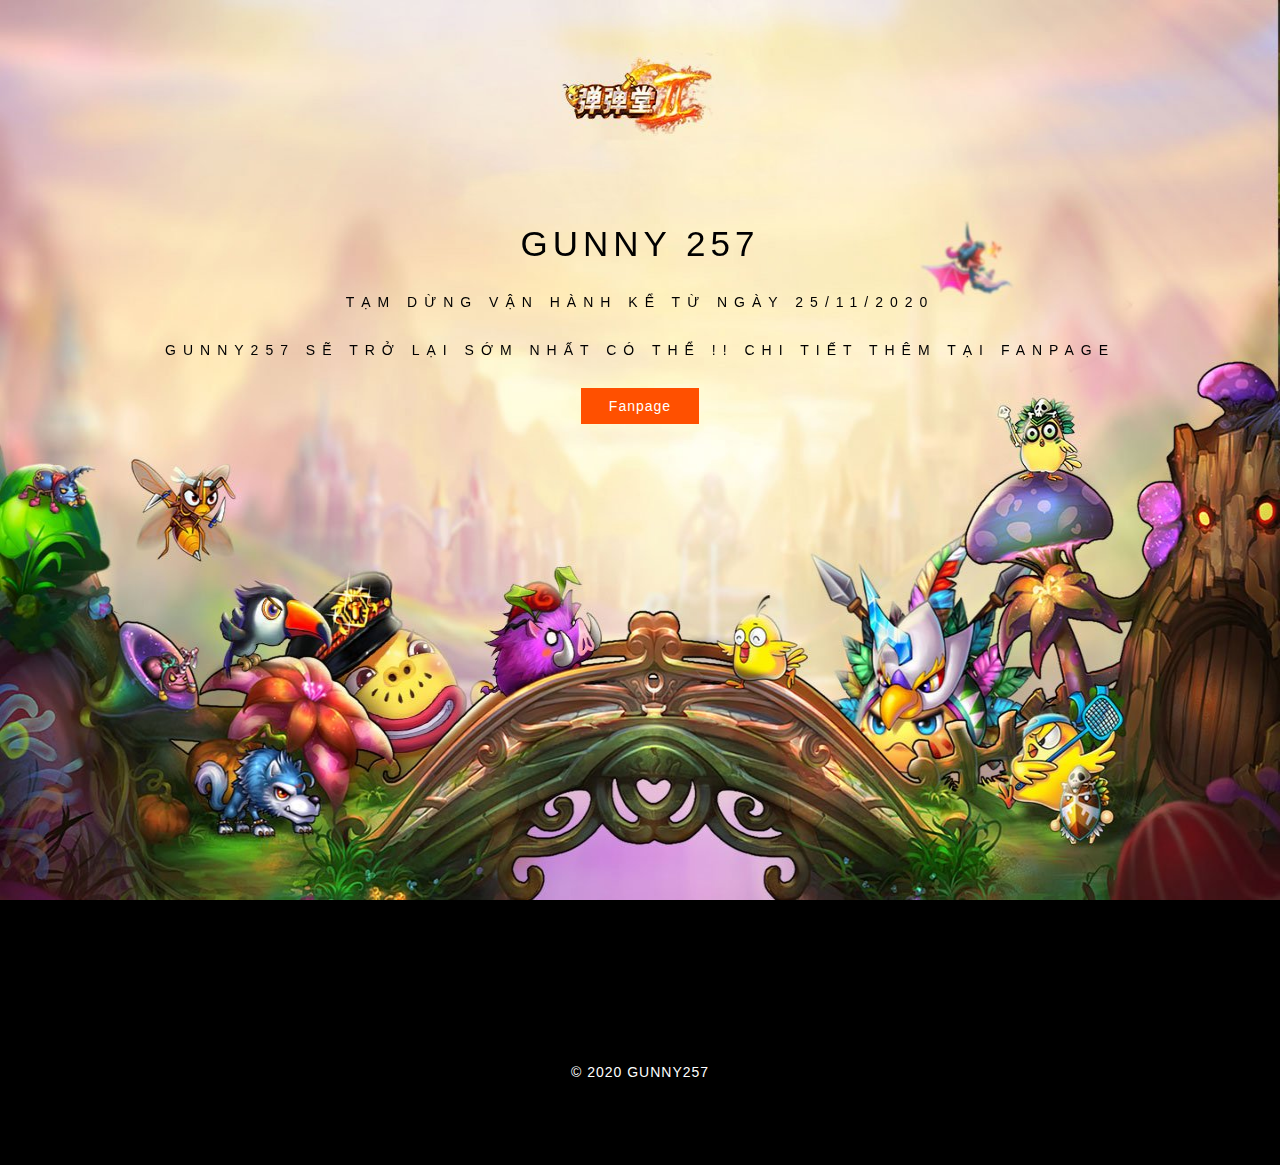
<file: index.html>
<!DOCTYPE html>
<html lang="en">

<head>
	<title>Gunny 257</title>
	<!-- for-mobile-apps -->
	<meta name="viewport" content="width=device-width, initial-scale=1">
	<meta http-equiv="Content-Type" content="text/html; charset=utf-8" />
	<meta name="distribution" content="global">
	<meta name="description" content="gunny,gunny lau, gunny lau, guny lau, bang bang lau, gunny lậu, gunny lau full xu, game lau , gunny lau 2016, vlcm lau, game gunny lau, gunny lau 2017, gunnylau, choi gunny lau, game bang bang lau, gunny lau moi nhat, gunnylau, webgame lau, game lau free, game lau free,gunny huyen thoai, game, guuny lau, gunny lau 2015, game lậu, gunny huyen thoai lau, kiếm vũ lậu, choi bangbang lậu, chúa tể tây du lậu, gunny lậu full xu, web game lau, gunny lậu 2016, dao rong lau, gunny laậu, gunny lau tang 100 trieu xu, gunny lau free xu, guny lậu, bang bang lậu free xu, gunny lau tang xu, wed game lau, gunny lau trung quoc, gunny lau mien phi, game web lau, choi bang bang lau, game lau moi, gunny hack, gunny private, gunny lậu nhiều người chơi nhất, kiếm vũ lậu full vàng, chơi gunny lậu, volamchimong lau, vlcm lậu, gunny lâu, gunny mobi lậu, gunny lậu free xu, bang bang lau, idgunny lau,	kiếm vũ giang hồ lậu, gunny lậu free webshop, gunny lậu mới, gunny 2015, game lau hay, gem, gun ny lau, gunny lậu mới nhất, gunny lau dong nguoi choi nhat, gunny huyen thoai, bang bang lau tang xu, gunny lau 2014, thông thiên tây du lậu, gunny azo,	gunni lau, game lau moi ra, nhan qua bang bang, gunny lau 99999 xu, hack xu gunny mien phi, tankz net gunny, hack gunny, gunny lau 99tr xu, gunny lau 999, gunny free xu, game lậu free knb, bangbang lau, webshop gunny lau, naruto lau, galuoc net gunny lau, choi game gunny lau, bang bang lậu full xu, gunny laauj, gunny miễn phí, gunny mien phi, gunny lau full cash, gunny lau moi ra, gunny lau full xu full cash, gunny full xu,	gunny lậu việt nam,	gunny lau full xu co pet,	iga lậu, bangbang lậu việt nam,	gunny lau max xu,	hack bang bang,	choi gunny lau full xu, gunny lau net, gunny lậu mới ra,ddtank ,gunny laậu, bangbang lậu free xu,	gunny lau 2017 net,gunny lậu full xu lv 70 phiên bản mới 2016, web gunny lau full xu ,gunny, guuny miễn phí, gunny free, gunny lậu, gunlau, gun viet, gunny online, guny, gunny mien phi xu, hack gunny, hack gunny mien phi, hack gunny lau, gunny zing me, gunny mien phi xu," />
	<meta name="keywords" content="gunny,gunny lau, gunny lau, guny lau, bang bang lau, gunny lậu, gunny lau full xu, game lau , gunny lau 2016, vlcm lau, game gunny lau, gunny lau 2017, gunnylau, choi gunny lau, game bang bang lau, gunny lau moi nhat, gunnylau, webgame lau, game lau free, game lau free,gunny huyen thoai, game, guuny lau, gunny lau 2015, game lậu, gunny huyen thoai lau, kiếm vũ lậu, choi bangbang lậu, chúa tể tây du lậu, gunny lậu full xu, web game lau, gunny lậu 2016, dao rong lau, gunny laậu, gunny lau tang 100 trieu xu, gunny lau free xu, guny lậu, bang bang lậu free xu, gunny lau tang xu, wed game lau, gunny lau trung quoc, gunny lau mien phi, game web lau, choi bang bang lau, game lau moi, gunny hack, gunny private, gunny lậu nhiều người chơi nhất, kiếm vũ lậu full vàng, chơi gunny lậu, volamchimong lau, vlcm lậu, gunny lâu, gunny mobi lậu, gunny lậu free xu, bang bang lau, idgunny lau,	kiếm vũ giang hồ lậu, gunny lậu free webshop, gunny lậu mới, gunny 2015, game lau hay, gem, gun ny lau, gunny lậu mới nhất, gunny lau dong nguoi choi nhat, gunny huyen thoai, bang bang lau tang xu, gunny lau 2014, thông thiên tây du lậu, gunny azo,	gunni lau, game lau moi ra, nhan qua bang bang, gunny lau 99999 xu, hack xu gunny mien phi, tankz net gunny, hack gunny, gunny lau 99tr xu, gunny lau 999, gunny free xu, game lậu free knb, bangbang lau, webshop gunny lau, naruto lau, galuoc net gunny lau, choi game gunny lau, bang bang lậu full xu, gunny laauj, gunny miễn phí, gunny mien phi, gunny lau full cash, gunny lau moi ra, gunny lau full xu full cash, gunny full xu,	gunny lậu việt nam,	gunny lau full xu co pet,	iga lậu, bangbang lậu việt nam,	gunny lau max xu,	hack bang bang,	choi gunny lau full xu, gunny lau net, gunny lậu mới ra,ddtank ,gunny laậu, bangbang lậu free xu,	gunny lau 2017 net,gunny lậu full xu lv 70 phiên bản mới 2016, web gunny lau full xu ,gunny, guuny miễn phí, gunny free, gunny lậu, gunlau, gun viet, gunny online, guny, gunny mien phi xu, hack gunny, hack gunny mien phi, hack gunny lau, gunny zing me, gunny mien phi xu," />
	<!-- //for-mobile-apps -->
	<link href="css/bootstrap.css" rel="stylesheet" type="text/css" media="all" />
	<link href="css/style.css" rel="stylesheet" type="text/css" media="all" />
	<!-- font-awesome icons -->
	<link href="css/font-awesome.css" rel="stylesheet">
	<link rel="shortcut icon" href="images/favicon.ico" />
	<!-- //font-awesome icons -->
	

</head>

<body>
	<!-- banner -->
	<div class="banner">
		<!--Slider-->
		<div class="slider">
			<div class="callbacks_container">
				<ul class="rslides" id="slider3">
					<li>
						<div class="slider-img">
							<img src="images/banner1.jpg" class="img-responsive" alt="GUNNY257">
						</div>
						<div class="slider-info" style="">
							<h4>Gunny 257</h4>
							<p>Tạm dừng vận hành kể từ ngày 25/11/2020</p>
							<p>Gunny257 sẽ trở lại sớm nhất có thể !! Chi tiết thêm tại fanpage</p>
							<a href="https://www.facebook.com/gunny257" target="_blank" class="hvr-shutter-in-horizontal scroll">Fanpage</a>
						</div>
					</li>
				</ul>

			</div>
			<div class="clearfix"></div>
		</div>
		<!--//Slider-->
	</div>
	<!-- //banner -->
	<!-- services -->
	<!-- <div class="services" id="services">
		<h3 class="w3l_head w3l_head1">Danh sách server</h3>
		<p class="w3ls_head_para w3ls_head_para1">Chọn server</p>
		<div class="services-agile-w3l">
			<div class="col-md-3 services-gd text-center">
				<div class="hi-icon-wrap hi-icon-effect-9 hi-icon-effect-9a">
					<a href="http://s1.gn257.net:81/" target="_blank" class="hi-icon"><img src="images/s3.png" alt=" " /></a>
				</div>
				<h4>Server 1</h4>
				<p>Ra mắt 25/7</p>
			</div>

			<div class="col-md-3 services-gd text-center">
				<div class="hi-icon-wrap hi-icon-effect-9 hi-icon-effect-9a">
					<a href="http://s2.gn257.net:82/" target="_blank" class="hi-icon"><img src="images/s2.png" alt=" " /></a>
				</div>
				<h4>Server 2 (mới)</h4>
				<p>Ra mắt 27/9</p>
			</div>
			<div class="col-md-3 services-gd text-center">
				<div class="hi-icon-wrap hi-icon-effect-9 hi-icon-effect-9a">
					<a href="https://discord.gg/zFepCaF" target="_blank" class="hi-icon"><img src="images/s1.png" alt=" " /></a>
				</div>
				<h4>Discord</h4>
				<p>Cộng đồng</p>
			</div>
			<div class="col-md-3 services-gd text-center">
				<div class="hi-icon-wrap hi-icon-effect-9 hi-icon-effect-9a">
					<a href="https://www.facebook.com/gunny257" target="_blank" class="hi-icon"><img src="images/s4.png" alt=" " /></a>
				</div>
				<h4>Facebook</h4>
				<p>Cộng đồng</p>
			</div>
			<div class="clearfix"> </div>
		</div>
	</div> -->
	<!-- //services -->
	
	
	<!-- footer -->
	<div class="w3l_footer">
		
		<div class="w3l_footer_pos">
			<p>© 2020 GUNNY257</p>
		</div>
	</div>
	<!-- //footer -->
	<script>
		function hello1() {
			$('html,body').animate({
				scrollTop: $("#services").offset().top},
				'slow');
		}

		window.smoothScroll = function(target) {
			var scrollContainer = target;
			do { //find scroll container
				scrollContainer = scrollContainer.parentNode;
				if (!scrollContainer) return;
				scrollContainer.scrollTop += 1;
			} while (scrollContainer.scrollTop == 0);
			
			var targetY = 0;
			do { //find the top of target relatively to the container
				if (target == scrollContainer) break;
				targetY += target.offsetTop;
			} while (target = target.offsetParent);
			
			scroll = function(c, a, b, i) {
				i++; if (i > 30) return;
				c.scrollTop = a + (b - a) / 30 * i;
				setTimeout(function(){ scroll(c, a, b, i); }, 20);
			}
			// start scrolling
			scroll(scrollContainer, scrollContainer.scrollTop, targetY, 0);
		}
	</script>

</body>

</html>
</file>
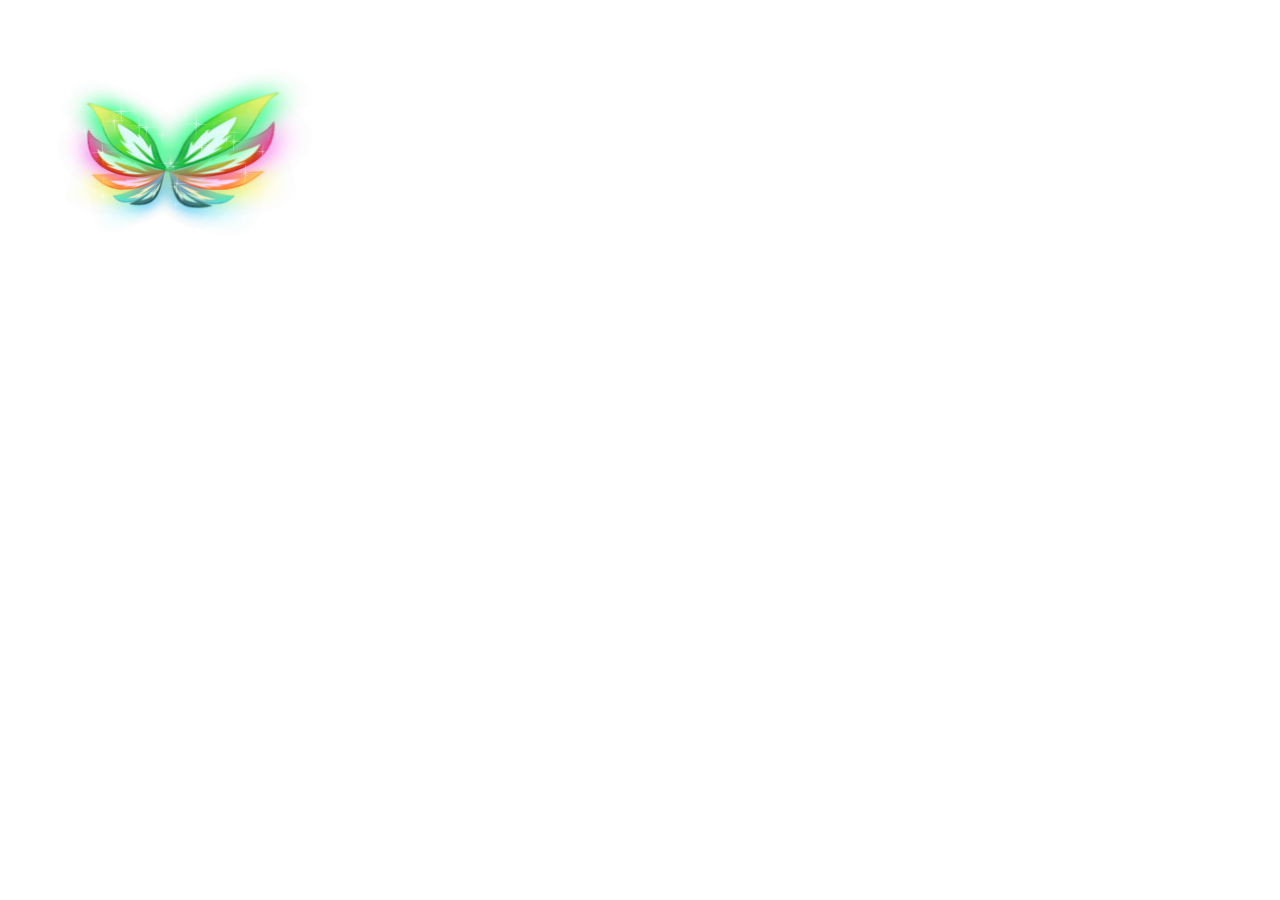
<file: sprites/DefineSprite_24_wing_show_15100/frames.html>
<!DOCTYPE html>
<html>
<head><meta http-equiv="Content-Type" content="text/html; charset=utf-8" /><script type="text/javascript" src="canvas.js"></script><style type="text/css">#resizable {position:relative; display:inline-block; margin:0; padding:0;font-size:0px;} #width_size {width:10px; position:absolute; right:-5px; top:0px; bottom:0px; cursor:e-resize;-webkit-touch-callout: none; -webkit-user-select: none; -khtml-user-select: none; -moz-user-select: none; -ms-user-select: none; user-select: none;} #height_size {height:10px; position:absolute; bottom:-5px; left:0px; right:0px; cursor:n-resize;-webkit-touch-callout: none; -webkit-user-select: none; -khtml-user-select: none; -moz-user-select: none; -ms-user-select: none; user-select: none;} #myCanvas {margin:0; padding:0;} </style></head><body>

<div id="resizable">
	<canvas id="myCanvas" width="358" height="257" style="">
		Your browser does not support the HTML5 canvas tag.
	</canvas>
	<div id="width_size">&nbsp;</div><div id="height_size">&nbsp;</div>
</div>

<script>
var canvas=document.getElementById("myCanvas");
var ctx=canvas.getContext("2d");
enhanceContext(ctx);
var ctrans = new cxform(0,0,0,0,255,255,255,255);

var imageObj1 = document.createElement("img");
imageObj1.src="[data-uri]";
function image1(ctx,ctrans,frame,ratio,time){
	var pathData="M 0 0 L 0 860 1380 860 1380 0 0 0";
	drawPath(ctx,pathData,false);
	ctx.save();
	ctx.clip();
	ctx.transform(20,0,0,20,0,0);
	ctx.transform(1.0144927536231885,0,0,1.0232558139534884,-0.5,-0.5);
	var fimg = ctrans.applyToImage(imageObj1);
	var pat=ctx.createPattern(fimg,"repeat");
	ctx.fillStyle = pat;
	ctx.fillRect(-16384,-16384,32768,32768);
	ctx.restore();
}

function shape2(ctx,ctrans,frame,ratio,time){
	var pathData="M 1380 860 L 0 860 0 0 1380 0 1380 860";
	drawPath(ctx,pathData,false);
	ctx.save();
	ctx.clip();
	ctx.transform(20,0,0,20,0,0);
	ctx.transform(1.0144927536231885,0,0,1.0232558139534884,-0.5,-0.5);
	var fimg = ctrans.applyToImage(imageObj1);
	var pat=ctx.createPattern(fimg,"repeat");
	ctx.fillStyle = pat;
	ctx.fillRect(-16384,-16384,32768,32768);
	ctx.restore();
}

function sprite3(ctx,ctrans,frame,ratio,time){
	var clips = [];
	var frame_cnt = 1;
	frame = frame % frame_cnt;
	switch(frame){
		case 0:
			place("shape2",canvas,ctx,[1.0,0.0,0.0,1.0,0.0,0.0],ctrans,1,0,0,time);
			break;
	}
}

var imageObj4 = document.createElement("img");
imageObj4.src="[data-uri]";
function image4(ctx,ctrans,frame,ratio,time){
	var pathData="M 0 0 L 0 1260 1880 1260 1880 0 0 0";
	drawPath(ctx,pathData,false);
	ctx.save();
	ctx.clip();
	ctx.transform(20,0,0,20,0,0);
	ctx.transform(1.0106382978723405,0,0,1.0158730158730158,-0.5,-0.5);
	var fimg = ctrans.applyToImage(imageObj4);
	var pat=ctx.createPattern(fimg,"repeat");
	ctx.fillStyle = pat;
	ctx.fillRect(-16384,-16384,32768,32768);
	ctx.restore();
}

function shape5(ctx,ctrans,frame,ratio,time){
	var pathData="M 1880 1260 L 0 1260 0 0 1880 0 1880 1260";
	drawPath(ctx,pathData,false);
	ctx.save();
	ctx.clip();
	ctx.transform(20,0,0,20,0,0);
	ctx.transform(1.0106382978723405,0,0,1.0158730158730158,-0.5,-0.5);
	var fimg = ctrans.applyToImage(imageObj4);
	var pat=ctx.createPattern(fimg,"repeat");
	ctx.fillStyle = pat;
	ctx.fillRect(-16384,-16384,32768,32768);
	ctx.restore();
}

function sprite6(ctx,ctrans,frame,ratio,time){
	var clips = [];
	var frame_cnt = 1;
	frame = frame % frame_cnt;
	switch(frame){
		case 0:
			place("shape5",canvas,ctx,[1.0,0.0,0.0,1.0,0.0,0.0],ctrans,1,0,0,time);
			break;
	}
}

var imageObj7 = document.createElement("img");
imageObj7.src="[data-uri]";
function image7(ctx,ctrans,frame,ratio,time){
	var pathData="M 0 0 L 0 1320 2160 1320 2160 0 0 0";
	drawPath(ctx,pathData,false);
	ctx.save();
	ctx.clip();
	ctx.transform(20,0,0,20,0,0);
	ctx.transform(1.0092592592592593,0,0,1.0151515151515151,-0.5,-0.5);
	var fimg = ctrans.applyToImage(imageObj7);
	var pat=ctx.createPattern(fimg,"repeat");
	ctx.fillStyle = pat;
	ctx.fillRect(-16384,-16384,32768,32768);
	ctx.restore();
}

function shape8(ctx,ctrans,frame,ratio,time){
	var pathData="M 2160 1320 L 0 1320 0 0 2160 0 2160 1320";
	drawPath(ctx,pathData,false);
	ctx.save();
	ctx.clip();
	ctx.transform(20,0,0,20,0,0);
	ctx.transform(1.0092592592592593,0,0,1.0151515151515151,-0.5,-0.5);
	var fimg = ctrans.applyToImage(imageObj7);
	var pat=ctx.createPattern(fimg,"repeat");
	ctx.fillStyle = pat;
	ctx.fillRect(-16384,-16384,32768,32768);
	ctx.restore();
}

function sprite9(ctx,ctrans,frame,ratio,time){
	var clips = [];
	var frame_cnt = 1;
	frame = frame % frame_cnt;
	switch(frame){
		case 0:
			place("shape8",canvas,ctx,[1.0,0.0,0.0,1.0,0.0,0.0],ctrans,1,0,0,time);
			break;
	}
}

var imageObj10 = document.createElement("img");
imageObj10.src="[data-uri]";
function image10(ctx,ctrans,frame,ratio,time){
	var pathData="M 0 0 L 0 1400 2500 1400 2500 0 0 0";
	drawPath(ctx,pathData,false);
	ctx.save();
	ctx.clip();
	ctx.transform(20,0,0,20,0,0);
	ctx.transform(1.008,0,0,1.0142857142857142,-0.5,-0.5);
	var fimg = ctrans.applyToImage(imageObj10);
	var pat=ctx.createPattern(fimg,"repeat");
	ctx.fillStyle = pat;
	ctx.fillRect(-16384,-16384,32768,32768);
	ctx.restore();
}

function shape11(ctx,ctrans,frame,ratio,time){
	var pathData="M 2500 1400 L 0 1400 0 0 2500 0 2500 1400";
	drawPath(ctx,pathData,false);
	ctx.save();
	ctx.clip();
	ctx.transform(20,0,0,20,0,0);
	ctx.transform(1.008,0,0,1.0142857142857142,-0.5,-0.5);
	var fimg = ctrans.applyToImage(imageObj10);
	var pat=ctx.createPattern(fimg,"repeat");
	ctx.fillStyle = pat;
	ctx.fillRect(-16384,-16384,32768,32768);
	ctx.restore();
}

function sprite12(ctx,ctrans,frame,ratio,time){
	var clips = [];
	var frame_cnt = 1;
	frame = frame % frame_cnt;
	switch(frame){
		case 0:
			place("shape11",canvas,ctx,[1.0,0.0,0.0,1.0,0.0,0.0],ctrans,1,0,0,time);
			break;
	}
}

var imageObj13 = document.createElement("img");
imageObj13.src="[data-uri]";
function image13(ctx,ctrans,frame,ratio,time){
	var pathData="M 0 0 L 0 1660 2960 1660 2960 0 0 0";
	drawPath(ctx,pathData,false);
	ctx.save();
	ctx.clip();
	ctx.transform(20,0,0,20,0,0);
	ctx.transform(1.0067567567567568,0,0,1.0120481927710843,-0.5,-0.5);
	var fimg = ctrans.applyToImage(imageObj13);
	var pat=ctx.createPattern(fimg,"repeat");
	ctx.fillStyle = pat;
	ctx.fillRect(-16384,-16384,32768,32768);
	ctx.restore();
}

function shape14(ctx,ctrans,frame,ratio,time){
	var pathData="M 2960 1660 L 0 1660 0 0 2960 0 2960 1660";
	drawPath(ctx,pathData,false);
	ctx.save();
	ctx.clip();
	ctx.transform(20,0,0,20,0,0);
	ctx.transform(1.0067567567567568,0,0,1.0120481927710843,-0.5,-0.5);
	var fimg = ctrans.applyToImage(imageObj13);
	var pat=ctx.createPattern(fimg,"repeat");
	ctx.fillStyle = pat;
	ctx.fillRect(-16384,-16384,32768,32768);
	ctx.restore();
}

function sprite15(ctx,ctrans,frame,ratio,time){
	var clips = [];
	var frame_cnt = 1;
	frame = frame % frame_cnt;
	switch(frame){
		case 0:
			place("shape14",canvas,ctx,[1.0,0.0,0.0,1.0,0.0,0.0],ctrans,1,0,0,time);
			break;
	}
}

function sprite16(ctx,ctrans,frame,ratio,time){
	var clips = [];
	var frame_cnt = 45;
	frame = frame % frame_cnt;
	switch(frame){
		case 0:
			place("sprite3",canvas,ctx,[-0.879791259765625,-0.680633544921875,-0.6793670654296875,0.824676513671875,1275.0,504.0],ctrans,1,(0+time)%1,0,time);
			place("sprite6",canvas,ctx,[-1.12457275390625,-0.17236328125,-0.2147369384765625,1.0263519287109375,1794.0,-226.0],ctrans,1,(0+time)%1,0,time);
			place("sprite9",canvas,ctx,[-1.1103515625,0.2979736328125,0.229156494140625,1.006072998046875,1868.0,-1026.0],ctrans,1,(0+time)%1,0,time);
			place("sprite12",canvas,ctx,[-0.90325927734375,0.6804962158203125,0.6241607666015625,0.80859375,1590.0,-1890.0],ctrans,1,(0+time)%1,0,time);
			place("sprite15",canvas,ctx,[-0.7769317626953125,0.765411376953125,0.6352386474609375,0.85748291015625,1345.0,-2730.0],ctrans,1,(0+time)%1,0,time);
			break;
		case 1:
			place("sprite3",canvas,ctx,[-0.8931884765625,-0.65655517578125,-0.67987060546875,0.829315185546875,1290.0,470.0],ctrans,1,(0+time)%1,0,time);
			place("sprite6",canvas,ctx,[-1.1246337890625,-0.143341064453125,-0.2142181396484375,1.02801513671875,1794.0,-275.0],ctrans,1,(0+time)%1,0,time);
			place("sprite9",canvas,ctx,[-1.10638427734375,0.3081817626953125,0.2276153564453125,1.0038604736328125,1863.0,-1046.0],ctrans,1,(0+time)%1,0,time);
			place("sprite12",canvas,ctx,[-0.8955841064453125,0.6901702880859375,0.621368408203125,0.80596923828125,1574.0,-1911.0],ctrans,1,(0+time)%1,0,time);
			place("sprite15",canvas,ctx,[-0.790985107421875,0.746917724609375,0.6509552001953125,0.8533782958984375,1370.0,-2674.0],ctrans,1,(0+time)%1,0,time);
			break;
		case 2:
			place("sprite3",canvas,ctx,[-0.9083251953125,-0.631805419921875,-0.680145263671875,0.8363800048828125,1308.0,434.0],ctrans,1,(0+time)%1,0,time);
			place("sprite6",canvas,ctx,[-1.1247406005859375,-0.115570068359375,-0.214874267578125,1.03082275390625,1794.0,-321.0],ctrans,1,(0+time)%1,0,time);
			place("sprite9",canvas,ctx,[-1.102142333984375,0.3222808837890625,0.2271728515625,1.00213623046875,1854.0,-1071.0],ctrans,1,(0+time)%1,0,time);
			place("sprite12",canvas,ctx,[-0.8878021240234375,0.70263671875,0.62298583984375,0.802001953125,1557.0,-1939.0],ctrans,1,(0+time)%1,0,time);
			place("sprite15",canvas,ctx,[-0.8064117431640625,0.7288665771484375,0.66705322265625,0.8508758544921875,1399.0,-2619.0],ctrans,1,(0+time)%1,0,time);
			break;
		case 3:
			place("sprite3",canvas,ctx,[-0.9228363037109375,-0.60675048828125,-0.68316650390625,0.8412628173828125,1325.0,399.0],ctrans,1,(0+time)%1,0,time);
			place("sprite6",canvas,ctx,[-1.1242523193359375,-0.0995330810546875,-0.211151123046875,1.0318450927734375,1792.0,-346.0],ctrans,1,(0+time)%1,0,time);
			place("sprite9",canvas,ctx,[-1.097747802734375,0.33636474609375,0.2266998291015625,1.00042724609375,1847.0,-1098.0],ctrans,1,(0+time)%1,0,time);
			place("sprite12",canvas,ctx,[-0.8812713623046875,0.7161865234375,0.623626708984375,0.8008575439453125,1539.0,-1967.0],ctrans,1,(0+time)%1,0,time);
			place("sprite15",canvas,ctx,[-0.8214263916015625,0.7104949951171875,0.6832122802734375,0.8480377197265625,1426.0,-2565.0],ctrans,1,(0+time)%1,0,time);
			break;
		case 4:
			place("sprite3",canvas,ctx,[-0.9366302490234375,-0.5813446044921875,-0.683380126953125,0.8483428955078125,1340.0,363.0],ctrans,1,(0+time)%1,0,time);
			place("sprite6",canvas,ctx,[-1.12347412109375,-0.088958740234375,-0.211151123046875,1.0327606201171875,1790.0,-365.0],ctrans,1,(0+time)%1,0,time);
			place("sprite9",canvas,ctx,[-1.0931854248046875,0.3503265380859375,0.226226806640625,0.99871826171875,1838.0,-1123.0],ctrans,1,(0+time)%1,0,time);
			place("sprite12",canvas,ctx,[-0.896697998046875,0.690185546875,0.622650146484375,0.80792236328125,1574.0,-1909.0],ctrans,1,(0+time)%1,0,time);
			place("sprite15",canvas,ctx,[-0.8360595703125,0.6917877197265625,0.699462890625,0.8449554443359375,1454.0,-2508.0],ctrans,1,(0+time)%1,0,time);
			break;
		case 5:
			place("sprite3",canvas,ctx,[-0.950592041015625,-0.557281494140625,-0.6859893798828125,0.8557891845703125,1359.0,328.0],ctrans,1,(0+time)%1,0,time);
			place("sprite6",canvas,ctx,[-1.1228790283203125,-0.07470703125,-0.2111663818359375,1.0336456298828125,1789.0,-388.0],ctrans,1,(0+time)%1,0,time);
			place("sprite9",canvas,ctx,[-1.0896453857421875,0.3607025146484375,0.2224884033203125,0.9977569580078125,1834.0,-1142.0],ctrans,1,(0+time)%1,0,time);
			place("sprite12",canvas,ctx,[-0.9128570556640625,0.6649322509765625,0.6233062744140625,0.8157958984375,1609.0,-1854.0],ctrans,1,(0+time)%1,0,time);
			place("sprite15",canvas,ctx,[-0.850250244140625,0.6728363037109375,0.7156829833984375,0.841583251953125,1477.0,-2451.0],ctrans,1,(0+time)%1,0,time);
			break;
		case 6:
			place("sprite3",canvas,ctx,[-0.954071044921875,-0.546417236328125,-0.684967041015625,0.857666015625,1365.0,311.0],ctrans,1,(0+time)%1,0,time);
			place("sprite6",canvas,ctx,[-1.12188720703125,-0.064178466796875,-0.2111663818359375,1.0345916748046875,1789.0,-408.0],ctrans,1,(0+time)%1,0,time);
			place("sprite9",canvas,ctx,[-1.0853729248046875,0.3763275146484375,0.2249603271484375,0.9960784912109375,1823.0,-1173.0],ctrans,1,(0+time)%1,0,time);
			place("sprite12",canvas,ctx,[-0.9304046630859375,0.6362762451171875,0.6265869140625,0.82159423828125,1646.0,-1791.0],ctrans,1,(0+time)%1,0,time);
			place("sprite15",canvas,ctx,[-0.864013671875,0.6535491943359375,0.731964111328125,0.8379364013671875,1504.0,-2394.0],ctrans,1,(0+time)%1,0,time);
			break;
		case 7:
			place("sprite3",canvas,ctx,[-0.960113525390625,-0.53399658203125,-0.686279296875,0.8598785400390625,1371.0,296.0],ctrans,1,(0+time)%1,0,time);
			place("sprite6",canvas,ctx,[-1.1209716796875,-0.0499725341796875,-0.211151123046875,1.0355224609375,1787.0,-432.0],ctrans,1,(0+time)%1,0,time);
			place("sprite9",canvas,ctx,[-1.0946502685546875,0.3458709716796875,0.226806640625,0.9997100830078125,1839.0,-1117.0],ctrans,1,(0+time)%1,0,time);
			place("sprite12",canvas,ctx,[-0.9450531005859375,0.6103057861328125,0.62713623046875,0.8294677734375,1680.0,-1733.0],ctrans,1,(0+time)%1,0,time);
			place("sprite15",canvas,ctx,[-0.8773651123046875,0.6340179443359375,0.7509765625,0.831512451171875,1523.0,-2333.0],ctrans,1,(0+time)%1,0,time);
			break;
		case 8:
			place("sprite3",canvas,ctx,[-0.9642486572265625,-0.52471923828125,-0.687652587890625,0.862060546875,1377.0,281.0],ctrans,1,(0+time)%1,0,time);
			place("sprite6",canvas,ctx,[-1.119720458984375,-0.0394744873046875,-0.211151123046875,1.03643798828125,1787.0,-450.0],ctrans,1,(0+time)%1,0,time);
			place("sprite9",canvas,ctx,[-1.1037750244140625,0.3168487548828125,0.228302001953125,1.00408935546875,1856.0,-1062.0],ctrans,1,(0+time)%1,0,time);
			place("sprite12",canvas,ctx,[-0.9589996337890625,0.583984375,0.6276092529296875,0.8373870849609375,1709.0,-1676.0],ctrans,1,(0+time)%1,0,time);
			place("sprite15",canvas,ctx,[-0.8902130126953125,0.6141815185546875,0.7673187255859375,0.8272247314453125,1546.0,-2274.0],ctrans,1,(0+time)%1,0,time);
			break;
		case 9:
			place("sprite3",canvas,ctx,[-0.9699859619140625,-0.51220703125,-0.686187744140625,0.8665618896484375,1383.0,264.0],ctrans,1,(0+time)%1,0,time);
			place("sprite6",canvas,ctx,[-1.1185302734375,-0.028167724609375,-0.2110748291015625,1.0380706787109375,1786.0,-471.0],ctrans,1,(0+time)%1,0,time);
			place("sprite9",canvas,ctx,[-1.113067626953125,0.2839508056640625,0.2331390380859375,1.0077362060546875,1868.0,-1001.0],ctrans,1,(0+time)%1,0,time);
			place("sprite12",canvas,ctx,[-0.9722137451171875,0.557373046875,0.628082275390625,0.8453216552734375,1739.0,-1620.0],ctrans,1,(0+time)%1,0,time);
			place("sprite15",canvas,ctx,[-0.902679443359375,0.5941162109375,0.7836456298828125,0.8226470947265625,1566.0,-2213.0],ctrans,1,(0+time)%1,0,time);
			break;
		case 10:
			place("sprite3",canvas,ctx,[-0.97393798828125,-0.5028076171875,-0.6875457763671875,0.868743896484375,1388.0,251.0],ctrans,1,(0+time)%1,0,time);
			place("sprite6",canvas,ctx,[-1.1206817626953125,-0.0547637939453125,-0.2112884521484375,1.035369873046875,1789.0,-425.0],ctrans,1,(0+time)%1,0,time);
			place("sprite9",canvas,ctx,[-1.120574951171875,0.2545013427734375,0.23468017578125,1.012115478515625,1882.0,-947.0],ctrans,1,(0+time)%1,0,time);
			place("sprite12",canvas,ctx,[-0.98468017578125,0.5304718017578125,0.6284637451171875,0.853271484375,1767.0,-1561.0],ctrans,1,(0+time)%1,0,time);
			place("sprite15",canvas,ctx,[-0.9147186279296875,0.5737762451171875,0.79998779296875,0.8177947998046875,1586.0,-2153.0],ctrans,1,(0+time)%1,0,time);
			break;
		case 11:
			place("sprite3",canvas,ctx,[-0.979400634765625,-0.49017333984375,-0.6888885498046875,0.8709716796875,1395.0,233.0],ctrans,1,(0+time)%1,0,time);
			place("sprite6",canvas,ctx,[-1.122100830078125,-0.084320068359375,-0.2113800048828125,1.0333404541015625,1791.0,-375.0],ctrans,1,(0+time)%1,0,time);
			place("sprite9",canvas,ctx,[-1.1273040771484375,0.2248077392578125,0.2395477294921875,1.0157318115234375,1891.0,-891.0],ctrans,1,(0+time)%1,0,time);
			place("sprite12",canvas,ctx,[-0.996429443359375,0.5032958984375,0.631622314453125,0.859161376953125,1792.0,-1501.0],ctrans,1,(0+time)%1,0,time);
			place("sprite15",canvas,ctx,[-0.9262237548828125,0.5532379150390625,0.816314697265625,0.8126373291015625,1605.0,-2089.0],ctrans,1,(0+time)%1,0,time);
			break;
		case 12:
			place("sprite3",canvas,ctx,[-0.9841461181640625,-0.4819183349609375,-0.6904144287109375,0.8753204345703125,1397.0,223.0],ctrans,1,(0+time)%1,0,time);
			place("sprite6",canvas,ctx,[-1.1227264404296875,-0.113983154296875,-0.2148590087890625,1.030670166015625,1793.0,-324.0],ctrans,1,(0+time)%1,0,time);
			place("sprite9",canvas,ctx,[-1.133209228515625,0.194976806640625,0.24114990234375,1.020111083984375,1900.0,-835.0],ctrans,1,(0+time)%1,0,time);
			place("sprite12",canvas,ctx,[-1.0074005126953125,0.4758758544921875,0.6319580078125,0.8671417236328125,1817.0,-1442.0],ctrans,1,(0+time)%1,0,time);
			place("sprite15",canvas,ctx,[-0.9373321533203125,0.532470703125,0.8327178955078125,0.8072357177734375,1624.0,-2026.0],ctrans,1,(0+time)%1,0,time);
			break;
		case 13:
			place("sprite3",canvas,ctx,[-0.972076416015625,-0.5072784423828125,-0.6873626708984375,0.8683624267578125,1382.0,260.0],ctrans,1,(0+time)%1,0,time);
			place("sprite6",canvas,ctx,[-1.122528076171875,-0.1437530517578125,-0.2149200439453125,1.0286712646484375,1792.0,-274.0],ctrans,1,(0+time)%1,0,time);
			place("sprite9",canvas,ctx,[-1.138885498046875,0.1612396240234375,0.246063232421875,1.023712158203125,1909.0,-772.0],ctrans,1,(0+time)%1,0,time);
			place("sprite12",canvas,ctx,[-1.0191192626953125,0.44488525390625,0.6321868896484375,0.8751373291015625,1844.0,-1374.0],ctrans,1,(0+time)%1,0,time);
			place("sprite15",canvas,ctx,[-0.94793701171875,0.5114593505859375,0.849090576171875,0.801483154296875,1641.0,-1962.0],ctrans,1,(0+time)%1,0,time);
			break;
		case 14:
			place("sprite3",canvas,ctx,[-0.9603118896484375,-0.5335693359375,-0.6873321533203125,0.861328125,1368.0,297.0],ctrans,1,(0+time)%1,0,time);
			place("sprite6",canvas,ctx,[-1.121551513671875,-0.173583984375,-0.2183837890625,1.025970458984375,1791.0,-223.0],ctrans,1,(0+time)%1,0,time);
			place("sprite9",canvas,ctx,[-1.143157958984375,0.131103515625,0.2476348876953125,1.0280914306640625,1914.0,-716.0],ctrans,1,(0+time)%1,0,time);
			place("sprite12",canvas,ctx,[-1.028533935546875,0.4170074462890625,0.63238525390625,0.8831634521484375,1865.0,-1313.0],ctrans,1,(0+time)%1,0,time);
			place("sprite15",canvas,ctx,[-0.9580841064453125,0.490264892578125,0.865447998046875,0.79547119140625,1656.0,-1898.0],ctrans,1,(0+time)%1,0,time);
			break;
		case 15:
			place("sprite3",canvas,ctx,[-0.9478912353515625,-0.5595703125,-0.6844329833984375,0.8565521240234375,1351.0,333.0],ctrans,1,(0+time)%1,0,time);
			place("sprite6",canvas,ctx,[-1.119781494140625,-0.2034912109375,-0.2184600830078125,1.023956298828125,1788.0,-173.0],ctrans,1,(0+time)%1,0,time);
			place("sprite9",canvas,ctx,[-1.1466217041015625,0.1008453369140625,0.2492218017578125,1.0324554443359375,1921.0,-661.0],ctrans,1,(0+time)%1,0,time);
			place("sprite12",canvas,ctx,[-1.0371551513671875,0.3889312744140625,0.6325225830078125,0.8911895751953125,1885.0,-1253.0],ctrans,1,(0+time)%1,0,time);
			place("sprite15",canvas,ctx,[-0.9677581787109375,0.4720458984375,0.8845977783203125,0.7889251708984375,1667.0,-1839.0],ctrans,1,(0+time)%1,0,time);
			break;
		case 16:
			place("sprite3",canvas,ctx,[-0.9366455078125,-0.58221435546875,-0.684326171875,0.84954833984375,1340.0,366.0],ctrans,1,(0+time)%1,0,time);
			place("sprite6",canvas,ctx,[-1.1172027587890625,-0.2334136962890625,-0.218536376953125,1.02197265625,1783.0,-122.0],ctrans,1,(0+time)%1,0,time);
			place("sprite9",canvas,ctx,[-1.149261474609375,0.070526123046875,0.25421142578125,1.0360260009765625,1924.0,-603.0],ctrans,1,(0+time)%1,0,time);
			place("sprite12",canvas,ctx,[-1.0450439453125,0.3607330322265625,0.6355438232421875,0.8971405029296875,1902.0,-1190.0],ctrans,1,(0+time)%1,0,time);
			place("sprite15",canvas,ctx,[-0.9716033935546875,0.4601898193359375,0.89080810546875,0.78460693359375,1673.0,-1803.0],ctrans,1,(0+time)%1,0,time);
			break;
		case 17:
			place("sprite3",canvas,ctx,[-0.9228515625,-0.6076812744140625,-0.6841888427734375,0.842529296875,1324.0,403.0],ctrans,1,(0+time)%1,0,time);
			place("sprite6",canvas,ctx,[-1.1138763427734375,-0.263336181640625,-0.2219390869140625,1.0192413330078125,1780.0,-73.0],ctrans,1,(0+time)%1,0,time);
			place("sprite9",canvas,ctx,[-1.1512603759765625,0.0363616943359375,0.255859375,1.040374755859375,1926.0,-540.0],ctrans,1,(0+time)%1,0,time);
			place("sprite12",canvas,ctx,[-1.052154541015625,0.332366943359375,0.6356201171875,0.90521240234375,1920.0,-1129.0],ctrans,1,(0+time)%1,0,time);
			place("sprite15",canvas,ctx,[-0.97540283203125,0.451446533203125,0.8972625732421875,0.7829132080078125,1678.0,-1777.0],ctrans,1,(0+time)%1,0,time);
			break;
		case 18:
			place("sprite3",canvas,ctx,[-0.9084014892578125,-0.6328125,-0.68121337890625,0.8377838134765625,1306.0,440.0],ctrans,1,(0+time)%1,0,time);
			place("sprite6",canvas,ctx,[-1.1097259521484375,-0.29327392578125,-0.222015380859375,1.01727294921875,1774.0,-22.0],ctrans,1,(0+time)%1,0,time);
			place("sprite9",canvas,ctx,[-1.1522064208984375,0.00592041015625,0.2608795166015625,1.04388427734375,1927.0,-484.0],ctrans,1,(0+time)%1,0,time);
			place("sprite12",canvas,ctx,[-1.0594329833984375,0.3041534423828125,0.6367645263671875,0.9145660400390625,1936.0,-1069.0],ctrans,1,(0+time)%1,0,time);
			place("sprite15",canvas,ctx,[-0.979095458984375,0.4427337646484375,0.903717041015625,0.7811737060546875,1683.0,-1752.0],ctrans,1,(0+time)%1,0,time);
			break;
		case 19:
			place("sprite3",canvas,ctx,[-0.89324951171875,-0.65765380859375,-0.6810150146484375,0.8307952880859375,1291.0,473.0],ctrans,1,(0+time)%1,0,time);
			place("sprite6",canvas,ctx,[-1.1047210693359375,-0.3231201171875,-0.2254180908203125,1.0145416259765625,1767.0,30.0],ctrans,1,(0+time)%1,0,time);
			place("sprite9",canvas,ctx,[-1.15228271484375,-0.0207672119140625,0.26251220703125,1.0482330322265625,1926.0,-434.0],ctrans,1,(0+time)%1,0,time);
			place("sprite12",canvas,ctx,[-1.061187744140625,0.290313720703125,0.636993408203125,0.9161224365234375,1942.0,-1038.0],ctrans,1,(0+time)%1,0,time);
			place("sprite15",canvas,ctx,[-0.98272705078125,0.433990478515625,0.9127655029296875,0.776397705078125,1686.0,-1722.0],ctrans,1,(0+time)%1,0,time);
			break;
		case 20:
			place("sprite3",canvas,ctx,[-0.8774261474609375,-0.682098388671875,-0.6780548095703125,0.8260498046875,1272.0,509.0],ctrans,1,(0+time)%1,0,time);
			place("sprite6",canvas,ctx,[-1.0989532470703125,-0.35296630859375,-0.225433349609375,1.012542724609375,1758.0,80.0],ctrans,1,(0+time)%1,0,time);
			place("sprite9",canvas,ctx,[-1.151519775390625,-0.0512542724609375,0.2676239013671875,1.0517425537109375,1923.0,-376.0],ctrans,1,(0+time)%1,0,time);
			place("sprite12",canvas,ctx,[-1.062774658203125,0.2801971435546875,0.6353607177734375,0.9210205078125,1946.0,-1016.0],ctrans,1,(0+time)%1,0,time);
			place("sprite15",canvas,ctx,[-0.98626708984375,0.4251861572265625,0.919219970703125,0.7745513916015625,1692.0,-1695.0],ctrans,1,(0+time)%1,0,time);
			break;
		case 21:
			place("sprite3",canvas,ctx,[-0.8609466552734375,-0.7061767578125,-0.6777496337890625,0.8191070556640625,1252.0,544.0],ctrans,1,(0+time)%1,0,time);
			place("sprite6",canvas,ctx,[-1.0924072265625,-0.382720947265625,-0.2288055419921875,1.0097808837890625,1749.0,130.0],ctrans,1,(0+time)%1,0,time);
			place("sprite9",canvas,ctx,[-1.1499481201171875,-0.0854949951171875,0.2716217041015625,1.056365966796875,1919.0,-313.0],ctrans,1,(0+time)%1,0,time);
			place("sprite12",canvas,ctx,[-1.0651702880859375,0.2665557861328125,0.636749267578125,0.923828125,1951.0,-988.0],ctrans,1,(0+time)%1,0,time);
			place("sprite15",canvas,ctx,[-0.989715576171875,0.4163360595703125,0.9256439208984375,0.772674560546875,1697.0,-1669.0],ctrans,1,(0+time)%1,0,time);
			break;
		case 22:
			place("sprite3",canvas,ctx,[-0.843780517578125,-0.7298583984375,-0.6774139404296875,0.8121795654296875,1232.0,578.0],ctrans,1,(0+time)%1,0,time);
			place("sprite6",canvas,ctx,[-1.0850067138671875,-0.412384033203125,-0.2288665771484375,1.0077972412109375,1739.0,180.0],ctrans,1,(0+time)%1,0,time);
			place("sprite9",canvas,ctx,[-1.1484832763671875,-0.096405029296875,0.2700347900390625,1.05810546875,1917.0,-293.0],ctrans,1,(0+time)%1,0,time);
			place("sprite12",canvas,ctx,[-1.066497802734375,0.2564239501953125,0.635040283203125,0.92877197265625,1957.0,-967.0],ctrans,1,(0+time)%1,0,time);
			place("sprite15",canvas,ctx,[-0.9937896728515625,0.4091644287109375,0.9343414306640625,0.771148681640625,1700.0,-1646.0],ctrans,1,(0+time)%1,0,time);
			break;
		case 23:
			place("sprite3",canvas,ctx,[-0.8259735107421875,-0.753143310546875,-0.6743927001953125,0.807464599609375,1212.0,611.0],ctrans,1,(0+time)%1,0,time);
			place("sprite6",canvas,ctx,[-1.0768280029296875,-0.441925048828125,-0.2288970947265625,1.005828857421875,1727.0,230.0],ctrans,1,(0+time)%1,0,time);
			place("sprite9",canvas,ctx,[-1.146820068359375,-0.111114501953125,0.274261474609375,1.0592041015625,1912.0,-266.0],ctrans,1,(0+time)%1,0,time);
			place("sprite12",canvas,ctx,[-1.068603515625,0.2427978515625,0.6364288330078125,0.93157958984375,1962.0,-938.0],ctrans,1,(0+time)%1,0,time);
			place("sprite15",canvas,ctx,[-0.9847259521484375,0.4293060302734375,0.9156951904296875,0.7777099609375,1687.0,-1708.0],ctrans,1,(0+time)%1,0,time);
			break;
		case 24:
			place("sprite3",canvas,ctx,[-0.8075408935546875,-0.7760162353515625,-0.6740264892578125,0.800537109375,1190.0,645.0],ctrans,1,(0+time)%1,0,time);
			place("sprite6",canvas,ctx,[-1.06854248046875,-0.4732208251953125,-0.2335968017578125,1.0035400390625,1717.0,282.0],ctrans,1,(0+time)%1,0,time);
			place("sprite9",canvas,ctx,[-1.14495849609375,-0.12579345703125,0.2750091552734375,1.06121826171875,1909.0,-238.0],ctrans,1,(0+time)%1,0,time);
			place("sprite12",canvas,ctx,[-1.069732666015625,0.2326507568359375,0.637786865234375,0.934417724609375,1964.0,-914.0],ctrans,1,(0+time)%1,0,time);
			place("sprite15",canvas,ctx,[-0.975830078125,0.4509429931640625,0.899169921875,0.7843780517578125,1675.0,-1776.0],ctrans,1,(0+time)%1,0,time);
			break;
		case 25:
			place("sprite3",canvas,ctx,[-0.78851318359375,-0.79840087890625,-0.670989990234375,0.7958831787109375,1167.0,678.0],ctrans,1,(0+time)%1,0,time);
			place("sprite6",canvas,ctx,[-1.0628509521484375,-0.4854583740234375,-0.2323150634765625,1.0023345947265625,1708.0,303.0],ctrans,1,(0+time)%1,0,time);
			place("sprite9",canvas,ctx,[-1.1429290771484375,-0.14044189453125,0.2757568359375,1.0631866455078125,1905.0,-211.0],ctrans,1,(0+time)%1,0,time);
			place("sprite12",canvas,ctx,[-1.0717010498046875,0.22149658203125,0.6382293701171875,0.939971923828125,1972.0,-892.0],ctrans,1,(0+time)%1,0,time);
			place("sprite15",canvas,ctx,[-0.96649169921875,0.4723968505859375,0.8826904296875,0.7907562255859375,1664.0,-1841.0],ctrans,1,(0+time)%1,0,time);
			break;
		case 26:
			place("sprite3",canvas,ctx,[-0.7688140869140625,-0.8203277587890625,-0.6705169677734375,0.7890167236328125,1145.0,711.0],ctrans,1,(0+time)%1,0,time);
			place("sprite6",canvas,ctx,[-1.059295654296875,-0.49609375,-0.2323760986328125,1.001617431640625,1703.0,322.0],ctrans,1,(0+time)%1,0,time);
			place("sprite9",canvas,ctx,[-1.141204833984375,-0.15130615234375,0.27655029296875,1.0652008056640625,1903.0,-192.0],ctrans,1,(0+time)%1,0,time);
			place("sprite12",canvas,ctx,[-1.0675201416015625,0.24755859375,0.6361236572265625,0.9310760498046875,1962.0,-949.0],ctrans,1,(0+time)%1,0,time);
			place("sprite15",canvas,ctx,[-0.9566497802734375,0.4936676025390625,0.8661651611328125,0.796844482421875,1648.0,-1906.0],ctrans,1,(0+time)%1,0,time);
			break;
		case 27:
			place("sprite3",canvas,ctx,[-0.75128173828125,-0.841827392578125,-0.6702423095703125,0.7841644287109375,1125.0,741.0],ctrans,1,(0+time)%1,0,time);
			place("sprite6",canvas,ctx,[-1.0539398193359375,-0.510162353515625,-0.235748291015625,1.0001220703125,1696.0,344.0],ctrans,1,(0+time)%1,0,time);
			place("sprite9",canvas,ctx,[-1.1388397216796875,-0.1658935546875,0.27728271484375,1.06719970703125,1899.0,-166.0],ctrans,1,(0+time)%1,0,time);
			place("sprite12",canvas,ctx,[-1.062774658203125,0.27606201171875,0.6361083984375,0.922760009765625,1949.0,-1011.0],ctrans,1,(0+time)%1,0,time);
			place("sprite15",canvas,ctx,[-0.9480438232421875,0.511627197265625,0.849639892578125,0.8026275634765625,1637.0,-1963.0],ctrans,1,(0+time)%1,0,time);
			break;
		case 28:
			place("sprite3",canvas,ctx,[-0.7413177490234375,-0.84967041015625,-0.668914794921875,0.7803497314453125,1112.0,753.0],ctrans,1,(0+time)%1,0,time);
			place("sprite6",canvas,ctx,[-1.0484161376953125,-0.5241851806640625,-0.235809326171875,0.999359130859375,1687.0,367.0],ctrans,1,(0+time)%1,0,time);
			place("sprite9",canvas,ctx,[-1.136688232421875,-0.1815643310546875,0.2816925048828125,1.06915283203125,1896.0,-135.0],ctrans,1,(0+time)%1,0,time);
			place("sprite12",canvas,ctx,[-1.0572509765625,0.3044586181640625,0.6360321044921875,0.9145050048828125,1937.0,-1072.0],ctrans,1,(0+time)%1,0,time);
			place("sprite15",canvas,ctx,[-0.9373779296875,0.532501220703125,0.8331146240234375,0.8080902099609375,1621.0,-2026.0],ctrans,1,(0+time)%1,0,time);
			break;
		case 29:
			place("sprite3",canvas,ctx,[-0.7311553955078125,-0.8600006103515625,-0.6678466796875,0.778533935546875,1100.0,768.0],ctrans,1,(0+time)%1,0,time);
			place("sprite6",canvas,ctx,[-1.0427093505859375,-0.538116455078125,-0.2359161376953125,0.9986419677734375,1680.0,390.0],ctrans,1,(0+time)%1,0,time);
			place("sprite9",canvas,ctx,[-1.1407318115234375,-0.1503143310546875,0.276275634765625,1.0647735595703125,1905.0,-193.0],ctrans,1,(0+time)%1,0,time);
			place("sprite12",canvas,ctx,[-1.0510101318359375,0.33282470703125,0.6329345703125,0.908355712890625,1923.0,-1135.0],ctrans,1,(0+time)%1,0,time);
			place("sprite15",canvas,ctx,[-0.92620849609375,0.5531768798828125,0.8166046142578125,0.8132781982421875,1603.0,-2089.0],ctrans,1,(0+time)%1,0,time);
			break;
		case 30:
			place("sprite3",canvas,ctx,[-0.7237396240234375,-0.8677215576171875,-0.669281005859375,0.7745361328125,1093.0,781.0],ctrans,1,(0+time)%1,0,time);
			place("sprite6",canvas,ctx,[-1.03863525390625,-0.5485992431640625,-0.2359771728515625,0.997894287109375,1673.0,410.0],ctrans,1,(0+time)%1,0,time);
			place("sprite9",canvas,ctx,[-1.1447906494140625,-0.1163482666015625,0.274505615234375,1.0603179931640625,1911.0,-257.0],ctrans,1,(0+time)%1,0,time);
			place("sprite12",canvas,ctx,[-1.0439910888671875,0.3610076904296875,0.632781982421875,0.900115966796875,1906.0,-1195.0],ctrans,1,(0+time)%1,0,time);
			place("sprite15",canvas,ctx,[-0.914581298828125,0.5735931396484375,0.8000946044921875,0.8181915283203125,1584.0,-2150.0],ctrans,1,(0+time)%1,0,time);
			break;
		case 31:
			place("sprite3",canvas,ctx,[-0.71337890625,-0.8778076171875,-0.6681976318359375,0.772705078125,1081.0,795.0],ctrans,1,(0+time)%1,0,time);
			place("sprite6",canvas,ctx,[-1.033447265625,-0.564361572265625,-0.2390899658203125,0.997222900390625,1667.0,435.0],ctrans,1,(0+time)%1,0,time);
			place("sprite9",canvas,ctx,[-1.1475677490234375,-0.086029052734375,0.2693023681640625,1.056793212890625,1918.0,-312.0],ctrans,1,(0+time)%1,0,time);
			place("sprite12",canvas,ctx,[-1.03619384765625,0.38909912109375,0.6325836181640625,0.8918914794921875,1888.0,-1256.0],ctrans,1,(0+time)%1,0,time);
			place("sprite15",canvas,ctx,[-0.9025726318359375,0.593780517578125,0.78363037109375,0.8227996826171875,1567.0,-2211.0],ctrans,1,(0+time)%1,0,time);
			break;
		case 32:
			place("sprite3",canvas,ctx,[-0.7028656005859375,-0.88775634765625,-0.6671142578125,0.770904541015625,1069.0,808.0],ctrans,1,(0+time)%1,0,time);
			place("sprite6",canvas,ctx,[-1.044403076171875,-0.53369140625,-0.235931396484375,0.9990386962890625,1682.0,385.0],ctrans,1,(0+time)%1,0,time);
			place("sprite9",canvas,ctx,[-1.1495208740234375,-0.0556488037109375,0.2675323486328125,1.0523681640625,1922.0,-369.0],ctrans,1,(0+time)%1,0,time);
			place("sprite12",canvas,ctx,[-1.027679443359375,0.417022705078125,0.6323089599609375,0.8836822509765625,1867.0,-1317.0],ctrans,1,(0+time)%1,0,time);
			place("sprite15",canvas,ctx,[-0.8900604248046875,0.6137237548828125,0.7671051025390625,0.82708740234375,1544.0,-2273.0],ctrans,1,(0+time)%1,0,time);
			break;
		case 33:
			place("sprite3",canvas,ctx,[-0.6951446533203125,-0.8952789306640625,-0.666015625,0.76910400390625,1060.0,820.0],ctrans,1,(0+time)%1,0,time);
			place("sprite6",canvas,ctx,[-1.0554351806640625,-0.504638671875,-0.23248291015625,1.001708984375,1697.0,335.0],ctrans,1,(0+time)%1,0,time);
			place("sprite9",canvas,ctx,[-1.1506500244140625,-0.0252227783203125,0.262359619140625,1.04876708984375,1926.0,-425.0],ctrans,1,(0+time)%1,0,time);
			place("sprite12",canvas,ctx,[-1.01837158203125,0.4447479248046875,0.631988525390625,0.8755035400390625,1846.0,-1377.0],ctrans,1,(0+time)%1,0,time);
			place("sprite15",canvas,ctx,[-0.8771209716796875,0.6334075927734375,0.75067138671875,0.831146240234375,1522.0,-2332.0],ctrans,1,(0+time)%1,0,time);
			break;
		case 34:
			place("sprite3",canvas,ctx,[-0.685791015625,-0.9061737060546875,-0.668182373046875,0.7666473388671875,1054.0,833.0],ctrans,1,(0+time)%1,0,time);
			place("sprite6",canvas,ctx,[-1.065643310546875,-0.475372314453125,-0.2323150634765625,1.0035400390625,1711.0,286.0],ctrans,1,(0+time)%1,0,time);
			place("sprite9",canvas,ctx,[-1.150970458984375,0.005218505859375,0.2606658935546875,1.0443115234375,1927.0,-484.0],ctrans,1,(0+time)%1,0,time);
			place("sprite12",canvas,ctx,[-1.006805419921875,0.475616455078125,0.6287384033203125,0.8694305419921875,1821.0,-1444.0],ctrans,1,(0+time)%1,0,time);
			place("sprite15",canvas,ctx,[-0.86376953125,0.65283203125,0.7315216064453125,0.8372955322265625,1501.0,-2391.0],ctrans,1,(0+time)%1,0,time);
			break;
		case 35:
			place("sprite3",canvas,ctx,[-0.7064666748046875,-0.884735107421875,-0.6677398681640625,0.771636962890625,1077.0,801.0],ctrans,1,(0+time)%1,0,time);
			place("sprite6",canvas,ctx,[-1.0750732421875,-0.445953369140625,-0.2288665771484375,1.00616455078125,1725.0,236.0],ctrans,1,(0+time)%1,0,time);
			place("sprite9",canvas,ctx,[-1.1503448486328125,0.0356292724609375,0.2555389404296875,1.0406951904296875,1928.0,-540.0],ctrans,1,(0+time)%1,0,time);
			place("sprite12",canvas,ctx,[-0.9959564208984375,0.5029144287109375,0.6283721923828125,0.86126708984375,1798.0,-1503.0],ctrans,1,(0+time)%1,0,time);
			place("sprite15",canvas,ctx,[-0.849945068359375,0.671966552734375,0.7151336669921875,0.8406982421875,1478.0,-2449.0],ctrans,1,(0+time)%1,0,time);
			break;
		case 36:
			place("sprite3",canvas,ctx,[-0.7279510498046875,-0.863983154296875,-0.670562744140625,0.775970458984375,1103.0,771.0],ctrans,1,(0+time)%1,0,time);
			place("sprite6",canvas,ctx,[-1.0850372314453125,-0.412811279296875,-0.2287139892578125,1.008026123046875,1740.0,181.0],ctrans,1,(0+time)%1,0,time);
			place("sprite9",canvas,ctx,[-1.148834228515625,0.066070556640625,0.253814697265625,1.0362091064453125,1925.0,-597.0],ctrans,1,(0+time)%1,0,time);
			place("sprite12",canvas,ctx,[-0.9843597412109375,0.5299835205078125,0.6278839111328125,0.8531341552734375,1770.0,-1563.0],ctrans,1,(0+time)%1,0,time);
			place("sprite15",canvas,ctx,[-0.8379974365234375,0.6880645751953125,0.698760986328125,0.8437652587890625,1459.0,-2499.0],ctrans,1,(0+time)%1,0,time);
			break;
		case 37:
			place("sprite3",canvas,ctx,[-0.7488555908203125,-0.842742919921875,-0.6708221435546875,0.782562255859375,1126.0,739.0],ctrans,1,(0+time)%1,0,time);
			place("sprite6",canvas,ctx,[-1.09271240234375,-0.3830718994140625,-0.2252349853515625,1.0106201171875,1750.0,131.0],ctrans,1,(0+time)%1,0,time);
			place("sprite9",canvas,ctx,[-1.146575927734375,0.0963897705078125,0.2487640380859375,1.0326080322265625,1923.0,-653.0],ctrans,1,(0+time)%1,0,time);
			place("sprite12",canvas,ctx,[-0.9720001220703125,0.5567779541015625,0.627349853515625,0.84503173828125,1744.0,-1621.0],ctrans,1,(0+time)%1,0,time);
			place("sprite15",canvas,ctx,[-0.8237152099609375,0.7090606689453125,0.68463134765625,0.8471221923828125,1430.0,-2561.0],ctrans,1,(0+time)%1,0,time);
			break;
		case 38:
			place("sprite3",canvas,ctx,[-0.76910400390625,-0.820953369140625,-0.6710357666015625,0.7891387939453125,1150.0,707.0],ctrans,1,(0+time)%1,0,time);
			place("sprite6",canvas,ctx,[-1.0996246337890625,-0.35321044921875,-0.2250518798828125,1.012481689453125,1759.0,81.0],ctrans,1,(0+time)%1,0,time);
			place("sprite9",canvas,ctx,[-1.1430816650390625,0.13043212890625,0.2470703125,1.028106689453125,1917.0,-717.0],ctrans,1,(0+time)%1,0,time);
			place("sprite12",canvas,ctx,[-0.9589385986328125,0.58331298828125,0.6267852783203125,0.8368988037109375,1716.0,-1680.0],ctrans,1,(0+time)%1,0,time);
			place("sprite15",canvas,ctx,[-0.815093994140625,0.7170562744140625,0.6764373779296875,0.8474273681640625,1415.0,-2583.0],ctrans,1,(0+time)%1,0,time);
			break;
		case 39:
			place("sprite3",canvas,ctx,[-0.7888031005859375,-0.7987213134765625,-0.673797607421875,0.7935333251953125,1173.0,676.0],ctrans,1,(0+time)%1,0,time);
			place("sprite6",canvas,ctx,[-1.105682373046875,-0.323272705078125,-0.221527099609375,1.0150909423828125,1767.0,30.0],ctrans,1,(0+time)%1,0,time);
			place("sprite9",canvas,ctx,[-1.1390838623046875,0.160614013671875,0.2420501708984375,1.0244293212890625,1913.0,-774.0],ctrans,1,(0+time)%1,0,time);
			place("sprite12",canvas,ctx,[-0.9451446533203125,0.609527587890625,0.6261444091796875,0.828887939453125,1683.0,-1736.0],ctrans,1,(0+time)%1,0,time);
			place("sprite15",canvas,ctx,[-0.809051513671875,0.7246551513671875,0.6704254150390625,0.8481903076171875,1403.0,-2606.0],ctrans,1,(0+time)%1,0,time);
			break;
		case 40:
			place("sprite3",canvas,ctx,[-0.80780029296875,-0.7759857177734375,-0.6739654541015625,0.800140380859375,1193.0,642.0],ctrans,1,(0+time)%1,0,time);
			place("sprite6",canvas,ctx,[-1.110931396484375,-0.293243408203125,-0.2213287353515625,1.0169677734375,1775.0,-21.0],ctrans,1,(0+time)%1,0,time);
			place("sprite9",canvas,ctx,[-1.1343231201171875,0.190704345703125,0.24041748046875,1.0199737548828125,1905.0,-829.0],ctrans,1,(0+time)%1,0,time);
			place("sprite12",canvas,ctx,[-0.932281494140625,0.6361541748046875,0.62493896484375,0.8232574462890625,1655.0,-1795.0],ctrans,1,(0+time)%1,0,time);
			place("sprite15",canvas,ctx,[-0.8029022216796875,0.732269287109375,0.66162109375,0.8510894775390625,1392.0,-2629.0],ctrans,1,(0+time)%1,0,time);
			break;
		case 41:
			place("sprite3",canvas,ctx,[-0.8261871337890625,-0.7528228759765625,-0.674072265625,0.8067626953125,1214.0,608.0],ctrans,1,(0+time)%1,0,time);
			place("sprite6",canvas,ctx,[-1.11541748046875,-0.2631683349609375,-0.2178192138671875,1.019561767578125,1781.0,-72.0],ctrans,1,(0+time)%1,0,time);
			place("sprite9",canvas,ctx,[-1.1287841796875,0.220611572265625,0.2354278564453125,1.016265869140625,1897.0,-885.0],ctrans,1,(0+time)%1,0,time);
			place("sprite12",canvas,ctx,[-0.925048828125,0.644561767578125,0.6240386962890625,0.8180999755859375,1638.0,-1813.0],ctrans,1,(0+time)%1,0,time);
			place("sprite15",canvas,ctx,[-0.796661376953125,0.73980712890625,0.6556243896484375,0.8517608642578125,1379.0,-2652.0],ctrans,1,(0+time)%1,0,time);
			break;
		case 42:
			place("sprite3",canvas,ctx,[-0.843902587890625,-0.7292633056640625,-0.6768035888671875,0.8112030029296875,1235.0,574.0],ctrans,1,(0+time)%1,0,time);
			place("sprite6",canvas,ctx,[-1.1190338134765625,-0.2330780029296875,-0.2176361083984375,1.021392822265625,1788.0,-122.0],ctrans,1,(0+time)%1,0,time);
			place("sprite9",canvas,ctx,[-1.12158203125,0.25408935546875,0.2338104248046875,1.01177978515625,1885.0,-948.0],ctrans,1,(0+time)%1,0,time);
			place("sprite12",canvas,ctx,[-0.91717529296875,0.6566619873046875,0.6226043701171875,0.815399169921875,1622.0,-1839.0],ctrans,1,(0+time)%1,0,time);
			place("sprite15",canvas,ctx,[-0.7904052734375,0.747283935546875,0.6468353271484375,0.85455322265625,1371.0,-2677.0],ctrans,1,(0+time)%1,0,time);
			break;
		case 43:
			place("sprite3",canvas,ctx,[-0.86328125,-0.7024383544921875,-0.6768341064453125,0.8178253173828125,1258.0,537.0],ctrans,1,(0+time)%1,0,time);
			place("sprite6",canvas,ctx,[-1.12255859375,-0.1992950439453125,-0.2140655517578125,1.0239715576171875,1792.0,-178.0],ctrans,1,(0+time)%1,0,time);
			place("sprite9",canvas,ctx,[-1.114990234375,0.2848663330078125,0.2306365966796875,1.0084075927734375,1875.0,-1003.0],ctrans,1,(0+time)%1,0,time);
			place("sprite12",canvas,ctx,[-0.9091339111328125,0.6686553955078125,0.62384033203125,0.81060791015625,1602.0,-1864.0],ctrans,1,(0+time)%1,0,time);
			place("sprite15",canvas,ctx,[-0.7815704345703125,0.7573089599609375,0.6408538818359375,0.8551177978515625,1350.0,-2705.0],ctrans,1,(0+time)%1,0,time);
			break;
		case 44:
			place("sprite3",canvas,ctx,[-0.879791259765625,-0.680633544921875,-0.6793670654296875,0.824676513671875,1275.0,504.0],ctrans,1,(0+time)%1,0,time);
			place("sprite6",canvas,ctx,[-1.12457275390625,-0.17236328125,-0.2147369384765625,1.0263519287109375,1794.0,-226.0],ctrans,1,(0+time)%1,0,time);
			place("sprite9",canvas,ctx,[-1.1103515625,0.2979736328125,0.229156494140625,1.006072998046875,1868.0,-1026.0],ctrans,1,(0+time)%1,0,time);
			place("sprite12",canvas,ctx,[-0.90325927734375,0.6804962158203125,0.6241607666015625,0.80859375,1590.0,-1890.0],ctrans,1,(0+time)%1,0,time);
			place("sprite15",canvas,ctx,[-0.7769317626953125,0.765411376953125,0.6352386474609375,0.85748291015625,1345.0,-2730.0],ctrans,1,(0+time)%1,0,time);
			break;
	}
}

function sprite17(ctx,ctrans,frame,ratio,time){
	var clips = [];
	var frame_cnt = 32;
	frame = frame % frame_cnt;
	switch(frame){
		case 0:
			place("sprite16",canvas,ctx,[-1.0,0.0,0.0,1.0,0.0,10.0],ctrans,1,(0+time)%45,0,time);
			break;
		case 1:
			place("sprite16",canvas,ctx,[-1.0,0.0,0.0,1.0,0.0,10.0],ctrans,1,(1+time)%45,0,time);
			break;
		case 2:
			place("sprite16",canvas,ctx,[-1.0,0.0,0.0,1.0,0.0,10.0],ctrans,1,(2+time)%45,0,time);
			break;
		case 3:
			place("sprite16",canvas,ctx,[-1.0,0.0,0.0,1.0,0.0,10.0],ctrans,1,(3+time)%45,0,time);
			break;
		case 4:
			place("sprite16",canvas,ctx,[-1.0,0.0,0.0,1.0,0.0,10.0],ctrans,1,(4+time)%45,0,time);
			break;
		case 5:
			place("sprite16",canvas,ctx,[-1.0,0.0,0.0,1.0,0.0,10.0],ctrans,1,(5+time)%45,0,time);
			break;
		case 6:
			place("sprite16",canvas,ctx,[-1.0,0.0,0.0,1.0,0.0,10.0],ctrans,1,(6+time)%45,0,time);
			break;
		case 7:
			place("sprite16",canvas,ctx,[-1.0,0.0,0.0,1.0,0.0,10.0],ctrans,1,(7+time)%45,0,time);
			break;
		case 8:
			place("sprite16",canvas,ctx,[-1.0,0.0,0.0,1.0,0.0,10.0],ctrans,1,(8+time)%45,0,time);
			break;
		case 9:
			place("sprite16",canvas,ctx,[-1.0,0.0,0.0,1.0,0.0,10.0],ctrans,1,(9+time)%45,0,time);
			break;
		case 10:
			place("sprite16",canvas,ctx,[-1.0,0.0,0.0,1.0,0.0,10.0],ctrans,1,(10+time)%45,0,time);
			break;
		case 11:
			place("sprite16",canvas,ctx,[-1.0,0.0,0.0,1.0,0.0,10.0],ctrans,1,(11+time)%45,0,time);
			break;
		case 12:
			place("sprite16",canvas,ctx,[-1.0,0.0,0.0,1.0,0.0,10.0],ctrans,1,(12+time)%45,0,time);
			break;
		case 13:
			place("sprite16",canvas,ctx,[-1.0,0.0,0.0,1.0,0.0,10.0],ctrans,1,(13+time)%45,0,time);
			break;
		case 14:
			place("sprite16",canvas,ctx,[-1.0,0.0,0.0,1.0,0.0,10.0],ctrans,1,(14+time)%45,0,time);
			break;
		case 15:
			place("sprite16",canvas,ctx,[-1.0,0.0,0.0,1.0,0.0,10.0],ctrans,1,(15+time)%45,0,time);
			break;
		case 16:
			place("sprite16",canvas,ctx,[-1.0,0.0,0.0,1.0,0.0,10.0],ctrans,1,(16+time)%45,0,time);
			break;
		case 17:
			place("sprite16",canvas,ctx,[-1.0,0.0,0.0,1.0,0.0,10.0],ctrans,1,(17+time)%45,0,time);
			break;
		case 18:
			place("sprite16",canvas,ctx,[-1.0,0.0,0.0,1.0,0.0,10.0],ctrans,1,(18+time)%45,0,time);
			break;
		case 19:
			place("sprite16",canvas,ctx,[-1.0,0.0,0.0,1.0,0.0,10.0],ctrans,1,(19+time)%45,0,time);
			break;
		case 20:
			place("sprite16",canvas,ctx,[-1.0,0.0,0.0,1.0,0.0,10.0],ctrans,1,(20+time)%45,0,time);
			break;
		case 21:
			place("sprite16",canvas,ctx,[-1.0,0.0,0.0,1.0,0.0,10.0],ctrans,1,(21+time)%45,0,time);
			break;
		case 22:
			place("sprite16",canvas,ctx,[-1.0,0.0,0.0,1.0,0.0,10.0],ctrans,1,(22+time)%45,0,time);
			break;
		case 23:
			place("sprite16",canvas,ctx,[-1.0,0.0,0.0,1.0,0.0,10.0],ctrans,1,(23+time)%45,0,time);
			break;
		case 24:
			place("sprite16",canvas,ctx,[-1.0,0.0,0.0,1.0,0.0,10.0],ctrans,1,(24+time)%45,0,time);
			break;
		case 25:
			place("sprite16",canvas,ctx,[-1.0,0.0,0.0,1.0,0.0,10.0],ctrans,1,(25+time)%45,0,time);
			break;
		case 26:
			place("sprite16",canvas,ctx,[-1.0,0.0,0.0,1.0,0.0,10.0],ctrans,1,(26+time)%45,0,time);
			break;
		case 27:
			place("sprite16",canvas,ctx,[-1.0,0.0,0.0,1.0,0.0,10.0],ctrans,1,(27+time)%45,0,time);
			break;
		case 28:
			place("sprite16",canvas,ctx,[-1.0,0.0,0.0,1.0,0.0,10.0],ctrans,1,(28+time)%45,0,time);
			break;
		case 29:
			place("sprite16",canvas,ctx,[-1.0,0.0,0.0,1.0,0.0,10.0],ctrans,1,(29+time)%45,0,time);
			break;
		case 30:
			place("sprite16",canvas,ctx,[-1.0,0.0,0.0,1.0,0.0,10.0],ctrans,1,(30+time)%45,0,time);
			break;
		case 31:
			place("sprite16",canvas,ctx,[-1.0,0.0,0.0,1.0,0.0,10.0],ctrans,1,(31+time)%45,0,time);
			break;
	}
}

function shape18(ctx,ctrans,frame,ratio,time){
	var pathData="M 1030 2367 Q 1030 2381 1018 2397 1004 2417 980 2427 950 2417 935 2402 L 930 2372 Q 930 2361 948 2346 965 2331 980 2327 1012 2340 1030 2367";
	ctx.fillStyle=tocolor(ctrans.apply([102,255,153,0.29803923]));
	drawPath(ctx,pathData,false);
	ctx.fill("evenodd");
}

function shape19(ctx,ctrans,frame,ratio,time){
	var pathData="M 428 -9 L 23 -1 16 424 -3 0 -424 -3 -3 -20 10 -426 23 -25 428 -9";
	drawPath(ctx,pathData,false);
	ctx.fillStyle=tocolor(ctrans.apply([255,255,255,0.0]));
	ctx.fill("evenodd");
	ctx.save();
	ctx.clip();
	ctx.transform(0.025482177734375,0.0073394775390625,-0.0073394775390625,0.025482177734375,1,-1);
	var grd=ctx.createRadialGradient(0.0,0,0,0,0,16384);
	grd.addColorStop(0.027450980392156862,tocolor(ctrans.apply([255,255,153,1])));
	grd.addColorStop(0.44313725490196076,tocolor(ctrans.apply([255,255,255,0.5411765])));
	grd.addColorStop(0.8313725490196079,tocolor(ctrans.apply([255,255,255,0.0])));
	ctx.fillStyle = grd;
	ctx.fillRect(-16384,-16384,32768,32768);
	ctx.restore();
	var pathData="M 129 -159 L 20 -4 162 120 9 12 -117 160 -4 1 -158 -126 7 -13 129 -159";
	drawPath(ctx,pathData,false);
	ctx.fillStyle=tocolor(ctrans.apply([255,255,255,0.0]));
	ctx.fill("evenodd");
	ctx.save();
	ctx.clip();
	ctx.transform(0.0073699951171875,0.0101318359375,-0.0101318359375,0.0073699951171875,1,-1);
	var grd=ctx.createRadialGradient(0.0,0,0,0,0,16384);
	grd.addColorStop(0.0,tocolor(ctrans.apply([255,255,153,1])));
	grd.addColorStop(0.49411764705882355,tocolor(ctrans.apply([255,255,255,0.52156866])));
	grd.addColorStop(0.8117647058823529,tocolor(ctrans.apply([255,255,255,0.0])));
	ctx.fillStyle = grd;
	ctx.fillRect(-16384,-16384,32768,32768);
	ctx.restore();
}

function sprite20(ctx,ctrans,frame,ratio,time){
	var clips = [];
	var frame_cnt = 19;
	frame = frame % frame_cnt;
	switch(frame){
		case 0:
			place("shape19",canvas,ctx,[1.0,0.0,0.0,1.0,1.0,-1.0],ctrans,1,0,0,time);
			break;
		case 1:
			place("shape19",canvas,ctx,[0.9537353515625,0.0,0.0,0.9537353515625,1.0,-1.0],ctrans,1,0,0,time);
			break;
		case 2:
			place("shape19",canvas,ctx,[0.9074859619140625,0.0,0.0,0.9074859619140625,1.0,-1.0],ctrans,1,0,0,time);
			break;
		case 3:
			place("shape19",canvas,ctx,[0.8612213134765625,0.0,0.0,0.8612213134765625,1.0,-1.0],ctrans,1,0,0,time);
			break;
		case 4:
			place("shape19",canvas,ctx,[0.814971923828125,0.0,0.0,0.814971923828125,1.0,-1.0],ctrans,1,0,0,time);
			break;
		case 5:
			place("shape19",canvas,ctx,[0.768707275390625,0.0,0.0,0.768707275390625,1.0,-1.0],ctrans,1,0,0,time);
			break;
		case 6:
			place("shape19",canvas,ctx,[0.722442626953125,0.0,0.0,0.722442626953125,1.0,-1.0],ctrans,1,0,0,time);
			break;
		case 7:
			place("shape19",canvas,ctx,[0.6761932373046875,0.0,0.0,0.6761932373046875,1.0,-1.0],ctrans,1,0,0,time);
			break;
		case 8:
			place("shape19",canvas,ctx,[0.6299285888671875,0.0,0.0,0.6299285888671875,1.0,-1.0],ctrans,1,0,0,time);
			break;
		case 9:
			place("shape19",canvas,ctx,[0.58367919921875,0.0,0.0,0.58367919921875,1.0,-1.0],ctrans,1,0,0,time);
			break;
		case 10:
			place("shape19",canvas,ctx,[0.53741455078125,0.0,0.0,0.53741455078125,1.0,-1.0],ctrans,1,0,0,time);
			break;
		case 11:
			place("shape19",canvas,ctx,[0.595245361328125,0.0,0.0,0.595245361328125,1.0,-1.0],ctrans,1,0,0,time);
			break;
		case 12:
			place("shape19",canvas,ctx,[0.6530609130859375,0.0,0.0,0.6530609130859375,1.0,-1.0],ctrans,1,0,0,time);
			break;
		case 13:
			place("shape19",canvas,ctx,[0.7108917236328125,0.0,0.0,0.7108917236328125,1.0,-1.0],ctrans,1,0,0,time);
			break;
		case 14:
			place("shape19",canvas,ctx,[0.768707275390625,0.0,0.0,0.768707275390625,0.0,0.0],ctrans,1,0,0,time);
			break;
		case 15:
			place("shape19",canvas,ctx,[0.8265380859375,0.0,0.0,0.8265380859375,1.0,-1.0],ctrans,1,0,0,time);
			break;
		case 16:
			place("shape19",canvas,ctx,[0.8843536376953125,0.0,0.0,0.8843536376953125,1.0,-1.0],ctrans,1,0,0,time);
			break;
		case 17:
			place("shape19",canvas,ctx,[0.9421844482421875,0.0,0.0,0.9421844482421875,1.0,-1.0],ctrans,1,0,0,time);
			break;
		case 18:
			place("shape19",canvas,ctx,[1.0,0.0,0.0,1.0,1.0,-1.0],ctrans,1,0,0,time);
			break;
	}
}

function sprite21(ctx,ctrans,frame,ratio,time){
	var clips = [];
	var frame_cnt = 26;
	frame = frame % frame_cnt;
	switch(frame){
		case 0:
			place("sprite20",canvas,ctx,[-0.85919189453125,0.0,0.0,0.85919189453125,16797.0,-4230.0],ctrans.merge(new cxform(0,0,0,0,256,256,256,85)),1,(0+time)%19,0,time);
			place("sprite20",canvas,ctx,[-1.00360107421875,0.0,0.0,1.00360107421875,17507.0,-3886.0],ctrans,1,(0+time)%19,0,time);
			place("sprite20",canvas,ctx,[1.00360107421875,0.0,0.0,1.00360107421875,17593.0,-3948.0],ctrans.merge(new cxform(0,0,0,0,256,256,256,222)),1,(0+time)%19,0,time);
			place("sprite20",canvas,ctx,[-0.91339111328125,0.0,0.0,0.91339111328125,18150.0,-4051.0],ctrans,1,(0+time)%19,0,time);
			place("sprite20",canvas,ctx,[1.00360107421875,0.0,0.0,0.755523681640625,17035.0,-3175.0],ctrans,1,(0+time)%19,0,time);
			place("sprite20",canvas,ctx,[-1.00360107421875,0.0,0.0,1.00360107421875,16925.0,-4422.0],ctrans.merge(new cxform(0,0,0,0,256,256,256,51)),1,(0+time)%19,0,time);
			place("sprite20",canvas,ctx,[-0.6386566162109375,0.0,0.0,0.6386566162109375,18719.0,-3899.0],ctrans,1,(0+time)%19,0,time);
			place("sprite20",canvas,ctx,[-0.3566436767578125,0.0,0.0,0.3566436767578125,18399.0,-2976.0],ctrans,1,(0+time)%19,0,time);
			break;
		case 1:
			place("sprite20",canvas,ctx,[-0.85919189453125,0.0,0.0,0.85919189453125,16784.0,-4298.0],ctrans.merge(new cxform(0,0,0,0,256,256,256,51)),1,(1+time)%19,0,time);
			place("sprite20",canvas,ctx,[-1.00360107421875,0.0,0.0,1.00360107421875,17504.0,-3978.0],ctrans,1,(1+time)%19,0,time);
			place("sprite20",canvas,ctx,[1.00360107421875,0.0,0.0,1.00360107421875,17627.0,-4023.0],ctrans.merge(new cxform(0,0,0,0,256,256,256,188)),1,(1+time)%19,0,time);
			place("sprite20",canvas,ctx,[-0.91339111328125,0.0,0.0,0.91339111328125,18139.0,-4135.0],ctrans,1,(1+time)%19,0,time);
			place("sprite20",canvas,ctx,[1.00360107421875,0.0,0.0,0.755523681640625,17023.0,-3244.0],ctrans,1,(1+time)%19,0,time);
			place("sprite20",canvas,ctx,[-0.4561767578125,0.0,0.0,0.4561767578125,16977.0,-2413.0],ctrans.merge(new cxform(0,0,0,0,256,256,256,256)),1,(1+time)%19,0,time);
			place("sprite20",canvas,ctx,[-0.6386566162109375,0.0,0.0,0.6386566162109375,18724.0,-3959.0],ctrans,1,(1+time)%19,0,time);
			place("sprite20",canvas,ctx,[-0.4064178466796875,0.0,0.0,0.4064178466796875,18404.0,-3001.0],ctrans,1,(1+time)%19,0,time);
			break;
		case 2:
			place("sprite20",canvas,ctx,[-0.390533447265625,0.0,0.0,0.390533447265625,16828.0,-2578.0],ctrans.merge(new cxform(0,0,0,0,256,256,256,256)),1,(2+time)%19,0,time);
			place("sprite20",canvas,ctx,[-1.00360107421875,0.0,0.0,1.00360107421875,17491.0,-4071.0],ctrans,1,(2+time)%19,0,time);
			place("sprite20",canvas,ctx,[1.00360107421875,0.0,0.0,1.00360107421875,17653.0,-4100.0],ctrans.merge(new cxform(0,0,0,0,256,256,256,154)),1,(2+time)%19,0,time);
			place("sprite20",canvas,ctx,[-0.91339111328125,0.0,0.0,0.91339111328125,18120.0,-4217.0],ctrans,1,(2+time)%19,0,time);
			place("sprite20",canvas,ctx,[1.00360107421875,0.0,0.0,0.755523681640625,17014.0,-3315.0],ctrans,1,(2+time)%19,0,time);
			place("sprite20",canvas,ctx,[-0.5656585693359375,0.0,0.0,0.5656585693359375,16986.0,-2467.0],ctrans.merge(new cxform(0,0,0,0,256,256,256,256)),1,(2+time)%19,0,time);
			place("sprite20",canvas,ctx,[-0.6386566162109375,0.0,0.0,0.6386566162109375,18727.0,-4017.0],ctrans,1,(2+time)%19,0,time);
			place("sprite20",canvas,ctx,[-0.4561767578125,0.0,0.0,0.4561767578125,18409.0,-3025.0],ctrans,1,(2+time)%19,0,time);
			break;
		case 3:
			place("sprite20",canvas,ctx,[-0.4842681884765625,0.0,0.0,0.4842681884765625,16835.0,-2625.0],ctrans.merge(new cxform(0,0,0,0,256,256,256,256)),1,(3+time)%19,0,time);
			place("sprite20",canvas,ctx,[-1.00360107421875,0.0,0.0,1.00360107421875,17470.0,-4161.0],ctrans,1,(3+time)%19,0,time);
			place("sprite20",canvas,ctx,[1.00360107421875,0.0,0.0,1.00360107421875,17673.0,-4179.0],ctrans.merge(new cxform(0,0,0,0,256,256,256,119)),1,(3+time)%19,0,time);
			place("sprite20",canvas,ctx,[-0.91339111328125,0.0,0.0,0.91339111328125,18094.0,-4298.0],ctrans,1,(3+time)%19,0,time);
			place("sprite20",canvas,ctx,[1.00360107421875,0.0,0.0,0.755523681640625,17010.0,-3384.0],ctrans,1,(3+time)%19,0,time);
			place("sprite20",canvas,ctx,[-0.6751556396484375,0.0,0.0,0.6751556396484375,16996.0,-2522.0],ctrans.merge(new cxform(0,0,0,0,256,256,256,256)),1,(3+time)%19,0,time);
			place("sprite20",canvas,ctx,[-0.6386566162109375,0.0,0.0,0.6386566162109375,18725.0,-4076.0],ctrans,1,(3+time)%19,0,time);
			place("sprite20",canvas,ctx,[-0.4561767578125,0.0,0.0,0.4561767578125,18418.0,-3066.0],ctrans,1,(3+time)%19,0,time);
			place("sprite20",canvas,ctx,[0.85919189453125,0.0,0.0,0.85919189453125,18617.0,-4166.0],ctrans.merge(new cxform(0,0,0,0,256,256,256,85)),1,(0+time)%19,3,time);
			place("sprite20",canvas,ctx,[1.00360107421875,0.0,0.0,1.00360107421875,17907.0,-3822.0],ctrans,1,(0+time)%19,3,time);
			place("sprite20",canvas,ctx,[-1.00360107421875,0.0,0.0,1.00360107421875,17821.0,-3884.0],ctrans.merge(new cxform(0,0,0,0,256,256,256,222)),1,(0+time)%19,3,time);
			place("sprite20",canvas,ctx,[0.91339111328125,0.0,0.0,0.91339111328125,17264.0,-3987.0],ctrans,1,(0+time)%19,3,time);
			place("sprite20",canvas,ctx,[-1.00360107421875,0.0,0.0,0.755523681640625,18379.0,-3111.0],ctrans,1,(0+time)%19,3,time);
			place("sprite20",canvas,ctx,[1.00360107421875,0.0,0.0,1.00360107421875,18489.0,-4358.0],ctrans.merge(new cxform(0,0,0,0,256,256,256,51)),1,(0+time)%19,3,time);
			place("sprite20",canvas,ctx,[0.6386566162109375,0.0,0.0,0.6386566162109375,16695.0,-3835.0],ctrans,1,(0+time)%19,3,time);
			place("sprite20",canvas,ctx,[0.3566436767578125,0.0,0.0,0.3566436767578125,17015.0,-2912.0],ctrans,1,(0+time)%19,3,time);
			break;
		case 4:
			place("sprite20",canvas,ctx,[-0.5780029296875,0.0,0.0,0.5780029296875,16845.0,-2673.0],ctrans.merge(new cxform(0,0,0,0,256,256,256,256)),1,(4+time)%19,0,time);
			place("sprite20",canvas,ctx,[-1.00360107421875,0.0,0.0,1.00360107421875,17442.0,-4249.0],ctrans,1,(4+time)%19,0,time);
			place("sprite20",canvas,ctx,[1.00360107421875,0.0,0.0,1.00360107421875,17691.0,-4259.0],ctrans.merge(new cxform(0,0,0,0,256,256,256,85)),1,(4+time)%19,0,time);
			place("sprite20",canvas,ctx,[-0.91339111328125,0.0,0.0,0.91339111328125,18062.0,-4377.0],ctrans,1,(4+time)%19,0,time);
			place("sprite20",canvas,ctx,[1.00360107421875,0.0,0.0,0.755523681640625,17013.0,-3454.0],ctrans,1,(4+time)%19,0,time);
			place("sprite20",canvas,ctx,[-0.784637451171875,0.0,0.0,0.784637451171875,17005.0,-2576.0],ctrans.merge(new cxform(0,0,0,0,256,256,256,256)),1,(4+time)%19,0,time);
			place("sprite20",canvas,ctx,[-0.6386566162109375,0.0,0.0,0.6386566162109375,18717.0,-4135.0],ctrans,1,(4+time)%19,0,time);
			place("sprite20",canvas,ctx,[-0.4561767578125,0.0,0.0,0.4561767578125,18427.0,-3108.0],ctrans,1,(4+time)%19,0,time);
			place("sprite20",canvas,ctx,[0.85919189453125,0.0,0.0,0.85919189453125,18630.0,-4234.0],ctrans.merge(new cxform(0,0,0,0,256,256,256,51)),1,(1+time)%19,3,time);
			place("sprite20",canvas,ctx,[1.00360107421875,0.0,0.0,1.00360107421875,17910.0,-3914.0],ctrans,1,(1+time)%19,3,time);
			place("sprite20",canvas,ctx,[-1.00360107421875,0.0,0.0,1.00360107421875,17787.0,-3959.0],ctrans.merge(new cxform(0,0,0,0,256,256,256,188)),1,(1+time)%19,3,time);
			place("sprite20",canvas,ctx,[0.91339111328125,0.0,0.0,0.91339111328125,17275.0,-4071.0],ctrans,1,(1+time)%19,3,time);
			place("sprite20",canvas,ctx,[-1.00360107421875,0.0,0.0,0.755523681640625,18391.0,-3180.0],ctrans,1,(1+time)%19,3,time);
			place("sprite20",canvas,ctx,[0.4561767578125,0.0,0.0,0.4561767578125,18437.0,-2349.0],ctrans.merge(new cxform(0,0,0,0,256,256,256,256)),1,(1+time)%19,3,time);
			place("sprite20",canvas,ctx,[0.6386566162109375,0.0,0.0,0.6386566162109375,16690.0,-3895.0],ctrans,1,(1+time)%19,3,time);
			place("sprite20",canvas,ctx,[0.4064178466796875,0.0,0.0,0.4064178466796875,17010.0,-2937.0],ctrans,1,(1+time)%19,3,time);
			break;
		case 5:
			place("sprite20",canvas,ctx,[-0.6717376708984375,0.0,0.0,0.6717376708984375,16852.0,-2718.0],ctrans.merge(new cxform(0,0,0,0,256,256,256,256)),1,(5+time)%19,0,time);
			place("sprite20",canvas,ctx,[-1.00360107421875,0.0,0.0,1.00360107421875,17407.0,-4335.0],ctrans,1,(5+time)%19,0,time);
			place("sprite20",canvas,ctx,[1.00360107421875,0.0,0.0,1.00360107421875,17707.0,-4340.0],ctrans.merge(new cxform(0,0,0,0,256,256,256,51)),1,(5+time)%19,0,time);
			place("sprite20",canvas,ctx,[-0.91339111328125,0.0,0.0,0.91339111328125,18032.0,-4446.0],ctrans.merge(new cxform(0,0,0,0,256,256,256,222)),1,(5+time)%19,0,time);
			place("sprite20",canvas,ctx,[1.00360107421875,0.0,0.0,0.755523681640625,17026.0,-3523.0],ctrans,1,(5+time)%19,0,time);
			place("sprite20",canvas,ctx,[-0.894134521484375,0.0,0.0,0.894134521484375,17015.0,-2630.0],ctrans.merge(new cxform(0,0,0,0,256,256,256,256)),1,(5+time)%19,0,time);
			place("sprite20",canvas,ctx,[-0.6386566162109375,0.0,0.0,0.6386566162109375,18704.0,-4192.0],ctrans,1,(5+time)%19,0,time);
			place("sprite20",canvas,ctx,[-0.4561767578125,0.0,0.0,0.4561767578125,18438.0,-3148.0],ctrans,1,(5+time)%19,0,time);
			place("sprite20",canvas,ctx,[0.390533447265625,0.0,0.0,0.390533447265625,18586.0,-2514.0],ctrans.merge(new cxform(0,0,0,0,256,256,256,256)),1,(2+time)%19,3,time);
			place("sprite20",canvas,ctx,[1.00360107421875,0.0,0.0,1.00360107421875,17923.0,-4007.0],ctrans,1,(2+time)%19,3,time);
			place("sprite20",canvas,ctx,[-1.00360107421875,0.0,0.0,1.00360107421875,17761.0,-4036.0],ctrans.merge(new cxform(0,0,0,0,256,256,256,154)),1,(2+time)%19,3,time);
			place("sprite20",canvas,ctx,[0.91339111328125,0.0,0.0,0.91339111328125,17294.0,-4153.0],ctrans,1,(2+time)%19,3,time);
			place("sprite20",canvas,ctx,[-1.00360107421875,0.0,0.0,0.755523681640625,18400.0,-3251.0],ctrans,1,(2+time)%19,3,time);
			place("sprite20",canvas,ctx,[0.5656585693359375,0.0,0.0,0.5656585693359375,18428.0,-2403.0],ctrans.merge(new cxform(0,0,0,0,256,256,256,256)),1,(2+time)%19,3,time);
			place("sprite20",canvas,ctx,[0.6386566162109375,0.0,0.0,0.6386566162109375,16687.0,-3953.0],ctrans,1,(2+time)%19,3,time);
			place("sprite20",canvas,ctx,[0.4561767578125,0.0,0.0,0.4561767578125,17005.0,-2961.0],ctrans,1,(2+time)%19,3,time);
			break;
		case 6:
			place("sprite20",canvas,ctx,[-0.765472412109375,0.0,0.0,0.765472412109375,16861.0,-2764.0],ctrans.merge(new cxform(0,0,0,0,256,256,256,256)),1,(6+time)%19,0,time);
			place("sprite20",canvas,ctx,[-1.00360107421875,0.0,0.0,1.00360107421875,17374.0,-4410.0],ctrans.merge(new cxform(0,0,0,0,256,256,256,222)),1,(6+time)%19,0,time);
			place("sprite20",canvas,ctx,[0.4561767578125,0.0,0.0,0.4561767578125,17655.0,-2331.0],ctrans.merge(new cxform(0,0,0,0,256,256,256,256)),1,(6+time)%19,0,time);
			place("sprite20",canvas,ctx,[-0.91339111328125,0.0,0.0,0.91339111328125,18001.0,-4513.0],ctrans.merge(new cxform(0,0,0,0,256,256,256,188)),1,(6+time)%19,0,time);
			place("sprite20",canvas,ctx,[1.00360107421875,0.0,0.0,0.755523681640625,17047.0,-3591.0],ctrans,1,(6+time)%19,0,time);
			place("sprite20",canvas,ctx,[-1.00360107421875,0.0,0.0,1.00360107421875,17026.0,-2685.0],ctrans.merge(new cxform(0,0,0,0,256,256,256,256)),1,(6+time)%19,0,time);
			place("sprite20",canvas,ctx,[-0.6386566162109375,0.0,0.0,0.6386566162109375,18686.0,-4249.0],ctrans,1,(6+time)%19,0,time);
			place("sprite20",canvas,ctx,[-0.4561767578125,0.0,0.0,0.4561767578125,18448.0,-3189.0],ctrans,1,(6+time)%19,0,time);
			place("sprite20",canvas,ctx,[0.4842681884765625,0.0,0.0,0.4842681884765625,18579.0,-2561.0],ctrans.merge(new cxform(0,0,0,0,256,256,256,256)),1,(3+time)%19,3,time);
			place("sprite20",canvas,ctx,[1.00360107421875,0.0,0.0,1.00360107421875,17944.0,-4097.0],ctrans,1,(3+time)%19,3,time);
			place("sprite20",canvas,ctx,[-1.00360107421875,0.0,0.0,1.00360107421875,17741.0,-4115.0],ctrans.merge(new cxform(0,0,0,0,256,256,256,119)),1,(3+time)%19,3,time);
			place("sprite20",canvas,ctx,[0.91339111328125,0.0,0.0,0.91339111328125,17320.0,-4234.0],ctrans,1,(3+time)%19,3,time);
			place("sprite20",canvas,ctx,[-1.00360107421875,0.0,0.0,0.755523681640625,18404.0,-3320.0],ctrans,1,(3+time)%19,3,time);
			place("sprite20",canvas,ctx,[0.6751556396484375,0.0,0.0,0.6751556396484375,18418.0,-2458.0],ctrans.merge(new cxform(0,0,0,0,256,256,256,256)),1,(3+time)%19,3,time);
			place("sprite20",canvas,ctx,[0.6386566162109375,0.0,0.0,0.6386566162109375,16689.0,-4012.0],ctrans,1,(3+time)%19,3,time);
			place("sprite20",canvas,ctx,[0.4561767578125,0.0,0.0,0.4561767578125,16996.0,-3002.0],ctrans,1,(3+time)%19,3,time);
			break;
		case 7:
			place("sprite20",canvas,ctx,[-0.85919189453125,0.0,0.0,0.85919189453125,16871.0,-2811.0],ctrans.merge(new cxform(0,0,0,0,256,256,256,256)),1,(7+time)%19,0,time);
			place("sprite20",canvas,ctx,[-1.00360107421875,0.0,0.0,1.00360107421875,17340.0,-4485.0],ctrans.merge(new cxform(0,0,0,0,256,256,256,188)),1,(7+time)%19,0,time);
			place("sprite20",canvas,ctx,[0.5656585693359375,0.0,0.0,0.5656585693359375,17646.0,-2385.0],ctrans.merge(new cxform(0,0,0,0,256,256,256,256)),1,(7+time)%19,0,time);
			place("sprite20",canvas,ctx,[-0.91339111328125,0.0,0.0,0.91339111328125,17977.0,-4583.0],ctrans.merge(new cxform(0,0,0,0,256,256,256,154)),1,(7+time)%19,0,time);
			place("sprite20",canvas,ctx,[1.00360107421875,0.0,0.0,0.755523681640625,17075.0,-3658.0],ctrans,1,(7+time)%19,0,time);
			place("sprite20",canvas,ctx,[-1.00360107421875,0.0,0.0,1.00360107421875,17045.0,-2775.0],ctrans.merge(new cxform(0,0,0,0,256,256,256,256)),1,(7+time)%19,0,time);
			place("sprite20",canvas,ctx,[-0.6386566162109375,0.0,0.0,0.6386566162109375,18663.0,-4304.0],ctrans,1,(7+time)%19,0,time);
			place("sprite20",canvas,ctx,[-0.4561767578125,0.0,0.0,0.4561767578125,18457.0,-3230.0],ctrans,1,(7+time)%19,0,time);
			place("sprite20",canvas,ctx,[0.5780029296875,0.0,0.0,0.5780029296875,18569.0,-2609.0],ctrans.merge(new cxform(0,0,0,0,256,256,256,256)),1,(4+time)%19,3,time);
			place("sprite20",canvas,ctx,[1.00360107421875,0.0,0.0,1.00360107421875,17972.0,-4185.0],ctrans,1,(4+time)%19,3,time);
			place("sprite20",canvas,ctx,[-1.00360107421875,0.0,0.0,1.00360107421875,17723.0,-4195.0],ctrans.merge(new cxform(0,0,0,0,256,256,256,85)),1,(4+time)%19,3,time);
			place("sprite20",canvas,ctx,[0.91339111328125,0.0,0.0,0.91339111328125,17352.0,-4313.0],ctrans,1,(4+time)%19,3,time);
			place("sprite20",canvas,ctx,[-1.00360107421875,0.0,0.0,0.755523681640625,18401.0,-3390.0],ctrans,1,(4+time)%19,3,time);
			place("sprite20",canvas,ctx,[0.784637451171875,0.0,0.0,0.784637451171875,18409.0,-2512.0],ctrans.merge(new cxform(0,0,0,0,256,256,256,256)),1,(4+time)%19,3,time);
			place("sprite20",canvas,ctx,[0.6386566162109375,0.0,0.0,0.6386566162109375,16697.0,-4071.0],ctrans,1,(4+time)%19,3,time);
			place("sprite20",canvas,ctx,[0.4561767578125,0.0,0.0,0.4561767578125,16987.0,-3044.0],ctrans,1,(4+time)%19,3,time);
			break;
		case 8:
			place("sprite20",canvas,ctx,[-0.85919189453125,0.0,0.0,0.85919189453125,16887.0,-2888.0],ctrans.merge(new cxform(0,0,0,0,256,256,256,256)),1,(8+time)%19,0,time);
			place("sprite20",canvas,ctx,[-1.00360107421875,0.0,0.0,1.00360107421875,17314.0,-4562.0],ctrans.merge(new cxform(0,0,0,0,256,256,256,154)),1,(8+time)%19,0,time);
			place("sprite20",canvas,ctx,[0.6751556396484375,0.0,0.0,0.6751556396484375,17636.0,-2440.0],ctrans.merge(new cxform(0,0,0,0,256,256,256,256)),1,(8+time)%19,0,time);
			place("sprite20",canvas,ctx,[-0.91339111328125,0.0,0.0,0.91339111328125,17959.0,-4656.0],ctrans.merge(new cxform(0,0,0,0,256,256,256,119)),1,(8+time)%19,0,time);
			place("sprite20",canvas,ctx,[1.00360107421875,0.0,0.0,0.755523681640625,17110.0,-3722.0],ctrans,1,(8+time)%19,0,time);
			place("sprite20",canvas,ctx,[-1.00360107421875,0.0,0.0,1.00360107421875,17066.0,-2867.0],ctrans.merge(new cxform(0,0,0,0,256,256,256,256)),1,(8+time)%19,0,time);
			place("sprite20",canvas,ctx,[-0.6386566162109375,0.0,0.0,0.6386566162109375,18642.0,-4352.0],ctrans.merge(new cxform(0,0,0,0,256,256,256,222)),1,(8+time)%19,0,time);
			place("sprite20",canvas,ctx,[-0.4561767578125,0.0,0.0,0.4561767578125,18464.0,-3272.0],ctrans,1,(8+time)%19,0,time);
			place("sprite20",canvas,ctx,[0.6717376708984375,0.0,0.0,0.6717376708984375,18562.0,-2654.0],ctrans.merge(new cxform(0,0,0,0,256,256,256,256)),1,(5+time)%19,3,time);
			place("sprite20",canvas,ctx,[1.00360107421875,0.0,0.0,1.00360107421875,18007.0,-4271.0],ctrans,1,(5+time)%19,3,time);
			place("sprite20",canvas,ctx,[-1.00360107421875,0.0,0.0,1.00360107421875,17707.0,-4276.0],ctrans.merge(new cxform(0,0,0,0,256,256,256,51)),1,(5+time)%19,3,time);
			place("sprite20",canvas,ctx,[0.91339111328125,0.0,0.0,0.91339111328125,17382.0,-4382.0],ctrans.merge(new cxform(0,0,0,0,256,256,256,222)),1,(5+time)%19,3,time);
			place("sprite20",canvas,ctx,[-1.00360107421875,0.0,0.0,0.755523681640625,18388.0,-3459.0],ctrans,1,(5+time)%19,3,time);
			place("sprite20",canvas,ctx,[0.894134521484375,0.0,0.0,0.894134521484375,18399.0,-2566.0],ctrans.merge(new cxform(0,0,0,0,256,256,256,256)),1,(5+time)%19,3,time);
			place("sprite20",canvas,ctx,[0.6386566162109375,0.0,0.0,0.6386566162109375,16710.0,-4128.0],ctrans,1,(5+time)%19,3,time);
			place("sprite20",canvas,ctx,[0.4561767578125,0.0,0.0,0.4561767578125,16976.0,-3084.0],ctrans,1,(5+time)%19,3,time);
			break;
		case 9:
			place("sprite20",canvas,ctx,[-0.85919189453125,0.0,0.0,0.85919189453125,16905.0,-2967.0],ctrans.merge(new cxform(0,0,0,0,256,256,256,256)),1,(9+time)%19,0,time);
			place("sprite20",canvas,ctx,[-1.00360107421875,0.0,0.0,1.00360107421875,17294.0,-4641.0],ctrans.merge(new cxform(0,0,0,0,256,256,256,119)),1,(9+time)%19,0,time);
			place("sprite20",canvas,ctx,[0.784637451171875,0.0,0.0,0.784637451171875,17627.0,-2494.0],ctrans.merge(new cxform(0,0,0,0,256,256,256,256)),1,(9+time)%19,0,time);
			place("sprite20",canvas,ctx,[-0.91339111328125,0.0,0.0,0.91339111328125,17942.0,-4729.0],ctrans.merge(new cxform(0,0,0,0,256,256,256,85)),1,(9+time)%19,0,time);
			place("sprite20",canvas,ctx,[1.00360107421875,0.0,0.0,0.755523681640625,17143.0,-3779.0],ctrans.merge(new cxform(0,0,0,0,256,256,256,222)),1,(9+time)%19,0,time);
			place("sprite20",canvas,ctx,[-1.00360107421875,0.0,0.0,1.00360107421875,17089.0,-2956.0],ctrans.merge(new cxform(0,0,0,0,256,256,256,256)),1,(9+time)%19,0,time);
			place("sprite20",canvas,ctx,[-0.6386566162109375,0.0,0.0,0.6386566162109375,18620.0,-4399.0],ctrans.merge(new cxform(0,0,0,0,256,256,256,188)),1,(9+time)%19,0,time);
			place("sprite20",canvas,ctx,[-0.4561767578125,0.0,0.0,0.4561767578125,18470.0,-3314.0],ctrans,1,(9+time)%19,0,time);
			place("sprite20",canvas,ctx,[0.765472412109375,0.0,0.0,0.765472412109375,18553.0,-2700.0],ctrans.merge(new cxform(0,0,0,0,256,256,256,256)),1,(6+time)%19,3,time);
			place("sprite20",canvas,ctx,[1.00360107421875,0.0,0.0,1.00360107421875,18040.0,-4346.0],ctrans.merge(new cxform(0,0,0,0,256,256,256,222)),1,(6+time)%19,3,time);
			place("sprite20",canvas,ctx,[-0.4561767578125,0.0,0.0,0.4561767578125,17759.0,-2267.0],ctrans.merge(new cxform(0,0,0,0,256,256,256,256)),1,(6+time)%19,3,time);
			place("sprite20",canvas,ctx,[0.91339111328125,0.0,0.0,0.91339111328125,17413.0,-4449.0],ctrans.merge(new cxform(0,0,0,0,256,256,256,188)),1,(6+time)%19,3,time);
			place("sprite20",canvas,ctx,[-1.00360107421875,0.0,0.0,0.755523681640625,18367.0,-3527.0],ctrans,1,(6+time)%19,3,time);
			place("sprite20",canvas,ctx,[1.00360107421875,0.0,0.0,1.00360107421875,18388.0,-2621.0],ctrans.merge(new cxform(0,0,0,0,256,256,256,256)),1,(6+time)%19,3,time);
			place("sprite20",canvas,ctx,[0.6386566162109375,0.0,0.0,0.6386566162109375,16728.0,-4185.0],ctrans,1,(6+time)%19,3,time);
			place("sprite20",canvas,ctx,[0.4561767578125,0.0,0.0,0.4561767578125,16966.0,-3125.0],ctrans,1,(6+time)%19,3,time);
			break;
		case 10:
			place("sprite20",canvas,ctx,[-0.85919189453125,0.0,0.0,0.85919189453125,16925.0,-3043.0],ctrans.merge(new cxform(0,0,0,0,256,256,256,256)),1,(10+time)%19,0,time);
			place("sprite20",canvas,ctx,[-1.00360107421875,0.0,0.0,1.00360107421875,17276.0,-4721.0],ctrans.merge(new cxform(0,0,0,0,256,256,256,85)),1,(10+time)%19,0,time);
			place("sprite20",canvas,ctx,[0.894134521484375,0.0,0.0,0.894134521484375,17617.0,-2548.0],ctrans.merge(new cxform(0,0,0,0,256,256,256,256)),1,(10+time)%19,0,time);
			place("sprite20",canvas,ctx,[-0.91339111328125,0.0,0.0,0.91339111328125,17927.0,-4802.0],ctrans.merge(new cxform(0,0,0,0,256,256,256,51)),1,(10+time)%19,0,time);
			place("sprite20",canvas,ctx,[1.00360107421875,0.0,0.0,0.755523681640625,17177.0,-3835.0],ctrans.merge(new cxform(0,0,0,0,256,256,256,188)),1,(10+time)%19,0,time);
			place("sprite20",canvas,ctx,[-1.00360107421875,0.0,0.0,1.00360107421875,17112.0,-3046.0],ctrans.merge(new cxform(0,0,0,0,256,256,256,256)),1,(10+time)%19,0,time);
			place("sprite20",canvas,ctx,[-0.6386566162109375,0.0,0.0,0.6386566162109375,18604.0,-4448.0],ctrans.merge(new cxform(0,0,0,0,256,256,256,154)),1,(10+time)%19,0,time);
			place("sprite20",canvas,ctx,[-0.4561767578125,0.0,0.0,0.4561767578125,18473.0,-3356.0],ctrans,1,(10+time)%19,0,time);
			place("sprite20",canvas,ctx,[0.85919189453125,0.0,0.0,0.85919189453125,18543.0,-2747.0],ctrans.merge(new cxform(0,0,0,0,256,256,256,256)),1,(7+time)%19,3,time);
			place("sprite20",canvas,ctx,[1.00360107421875,0.0,0.0,1.00360107421875,18074.0,-4421.0],ctrans.merge(new cxform(0,0,0,0,256,256,256,188)),1,(7+time)%19,3,time);
			place("sprite20",canvas,ctx,[-0.5656585693359375,0.0,0.0,0.5656585693359375,17768.0,-2321.0],ctrans.merge(new cxform(0,0,0,0,256,256,256,256)),1,(7+time)%19,3,time);
			place("sprite20",canvas,ctx,[0.91339111328125,0.0,0.0,0.91339111328125,17437.0,-4519.0],ctrans.merge(new cxform(0,0,0,0,256,256,256,154)),1,(7+time)%19,3,time);
			place("sprite20",canvas,ctx,[-1.00360107421875,0.0,0.0,0.755523681640625,18339.0,-3594.0],ctrans,1,(7+time)%19,3,time);
			place("sprite20",canvas,ctx,[1.00360107421875,0.0,0.0,1.00360107421875,18369.0,-2711.0],ctrans.merge(new cxform(0,0,0,0,256,256,256,256)),1,(7+time)%19,3,time);
			place("sprite20",canvas,ctx,[0.6386566162109375,0.0,0.0,0.6386566162109375,16751.0,-4240.0],ctrans,1,(7+time)%19,3,time);
			place("sprite20",canvas,ctx,[0.4561767578125,0.0,0.0,0.4561767578125,16957.0,-3166.0],ctrans,1,(7+time)%19,3,time);
			break;
		case 11:
			place("sprite20",canvas,ctx,[-0.85919189453125,0.0,0.0,0.85919189453125,16945.0,-3120.0],ctrans.merge(new cxform(0,0,0,0,256,256,256,256)),1,(11+time)%19,0,time);
			place("sprite20",canvas,ctx,[-1.00360107421875,0.0,0.0,1.00360107421875,17260.0,-4802.0],ctrans.merge(new cxform(0,0,0,0,256,256,256,51)),1,(11+time)%19,0,time);
			place("sprite20",canvas,ctx,[1.00360107421875,0.0,0.0,1.00360107421875,17606.0,-2603.0],ctrans.merge(new cxform(0,0,0,0,256,256,256,256)),1,(11+time)%19,0,time);
			place("sprite20",canvas,ctx,[-0.4151763916015625,0.0,0.0,0.4151763916015625,17975.0,-2973.0],ctrans.merge(new cxform(0,0,0,0,256,256,256,256)),1,(11+time)%19,0,time);
			place("sprite20",canvas,ctx,[1.00360107421875,0.0,0.0,0.755523681640625,17203.0,-3893.0],ctrans.merge(new cxform(0,0,0,0,256,256,256,154)),1,(11+time)%19,0,time);
			place("sprite20",canvas,ctx,[-1.00360107421875,0.0,0.0,1.00360107421875,17132.0,-3137.0],ctrans.merge(new cxform(0,0,0,0,256,256,256,256)),1,(11+time)%19,0,time);
			place("sprite20",canvas,ctx,[-0.6386566162109375,0.0,0.0,0.6386566162109375,18591.0,-4499.0],ctrans.merge(new cxform(0,0,0,0,256,256,256,119)),1,(11+time)%19,0,time);
			place("sprite20",canvas,ctx,[-0.4561767578125,0.0,0.0,0.4561767578125,18475.0,-3398.0],ctrans,1,(11+time)%19,0,time);
			place("sprite20",canvas,ctx,[0.85919189453125,0.0,0.0,0.85919189453125,18527.0,-2824.0],ctrans.merge(new cxform(0,0,0,0,256,256,256,256)),1,(8+time)%19,3,time);
			place("sprite20",canvas,ctx,[1.00360107421875,0.0,0.0,1.00360107421875,18100.0,-4498.0],ctrans.merge(new cxform(0,0,0,0,256,256,256,154)),1,(8+time)%19,3,time);
			place("sprite20",canvas,ctx,[-0.6751556396484375,0.0,0.0,0.6751556396484375,17778.0,-2376.0],ctrans.merge(new cxform(0,0,0,0,256,256,256,256)),1,(8+time)%19,3,time);
			place("sprite20",canvas,ctx,[0.91339111328125,0.0,0.0,0.91339111328125,17455.0,-4592.0],ctrans.merge(new cxform(0,0,0,0,256,256,256,119)),1,(8+time)%19,3,time);
			place("sprite20",canvas,ctx,[-1.00360107421875,0.0,0.0,0.755523681640625,18304.0,-3658.0],ctrans,1,(8+time)%19,3,time);
			place("sprite20",canvas,ctx,[1.00360107421875,0.0,0.0,1.00360107421875,18348.0,-2803.0],ctrans.merge(new cxform(0,0,0,0,256,256,256,256)),1,(8+time)%19,3,time);
			place("sprite20",canvas,ctx,[0.6386566162109375,0.0,0.0,0.6386566162109375,16772.0,-4288.0],ctrans.merge(new cxform(0,0,0,0,256,256,256,222)),1,(8+time)%19,3,time);
			place("sprite20",canvas,ctx,[0.4561767578125,0.0,0.0,0.4561767578125,16950.0,-3208.0],ctrans,1,(8+time)%19,3,time);
			break;
		case 12:
			place("sprite20",canvas,ctx,[-0.85919189453125,0.0,0.0,0.85919189453125,16962.0,-3198.0],ctrans.merge(new cxform(0,0,0,0,256,256,256,256)),1,(12+time)%19,0,time);
			place("sprite20",canvas,ctx,[-0.4561767578125,0.0,0.0,0.4561767578125,17312.0,-2793.0],ctrans.merge(new cxform(0,0,0,0,256,256,256,256)),1,(12+time)%19,0,time);
			place("sprite20",canvas,ctx,[1.00360107421875,0.0,0.0,1.00360107421875,17587.0,-2693.0],ctrans.merge(new cxform(0,0,0,0,256,256,256,256)),1,(12+time)%19,0,time);
			place("sprite20",canvas,ctx,[-0.5148162841796875,0.0,0.0,0.5148162841796875,17983.0,-3022.0],ctrans.merge(new cxform(0,0,0,0,256,256,256,256)),1,(12+time)%19,0,time);
			place("sprite20",canvas,ctx,[1.00360107421875,0.0,0.0,0.755523681640625,17223.0,-3952.0],ctrans.merge(new cxform(0,0,0,0,256,256,256,119)),1,(12+time)%19,0,time);
			place("sprite20",canvas,ctx,[-1.00360107421875,0.0,0.0,1.00360107421875,17147.0,-3228.0],ctrans.merge(new cxform(0,0,0,0,256,256,256,256)),1,(12+time)%19,0,time);
			place("sprite20",canvas,ctx,[-0.6386566162109375,0.0,0.0,0.6386566162109375,18579.0,-4550.0],ctrans.merge(new cxform(0,0,0,0,256,256,256,85)),1,(12+time)%19,0,time);
			place("sprite20",canvas,ctx,[-0.4561767578125,0.0,0.0,0.4561767578125,18474.0,-3440.0],ctrans,1,(12+time)%19,0,time);
			place("sprite20",canvas,ctx,[0.85919189453125,0.0,0.0,0.85919189453125,18509.0,-2903.0],ctrans.merge(new cxform(0,0,0,0,256,256,256,256)),1,(9+time)%19,3,time);
			place("sprite20",canvas,ctx,[1.00360107421875,0.0,0.0,1.00360107421875,18120.0,-4577.0],ctrans.merge(new cxform(0,0,0,0,256,256,256,119)),1,(9+time)%19,3,time);
			place("sprite20",canvas,ctx,[-0.784637451171875,0.0,0.0,0.784637451171875,17787.0,-2430.0],ctrans.merge(new cxform(0,0,0,0,256,256,256,256)),1,(9+time)%19,3,time);
			place("sprite20",canvas,ctx,[0.91339111328125,0.0,0.0,0.91339111328125,17472.0,-4665.0],ctrans.merge(new cxform(0,0,0,0,256,256,256,85)),1,(9+time)%19,3,time);
			place("sprite20",canvas,ctx,[-1.00360107421875,0.0,0.0,0.755523681640625,18271.0,-3715.0],ctrans.merge(new cxform(0,0,0,0,256,256,256,222)),1,(9+time)%19,3,time);
			place("sprite20",canvas,ctx,[1.00360107421875,0.0,0.0,1.00360107421875,18325.0,-2892.0],ctrans.merge(new cxform(0,0,0,0,256,256,256,256)),1,(9+time)%19,3,time);
			place("sprite20",canvas,ctx,[0.6386566162109375,0.0,0.0,0.6386566162109375,16794.0,-4335.0],ctrans.merge(new cxform(0,0,0,0,256,256,256,188)),1,(9+time)%19,3,time);
			place("sprite20",canvas,ctx,[0.4561767578125,0.0,0.0,0.4561767578125,16944.0,-3250.0],ctrans,1,(9+time)%19,3,time);
			break;
		case 13:
			place("sprite20",canvas,ctx,[-0.85919189453125,0.0,0.0,0.85919189453125,16975.0,-3276.0],ctrans.merge(new cxform(0,0,0,0,256,256,256,256)),1,(13+time)%19,0,time);
			place("sprite20",canvas,ctx,[-0.5656585693359375,0.0,0.0,0.5656585693359375,17321.0,-2847.0],ctrans.merge(new cxform(0,0,0,0,256,256,256,256)),1,(13+time)%19,0,time);
			place("sprite20",canvas,ctx,[1.00360107421875,0.0,0.0,1.00360107421875,17566.0,-2785.0],ctrans.merge(new cxform(0,0,0,0,256,256,256,256)),1,(13+time)%19,0,time);
			place("sprite20",canvas,ctx,[-0.6144561767578125,0.0,0.0,0.6144561767578125,17992.0,-3073.0],ctrans.merge(new cxform(0,0,0,0,256,256,256,256)),1,(13+time)%19,0,time);
			place("sprite20",canvas,ctx,[1.00360107421875,0.0,0.0,0.755523681640625,17241.0,-4013.0],ctrans.merge(new cxform(0,0,0,0,256,256,256,85)),1,(13+time)%19,0,time);
			place("sprite20",canvas,ctx,[-1.00360107421875,0.0,0.0,1.00360107421875,17159.0,-3320.0],ctrans.merge(new cxform(0,0,0,0,256,256,256,256)),1,(13+time)%19,0,time);
			place("sprite20",canvas,ctx,[-0.6386566162109375,0.0,0.0,0.6386566162109375,18569.0,-4601.0],ctrans.merge(new cxform(0,0,0,0,256,256,256,51)),1,(13+time)%19,0,time);
			place("sprite20",canvas,ctx,[-0.4561767578125,0.0,0.0,0.4561767578125,18468.0,-3482.0],ctrans,1,(13+time)%19,0,time);
			place("sprite20",canvas,ctx,[0.85919189453125,0.0,0.0,0.85919189453125,18489.0,-2979.0],ctrans.merge(new cxform(0,0,0,0,256,256,256,256)),1,(10+time)%19,3,time);
			place("sprite20",canvas,ctx,[1.00360107421875,0.0,0.0,1.00360107421875,18138.0,-4657.0],ctrans.merge(new cxform(0,0,0,0,256,256,256,85)),1,(10+time)%19,3,time);
			place("sprite20",canvas,ctx,[-0.894134521484375,0.0,0.0,0.894134521484375,17797.0,-2484.0],ctrans.merge(new cxform(0,0,0,0,256,256,256,256)),1,(10+time)%19,3,time);
			place("sprite20",canvas,ctx,[0.91339111328125,0.0,0.0,0.91339111328125,17487.0,-4738.0],ctrans.merge(new cxform(0,0,0,0,256,256,256,51)),1,(10+time)%19,3,time);
			place("sprite20",canvas,ctx,[-1.00360107421875,0.0,0.0,0.755523681640625,18237.0,-3771.0],ctrans.merge(new cxform(0,0,0,0,256,256,256,188)),1,(10+time)%19,3,time);
			place("sprite20",canvas,ctx,[1.00360107421875,0.0,0.0,1.00360107421875,18302.0,-2982.0],ctrans.merge(new cxform(0,0,0,0,256,256,256,256)),1,(10+time)%19,3,time);
			place("sprite20",canvas,ctx,[0.6386566162109375,0.0,0.0,0.6386566162109375,16810.0,-4384.0],ctrans.merge(new cxform(0,0,0,0,256,256,256,154)),1,(10+time)%19,3,time);
			place("sprite20",canvas,ctx,[0.4561767578125,0.0,0.0,0.4561767578125,16941.0,-3292.0],ctrans,1,(10+time)%19,3,time);
			break;
		case 14:
			place("sprite20",canvas,ctx,[-0.85919189453125,0.0,0.0,0.85919189453125,16985.0,-3355.0],ctrans.merge(new cxform(0,0,0,0,256,256,256,256)),1,(14+time)%19,0,time);
			place("sprite20",canvas,ctx,[-0.6751556396484375,0.0,0.0,0.6751556396484375,17331.0,-2902.0],ctrans.merge(new cxform(0,0,0,0,256,256,256,256)),1,(14+time)%19,0,time);
			place("sprite20",canvas,ctx,[1.00360107421875,0.0,0.0,1.00360107421875,17543.0,-2874.0],ctrans.merge(new cxform(0,0,0,0,256,256,256,256)),1,(14+time)%19,0,time);
			place("sprite20",canvas,ctx,[-0.7140960693359375,0.0,0.0,0.7140960693359375,18000.0,-3121.0],ctrans.merge(new cxform(0,0,0,0,256,256,256,256)),1,(14+time)%19,0,time);
			place("sprite20",canvas,ctx,[1.00360107421875,0.0,0.0,0.755523681640625,17257.0,-4074.0],ctrans.merge(new cxform(0,0,0,0,256,256,256,51)),1,(14+time)%19,0,time);
			place("sprite20",canvas,ctx,[-1.00360107421875,0.0,0.0,1.00360107421875,17168.0,-3414.0],ctrans.merge(new cxform(0,0,0,0,256,256,256,256)),1,(14+time)%19,0,time);
			place("sprite20",canvas,ctx,[-0.2902984619140625,0.0,0.0,0.2902984619140625,18603.0,-3322.0],ctrans.merge(new cxform(0,0,0,0,256,256,256,256)),1,(14+time)%19,0,time);
			place("sprite20",canvas,ctx,[-0.4561767578125,0.0,0.0,0.4561767578125,18459.0,-3523.0],ctrans,1,(14+time)%19,0,time);
			place("sprite20",canvas,ctx,[0.85919189453125,0.0,0.0,0.85919189453125,18469.0,-3056.0],ctrans.merge(new cxform(0,0,0,0,256,256,256,256)),1,(11+time)%19,3,time);
			place("sprite20",canvas,ctx,[1.00360107421875,0.0,0.0,1.00360107421875,18154.0,-4738.0],ctrans.merge(new cxform(0,0,0,0,256,256,256,51)),1,(11+time)%19,3,time);
			place("sprite20",canvas,ctx,[-1.00360107421875,0.0,0.0,1.00360107421875,17808.0,-2539.0],ctrans.merge(new cxform(0,0,0,0,256,256,256,256)),1,(11+time)%19,3,time);
			place("sprite20",canvas,ctx,[0.4151763916015625,0.0,0.0,0.4151763916015625,17439.0,-2909.0],ctrans.merge(new cxform(0,0,0,0,256,256,256,256)),1,(11+time)%19,3,time);
			place("sprite20",canvas,ctx,[-1.00360107421875,0.0,0.0,0.755523681640625,18211.0,-3829.0],ctrans.merge(new cxform(0,0,0,0,256,256,256,154)),1,(11+time)%19,3,time);
			place("sprite20",canvas,ctx,[1.00360107421875,0.0,0.0,1.00360107421875,18282.0,-3073.0],ctrans.merge(new cxform(0,0,0,0,256,256,256,256)),1,(11+time)%19,3,time);
			place("sprite20",canvas,ctx,[0.6386566162109375,0.0,0.0,0.6386566162109375,16823.0,-4435.0],ctrans.merge(new cxform(0,0,0,0,256,256,256,119)),1,(11+time)%19,3,time);
			place("sprite20",canvas,ctx,[0.4561767578125,0.0,0.0,0.4561767578125,16939.0,-3334.0],ctrans,1,(11+time)%19,3,time);
			break;
		case 15:
			place("sprite20",canvas,ctx,[-0.85919189453125,0.0,0.0,0.85919189453125,16992.0,-3435.0],ctrans.merge(new cxform(0,0,0,0,256,256,256,256)),1,(15+time)%19,0,time);
			place("sprite20",canvas,ctx,[-0.784637451171875,0.0,0.0,0.784637451171875,17340.0,-2956.0],ctrans.merge(new cxform(0,0,0,0,256,256,256,256)),1,(15+time)%19,0,time);
			place("sprite20",canvas,ctx,[1.00360107421875,0.0,0.0,1.00360107421875,17520.0,-2964.0],ctrans.merge(new cxform(0,0,0,0,256,256,256,256)),1,(15+time)%19,0,time);
			place("sprite20",canvas,ctx,[-0.813751220703125,0.0,0.0,0.813751220703125,18010.0,-3170.0],ctrans.merge(new cxform(0,0,0,0,256,256,256,256)),1,(15+time)%19,0,time);
			place("sprite20",canvas,ctx,[0.4561767578125,0.0,0.0,0.343414306640625,17205.0,-2561.0],ctrans.merge(new cxform(0,0,0,0,256,256,256,256)),1,(15+time)%19,0,time);
			place("sprite20",canvas,ctx,[-1.00360107421875,0.0,0.0,1.00360107421875,17172.0,-3506.0],ctrans.merge(new cxform(0,0,0,0,256,256,256,256)),1,(15+time)%19,0,time);
			place("sprite20",canvas,ctx,[-0.3599700927734375,0.0,0.0,0.3599700927734375,18608.0,-3357.0],ctrans.merge(new cxform(0,0,0,0,256,256,256,256)),1,(15+time)%19,0,time);
			place("sprite20",canvas,ctx,[-0.4561767578125,0.0,0.0,0.4561767578125,18446.0,-3563.0],ctrans,1,(15+time)%19,0,time);
			place("sprite20",canvas,ctx,[0.85919189453125,0.0,0.0,0.85919189453125,18452.0,-3134.0],ctrans.merge(new cxform(0,0,0,0,256,256,256,256)),1,(12+time)%19,3,time);
			place("sprite20",canvas,ctx,[0.4561767578125,0.0,0.0,0.4561767578125,18102.0,-2729.0],ctrans.merge(new cxform(0,0,0,0,256,256,256,256)),1,(12+time)%19,3,time);
			place("sprite20",canvas,ctx,[-1.00360107421875,0.0,0.0,1.00360107421875,17827.0,-2629.0],ctrans.merge(new cxform(0,0,0,0,256,256,256,256)),1,(12+time)%19,3,time);
			place("sprite20",canvas,ctx,[0.5148162841796875,0.0,0.0,0.5148162841796875,17431.0,-2958.0],ctrans.merge(new cxform(0,0,0,0,256,256,256,256)),1,(12+time)%19,3,time);
			place("sprite20",canvas,ctx,[-1.00360107421875,0.0,0.0,0.755523681640625,18191.0,-3888.0],ctrans.merge(new cxform(0,0,0,0,256,256,256,119)),1,(12+time)%19,3,time);
			place("sprite20",canvas,ctx,[1.00360107421875,0.0,0.0,1.00360107421875,18267.0,-3164.0],ctrans.merge(new cxform(0,0,0,0,256,256,256,256)),1,(12+time)%19,3,time);
			place("sprite20",canvas,ctx,[0.6386566162109375,0.0,0.0,0.6386566162109375,16835.0,-4486.0],ctrans.merge(new cxform(0,0,0,0,256,256,256,85)),1,(12+time)%19,3,time);
			place("sprite20",canvas,ctx,[0.4561767578125,0.0,0.0,0.4561767578125,16940.0,-3376.0],ctrans,1,(12+time)%19,3,time);
			break;
		case 16:
			place("sprite20",canvas,ctx,[-0.85919189453125,0.0,0.0,0.85919189453125,16996.0,-3514.0],ctrans.merge(new cxform(0,0,0,0,256,256,256,256)),1,(16+time)%19,0,time);
			place("sprite20",canvas,ctx,[-0.894134521484375,0.0,0.0,0.894134521484375,17350.0,-3010.0],ctrans.merge(new cxform(0,0,0,0,256,256,256,256)),1,(16+time)%19,0,time);
			place("sprite20",canvas,ctx,[1.00360107421875,0.0,0.0,1.00360107421875,17500.0,-3055.0],ctrans.merge(new cxform(0,0,0,0,256,256,256,256)),1,(16+time)%19,0,time);
			place("sprite20",canvas,ctx,[-0.91339111328125,0.0,0.0,0.91339111328125,18020.0,-3220.0],ctrans.merge(new cxform(0,0,0,0,256,256,256,256)),1,(16+time)%19,0,time);
			place("sprite20",canvas,ctx,[0.5656585693359375,0.0,0.0,0.42584228515625,17196.0,-2602.0],ctrans.merge(new cxform(0,0,0,0,256,256,256,256)),1,(16+time)%19,0,time);
			place("sprite20",canvas,ctx,[-1.00360107421875,0.0,0.0,1.00360107421875,17169.0,-3598.0],ctrans.merge(new cxform(0,0,0,0,256,256,256,256)),1,(16+time)%19,0,time);
			place("sprite20",canvas,ctx,[-0.4296417236328125,0.0,0.0,0.4296417236328125,18615.0,-3392.0],ctrans.merge(new cxform(0,0,0,0,256,256,256,256)),1,(16+time)%19,0,time);
			place("sprite20",canvas,ctx,[-0.4561767578125,0.0,0.0,0.4561767578125,18430.0,-3603.0],ctrans,1,(16+time)%19,0,time);
			place("sprite20",canvas,ctx,[0.85919189453125,0.0,0.0,0.85919189453125,18439.0,-3212.0],ctrans.merge(new cxform(0,0,0,0,256,256,256,256)),1,(13+time)%19,3,time);
			place("sprite20",canvas,ctx,[0.5656585693359375,0.0,0.0,0.5656585693359375,18093.0,-2783.0],ctrans.merge(new cxform(0,0,0,0,256,256,256,256)),1,(13+time)%19,3,time);
			place("sprite20",canvas,ctx,[-1.00360107421875,0.0,0.0,1.00360107421875,17848.0,-2721.0],ctrans.merge(new cxform(0,0,0,0,256,256,256,256)),1,(13+time)%19,3,time);
			place("sprite20",canvas,ctx,[0.6144561767578125,0.0,0.0,0.6144561767578125,17422.0,-3009.0],ctrans.merge(new cxform(0,0,0,0,256,256,256,256)),1,(13+time)%19,3,time);
			place("sprite20",canvas,ctx,[-1.00360107421875,0.0,0.0,0.755523681640625,18173.0,-3949.0],ctrans.merge(new cxform(0,0,0,0,256,256,256,85)),1,(13+time)%19,3,time);
			place("sprite20",canvas,ctx,[1.00360107421875,0.0,0.0,1.00360107421875,18255.0,-3256.0],ctrans.merge(new cxform(0,0,0,0,256,256,256,256)),1,(13+time)%19,3,time);
			place("sprite20",canvas,ctx,[0.6386566162109375,0.0,0.0,0.6386566162109375,16845.0,-4537.0],ctrans.merge(new cxform(0,0,0,0,256,256,256,51)),1,(13+time)%19,3,time);
			place("sprite20",canvas,ctx,[0.4561767578125,0.0,0.0,0.4561767578125,16946.0,-3418.0],ctrans,1,(13+time)%19,3,time);
			break;
		case 17:
			place("sprite20",canvas,ctx,[-0.85919189453125,0.0,0.0,0.85919189453125,16993.0,-3593.0],ctrans.merge(new cxform(0,0,0,0,256,256,256,256)),1,(17+time)%19,0,time);
			place("sprite20",canvas,ctx,[-1.00360107421875,0.0,0.0,1.00360107421875,17361.0,-3065.0],ctrans.merge(new cxform(0,0,0,0,256,256,256,256)),1,(17+time)%19,0,time);
			place("sprite20",canvas,ctx,[1.00360107421875,0.0,0.0,1.00360107421875,17485.0,-3146.0],ctrans.merge(new cxform(0,0,0,0,256,256,256,256)),1,(17+time)%19,0,time);
			place("sprite20",canvas,ctx,[-0.91339111328125,0.0,0.0,0.91339111328125,18037.0,-3302.0],ctrans.merge(new cxform(0,0,0,0,256,256,256,256)),1,(17+time)%19,0,time);
			place("sprite20",canvas,ctx,[0.6751556396484375,0.0,0.0,0.5082550048828125,17186.0,-2644.0],ctrans.merge(new cxform(0,0,0,0,256,256,256,256)),1,(17+time)%19,0,time);
			place("sprite20",canvas,ctx,[-1.00360107421875,0.0,0.0,1.00360107421875,17156.0,-3691.0],ctrans.merge(new cxform(0,0,0,0,256,256,256,256)),1,(17+time)%19,0,time);
			place("sprite20",canvas,ctx,[-0.4993133544921875,0.0,0.0,0.4993133544921875,18620.0,-3427.0],ctrans.merge(new cxform(0,0,0,0,256,256,256,256)),1,(17+time)%19,0,time);
			place("sprite20",canvas,ctx,[-0.4561767578125,0.0,0.0,0.4561767578125,18415.0,-3637.0],ctrans.merge(new cxform(0,0,0,0,256,256,256,222)),1,(17+time)%19,0,time);
			place("sprite20",canvas,ctx,[0.85919189453125,0.0,0.0,0.85919189453125,18429.0,-3291.0],ctrans.merge(new cxform(0,0,0,0,256,256,256,256)),1,(14+time)%19,3,time);
			place("sprite20",canvas,ctx,[0.6751556396484375,0.0,0.0,0.6751556396484375,18083.0,-2838.0],ctrans.merge(new cxform(0,0,0,0,256,256,256,256)),1,(14+time)%19,3,time);
			place("sprite20",canvas,ctx,[-1.00360107421875,0.0,0.0,1.00360107421875,17871.0,-2810.0],ctrans.merge(new cxform(0,0,0,0,256,256,256,256)),1,(14+time)%19,3,time);
			place("sprite20",canvas,ctx,[0.7140960693359375,0.0,0.0,0.7140960693359375,17414.0,-3057.0],ctrans.merge(new cxform(0,0,0,0,256,256,256,256)),1,(14+time)%19,3,time);
			place("sprite20",canvas,ctx,[-1.00360107421875,0.0,0.0,0.755523681640625,18157.0,-4010.0],ctrans.merge(new cxform(0,0,0,0,256,256,256,51)),1,(14+time)%19,3,time);
			place("sprite20",canvas,ctx,[1.00360107421875,0.0,0.0,1.00360107421875,18246.0,-3350.0],ctrans.merge(new cxform(0,0,0,0,256,256,256,256)),1,(14+time)%19,3,time);
			place("sprite20",canvas,ctx,[0.2902984619140625,0.0,0.0,0.2902984619140625,16811.0,-3258.0],ctrans.merge(new cxform(0,0,0,0,256,256,256,256)),1,(14+time)%19,3,time);
			place("sprite20",canvas,ctx,[0.4561767578125,0.0,0.0,0.4561767578125,16955.0,-3459.0],ctrans,1,(14+time)%19,3,time);
			break;
		case 18:
			place("sprite20",canvas,ctx,[-0.85919189453125,0.0,0.0,0.85919189453125,16983.0,-3672.0],ctrans.merge(new cxform(0,0,0,0,256,256,256,256)),1,(18+time)%19,0,time);
			place("sprite20",canvas,ctx,[-1.00360107421875,0.0,0.0,1.00360107421875,17380.0,-3155.0],ctrans.merge(new cxform(0,0,0,0,256,256,256,256)),1,(18+time)%19,0,time);
			place("sprite20",canvas,ctx,[1.00360107421875,0.0,0.0,1.00360107421875,17473.0,-3238.0],ctrans.merge(new cxform(0,0,0,0,256,256,256,256)),1,(18+time)%19,0,time);
			place("sprite20",canvas,ctx,[-0.91339111328125,0.0,0.0,0.91339111328125,18057.0,-3385.0],ctrans.merge(new cxform(0,0,0,0,256,256,256,256)),1,(18+time)%19,0,time);
			place("sprite20",canvas,ctx,[0.784637451171875,0.0,0.0,0.5906829833984375,17177.0,-2684.0],ctrans.merge(new cxform(0,0,0,0,256,256,256,256)),1,(18+time)%19,0,time);
			place("sprite20",canvas,ctx,[-1.00360107421875,0.0,0.0,1.00360107421875,17135.0,-3781.0],ctrans.merge(new cxform(0,0,0,0,256,256,256,256)),1,(18+time)%19,0,time);
			place("sprite20",canvas,ctx,[-0.5689849853515625,0.0,0.0,0.5689849853515625,18627.0,-3461.0],ctrans.merge(new cxform(0,0,0,0,256,256,256,256)),1,(18+time)%19,0,time);
			place("sprite20",canvas,ctx,[-0.4561767578125,0.0,0.0,0.4561767578125,18399.0,-3671.0],ctrans.merge(new cxform(0,0,0,0,256,256,256,188)),1,(18+time)%19,0,time);
			place("sprite20",canvas,ctx,[0.85919189453125,0.0,0.0,0.85919189453125,18422.0,-3371.0],ctrans.merge(new cxform(0,0,0,0,256,256,256,256)),1,(15+time)%19,3,time);
			place("sprite20",canvas,ctx,[0.784637451171875,0.0,0.0,0.784637451171875,18074.0,-2892.0],ctrans.merge(new cxform(0,0,0,0,256,256,256,256)),1,(15+time)%19,3,time);
			place("sprite20",canvas,ctx,[-1.00360107421875,0.0,0.0,1.00360107421875,17894.0,-2900.0],ctrans.merge(new cxform(0,0,0,0,256,256,256,256)),1,(15+time)%19,3,time);
			place("sprite20",canvas,ctx,[0.813751220703125,0.0,0.0,0.813751220703125,17404.0,-3106.0],ctrans.merge(new cxform(0,0,0,0,256,256,256,256)),1,(15+time)%19,3,time);
			place("sprite20",canvas,ctx,[-0.4561767578125,0.0,0.0,0.343414306640625,18209.0,-2497.0],ctrans.merge(new cxform(0,0,0,0,256,256,256,256)),1,(15+time)%19,3,time);
			place("sprite20",canvas,ctx,[1.00360107421875,0.0,0.0,1.00360107421875,18242.0,-3442.0],ctrans.merge(new cxform(0,0,0,0,256,256,256,256)),1,(15+time)%19,3,time);
			place("sprite20",canvas,ctx,[0.3599700927734375,0.0,0.0,0.3599700927734375,16806.0,-3293.0],ctrans.merge(new cxform(0,0,0,0,256,256,256,256)),1,(15+time)%19,3,time);
			place("sprite20",canvas,ctx,[0.4561767578125,0.0,0.0,0.4561767578125,16968.0,-3499.0],ctrans,1,(15+time)%19,3,time);
			break;
		case 19:
			place("sprite20",canvas,ctx,[-0.85919189453125,0.0,0.0,0.85919189453125,16965.0,-3749.0],ctrans.merge(new cxform(0,0,0,0,256,256,256,256)),1,(0+time)%19,0,time);
			place("sprite20",canvas,ctx,[-1.00360107421875,0.0,0.0,1.00360107421875,17401.0,-3247.0],ctrans.merge(new cxform(0,0,0,0,256,256,256,256)),1,(0+time)%19,0,time);
			place("sprite20",canvas,ctx,[1.00360107421875,0.0,0.0,1.00360107421875,17464.0,-3332.0],ctrans.merge(new cxform(0,0,0,0,256,256,256,256)),1,(0+time)%19,0,time);
			place("sprite20",canvas,ctx,[-0.91339111328125,0.0,0.0,0.91339111328125,18078.0,-3467.0],ctrans.merge(new cxform(0,0,0,0,256,256,256,256)),1,(0+time)%19,0,time);
			place("sprite20",canvas,ctx,[0.894134521484375,0.0,0.0,0.6731109619140625,17167.0,-2724.0],ctrans.merge(new cxform(0,0,0,0,256,256,256,256)),1,(0+time)%19,0,time);
			place("sprite20",canvas,ctx,[-1.00360107421875,0.0,0.0,1.00360107421875,17107.0,-3869.0],ctrans.merge(new cxform(0,0,0,0,256,256,256,256)),1,(0+time)%19,0,time);
			place("sprite20",canvas,ctx,[-0.6386566162109375,0.0,0.0,0.6386566162109375,18634.0,-3495.0],ctrans.merge(new cxform(0,0,0,0,256,256,256,256)),1,(0+time)%19,0,time);
			place("sprite20",canvas,ctx,[-0.4561767578125,0.0,0.0,0.4561767578125,18388.0,-3706.0],ctrans.merge(new cxform(0,0,0,0,256,256,256,154)),1,(0+time)%19,0,time);
			place("sprite20",canvas,ctx,[0.85919189453125,0.0,0.0,0.85919189453125,18418.0,-3450.0],ctrans.merge(new cxform(0,0,0,0,256,256,256,256)),1,(16+time)%19,3,time);
			place("sprite20",canvas,ctx,[0.894134521484375,0.0,0.0,0.894134521484375,18064.0,-2946.0],ctrans.merge(new cxform(0,0,0,0,256,256,256,256)),1,(16+time)%19,3,time);
			place("sprite20",canvas,ctx,[-1.00360107421875,0.0,0.0,1.00360107421875,17914.0,-2991.0],ctrans.merge(new cxform(0,0,0,0,256,256,256,256)),1,(16+time)%19,3,time);
			place("sprite20",canvas,ctx,[0.91339111328125,0.0,0.0,0.91339111328125,17394.0,-3156.0],ctrans.merge(new cxform(0,0,0,0,256,256,256,256)),1,(16+time)%19,3,time);
			place("sprite20",canvas,ctx,[-0.5656585693359375,0.0,0.0,0.42584228515625,18218.0,-2538.0],ctrans.merge(new cxform(0,0,0,0,256,256,256,256)),1,(16+time)%19,3,time);
			place("sprite20",canvas,ctx,[1.00360107421875,0.0,0.0,1.00360107421875,18245.0,-3534.0],ctrans.merge(new cxform(0,0,0,0,256,256,256,256)),1,(16+time)%19,3,time);
			place("sprite20",canvas,ctx,[0.4296417236328125,0.0,0.0,0.4296417236328125,16799.0,-3328.0],ctrans.merge(new cxform(0,0,0,0,256,256,256,256)),1,(16+time)%19,3,time);
			place("sprite20",canvas,ctx,[0.4561767578125,0.0,0.0,0.4561767578125,16984.0,-3539.0],ctrans,1,(16+time)%19,3,time);
			break;
		case 20:
			place("sprite20",canvas,ctx,[-0.85919189453125,0.0,0.0,0.85919189453125,16941.0,-3825.0],ctrans.merge(new cxform(0,0,0,0,256,256,256,256)),1,(1+time)%19,0,time);
			place("sprite20",canvas,ctx,[-1.00360107421875,0.0,0.0,1.00360107421875,17424.0,-3336.0],ctrans.merge(new cxform(0,0,0,0,256,256,256,256)),1,(1+time)%19,0,time);
			place("sprite20",canvas,ctx,[1.00360107421875,0.0,0.0,1.00360107421875,17460.0,-3424.0],ctrans.merge(new cxform(0,0,0,0,256,256,256,256)),1,(1+time)%19,0,time);
			place("sprite20",canvas,ctx,[-0.91339111328125,0.0,0.0,0.91339111328125,18099.0,-3549.0],ctrans.merge(new cxform(0,0,0,0,256,256,256,256)),1,(1+time)%19,0,time);
			place("sprite20",canvas,ctx,[1.00360107421875,0.0,0.0,0.755523681640625,17156.0,-2766.0],ctrans.merge(new cxform(0,0,0,0,256,256,256,256)),1,(1+time)%19,0,time);
			place("sprite20",canvas,ctx,[-1.00360107421875,0.0,0.0,1.00360107421875,17072.0,-3955.0],ctrans.merge(new cxform(0,0,0,0,256,256,256,256)),1,(1+time)%19,0,time);
			place("sprite20",canvas,ctx,[-0.6386566162109375,0.0,0.0,0.6386566162109375,18646.0,-3552.0],ctrans.merge(new cxform(0,0,0,0,256,256,256,256)),1,(1+time)%19,0,time);
			place("sprite20",canvas,ctx,[-0.4561767578125,0.0,0.0,0.4561767578125,18378.0,-3742.0],ctrans.merge(new cxform(0,0,0,0,256,256,256,119)),1,(1+time)%19,0,time);
			place("sprite20",canvas,ctx,[0.85919189453125,0.0,0.0,0.85919189453125,18421.0,-3529.0],ctrans.merge(new cxform(0,0,0,0,256,256,256,256)),1,(17+time)%19,3,time);
			place("sprite20",canvas,ctx,[1.00360107421875,0.0,0.0,1.00360107421875,18053.0,-3001.0],ctrans.merge(new cxform(0,0,0,0,256,256,256,256)),1,(17+time)%19,3,time);
			place("sprite20",canvas,ctx,[-1.00360107421875,0.0,0.0,1.00360107421875,17929.0,-3082.0],ctrans.merge(new cxform(0,0,0,0,256,256,256,256)),1,(17+time)%19,3,time);
			place("sprite20",canvas,ctx,[0.91339111328125,0.0,0.0,0.91339111328125,17377.0,-3238.0],ctrans.merge(new cxform(0,0,0,0,256,256,256,256)),1,(17+time)%19,3,time);
			place("sprite20",canvas,ctx,[-0.6751556396484375,0.0,0.0,0.5082550048828125,18228.0,-2580.0],ctrans.merge(new cxform(0,0,0,0,256,256,256,256)),1,(17+time)%19,3,time);
			place("sprite20",canvas,ctx,[1.00360107421875,0.0,0.0,1.00360107421875,18258.0,-3627.0],ctrans.merge(new cxform(0,0,0,0,256,256,256,256)),1,(17+time)%19,3,time);
			place("sprite20",canvas,ctx,[0.4993133544921875,0.0,0.0,0.4993133544921875,16794.0,-3363.0],ctrans.merge(new cxform(0,0,0,0,256,256,256,256)),1,(17+time)%19,3,time);
			place("sprite20",canvas,ctx,[0.4561767578125,0.0,0.0,0.4561767578125,16999.0,-3573.0],ctrans.merge(new cxform(0,0,0,0,256,256,256,222)),1,(17+time)%19,3,time);
			break;
		case 21:
			place("sprite20",canvas,ctx,[-0.85919189453125,0.0,0.0,0.85919189453125,16910.0,-3899.0],ctrans.merge(new cxform(0,0,0,0,256,256,256,256)),1,(2+time)%19,0,time);
			place("sprite20",canvas,ctx,[-1.00360107421875,0.0,0.0,1.00360107421875,17447.0,-3426.0],ctrans.merge(new cxform(0,0,0,0,256,256,256,256)),1,(2+time)%19,0,time);
			place("sprite20",canvas,ctx,[1.00360107421875,0.0,0.0,1.00360107421875,17463.0,-3516.0],ctrans.merge(new cxform(0,0,0,0,256,256,256,256)),1,(2+time)%19,0,time);
			place("sprite20",canvas,ctx,[-0.91339111328125,0.0,0.0,0.91339111328125,18117.0,-3631.0],ctrans.merge(new cxform(0,0,0,0,256,256,256,256)),1,(2+time)%19,0,time);
			place("sprite20",canvas,ctx,[1.00360107421875,0.0,0.0,0.755523681640625,17137.0,-2834.0],ctrans.merge(new cxform(0,0,0,0,256,256,256,256)),1,(2+time)%19,0,time);
			place("sprite20",canvas,ctx,[-1.00360107421875,0.0,0.0,1.00360107421875,17039.0,-4030.0],ctrans.merge(new cxform(0,0,0,0,256,256,256,222)),1,(2+time)%19,0,time);
			place("sprite20",canvas,ctx,[-0.6386566162109375,0.0,0.0,0.6386566162109375,18660.0,-3611.0],ctrans.merge(new cxform(0,0,0,0,256,256,256,256)),1,(2+time)%19,0,time);
			place("sprite20",canvas,ctx,[-0.4561767578125,0.0,0.0,0.4561767578125,18370.0,-3779.0],ctrans.merge(new cxform(0,0,0,0,256,256,256,85)),1,(2+time)%19,0,time);
			place("sprite20",canvas,ctx,[0.85919189453125,0.0,0.0,0.85919189453125,18431.0,-3608.0],ctrans.merge(new cxform(0,0,0,0,256,256,256,256)),1,(18+time)%19,3,time);
			place("sprite20",canvas,ctx,[1.00360107421875,0.0,0.0,1.00360107421875,18034.0,-3091.0],ctrans.merge(new cxform(0,0,0,0,256,256,256,256)),1,(18+time)%19,3,time);
			place("sprite20",canvas,ctx,[-1.00360107421875,0.0,0.0,1.00360107421875,17941.0,-3174.0],ctrans.merge(new cxform(0,0,0,0,256,256,256,256)),1,(18+time)%19,3,time);
			place("sprite20",canvas,ctx,[0.91339111328125,0.0,0.0,0.91339111328125,17357.0,-3321.0],ctrans.merge(new cxform(0,0,0,0,256,256,256,256)),1,(18+time)%19,3,time);
			place("sprite20",canvas,ctx,[-0.784637451171875,0.0,0.0,0.5906829833984375,18237.0,-2620.0],ctrans.merge(new cxform(0,0,0,0,256,256,256,256)),1,(18+time)%19,3,time);
			place("sprite20",canvas,ctx,[1.00360107421875,0.0,0.0,1.00360107421875,18279.0,-3717.0],ctrans.merge(new cxform(0,0,0,0,256,256,256,256)),1,(18+time)%19,3,time);
			place("sprite20",canvas,ctx,[0.5689849853515625,0.0,0.0,0.5689849853515625,16787.0,-3397.0],ctrans.merge(new cxform(0,0,0,0,256,256,256,256)),1,(18+time)%19,3,time);
			place("sprite20",canvas,ctx,[0.4561767578125,0.0,0.0,0.4561767578125,17015.0,-3607.0],ctrans.merge(new cxform(0,0,0,0,256,256,256,188)),1,(18+time)%19,3,time);
			break;
		case 22:
			place("sprite20",canvas,ctx,[-0.85919189453125,0.0,0.0,0.85919189453125,16882.0,-3963.0],ctrans.merge(new cxform(0,0,0,0,256,256,256,222)),1,(3+time)%19,0,time);
			place("sprite20",canvas,ctx,[-1.00360107421875,0.0,0.0,1.00360107421875,17467.0,-3517.0],ctrans.merge(new cxform(0,0,0,0,256,256,256,256)),1,(3+time)%19,0,time);
			place("sprite20",canvas,ctx,[1.00360107421875,0.0,0.0,1.00360107421875,17476.0,-3609.0],ctrans.merge(new cxform(0,0,0,0,256,256,256,256)),1,(3+time)%19,0,time);
			place("sprite20",canvas,ctx,[-0.91339111328125,0.0,0.0,0.91339111328125,18131.0,-3714.0],ctrans.merge(new cxform(0,0,0,0,256,256,256,256)),1,(3+time)%19,0,time);
			place("sprite20",canvas,ctx,[1.00360107421875,0.0,0.0,0.755523681640625,17116.0,-2903.0],ctrans.merge(new cxform(0,0,0,0,256,256,256,256)),1,(3+time)%19,0,time);
			place("sprite20",canvas,ctx,[-1.00360107421875,0.0,0.0,1.00360107421875,17005.0,-4105.0],ctrans.merge(new cxform(0,0,0,0,256,256,256,188)),1,(3+time)%19,0,time);
			place("sprite20",canvas,ctx,[-0.6386566162109375,0.0,0.0,0.6386566162109375,18674.0,-3667.0],ctrans.merge(new cxform(0,0,0,0,256,256,256,256)),1,(3+time)%19,0,time);
			place("sprite20",canvas,ctx,[-0.4561767578125,0.0,0.0,0.4561767578125,18363.0,-3815.0],ctrans.merge(new cxform(0,0,0,0,256,256,256,51)),1,(3+time)%19,0,time);
			place("sprite20",canvas,ctx,[0.85919189453125,0.0,0.0,0.85919189453125,18449.0,-3685.0],ctrans.merge(new cxform(0,0,0,0,256,256,256,256)),1,(0+time)%19,3,time);
			place("sprite20",canvas,ctx,[1.00360107421875,0.0,0.0,1.00360107421875,18013.0,-3183.0],ctrans.merge(new cxform(0,0,0,0,256,256,256,256)),1,(0+time)%19,3,time);
			place("sprite20",canvas,ctx,[-1.00360107421875,0.0,0.0,1.00360107421875,17950.0,-3268.0],ctrans.merge(new cxform(0,0,0,0,256,256,256,256)),1,(0+time)%19,3,time);
			place("sprite20",canvas,ctx,[0.91339111328125,0.0,0.0,0.91339111328125,17336.0,-3403.0],ctrans.merge(new cxform(0,0,0,0,256,256,256,256)),1,(0+time)%19,3,time);
			place("sprite20",canvas,ctx,[-0.894134521484375,0.0,0.0,0.6731109619140625,18247.0,-2660.0],ctrans.merge(new cxform(0,0,0,0,256,256,256,256)),1,(0+time)%19,3,time);
			place("sprite20",canvas,ctx,[1.00360107421875,0.0,0.0,1.00360107421875,18307.0,-3805.0],ctrans.merge(new cxform(0,0,0,0,256,256,256,256)),1,(0+time)%19,3,time);
			place("sprite20",canvas,ctx,[0.6386566162109375,0.0,0.0,0.6386566162109375,16780.0,-3431.0],ctrans.merge(new cxform(0,0,0,0,256,256,256,256)),1,(0+time)%19,3,time);
			place("sprite20",canvas,ctx,[0.4561767578125,0.0,0.0,0.4561767578125,17026.0,-3642.0],ctrans.merge(new cxform(0,0,0,0,256,256,256,154)),1,(0+time)%19,3,time);
			break;
		case 23:
			place("sprite20",canvas,ctx,[-0.85919189453125,0.0,0.0,0.85919189453125,16852.0,-4027.0],ctrans.merge(new cxform(0,0,0,0,256,256,256,188)),1,(4+time)%19,0,time);
			place("sprite20",canvas,ctx,[-1.00360107421875,0.0,0.0,1.00360107421875,17482.0,-3608.0],ctrans.merge(new cxform(0,0,0,0,256,256,256,256)),1,(4+time)%19,0,time);
			place("sprite20",canvas,ctx,[1.00360107421875,0.0,0.0,1.00360107421875,17497.0,-3699.0],ctrans.merge(new cxform(0,0,0,0,256,256,256,256)),1,(4+time)%19,0,time);
			place("sprite20",canvas,ctx,[-0.91339111328125,0.0,0.0,0.91339111328125,18141.0,-3798.0],ctrans.merge(new cxform(0,0,0,0,256,256,256,256)),1,(4+time)%19,0,time);
			place("sprite20",canvas,ctx,[1.00360107421875,0.0,0.0,0.755523681640625,17093.0,-2970.0],ctrans.merge(new cxform(0,0,0,0,256,256,256,256)),1,(4+time)%19,0,time);
			place("sprite20",canvas,ctx,[-1.00360107421875,0.0,0.0,1.00360107421875,16979.0,-4182.0],ctrans.merge(new cxform(0,0,0,0,256,256,256,154)),1,(4+time)%19,0,time);
			place("sprite20",canvas,ctx,[-0.6386566162109375,0.0,0.0,0.6386566162109375,18689.0,-3725.0],ctrans.merge(new cxform(0,0,0,0,256,256,256,256)),1,(4+time)%19,0,time);
			place("sprite20",canvas,ctx,[-0.2073516845703125,0.0,0.0,0.2073516845703125,18386.0,-2901.0],ctrans.merge(new cxform(0,0,0,0,256,256,256,256)),1,(4+time)%19,0,time);
			place("sprite20",canvas,ctx,[0.85919189453125,0.0,0.0,0.85919189453125,18473.0,-3761.0],ctrans.merge(new cxform(0,0,0,0,256,256,256,256)),1,(1+time)%19,3,time);
			place("sprite20",canvas,ctx,[1.00360107421875,0.0,0.0,1.00360107421875,17990.0,-3272.0],ctrans.merge(new cxform(0,0,0,0,256,256,256,256)),1,(1+time)%19,3,time);
			place("sprite20",canvas,ctx,[-1.00360107421875,0.0,0.0,1.00360107421875,17954.0,-3360.0],ctrans.merge(new cxform(0,0,0,0,256,256,256,256)),1,(1+time)%19,3,time);
			place("sprite20",canvas,ctx,[0.91339111328125,0.0,0.0,0.91339111328125,17315.0,-3485.0],ctrans.merge(new cxform(0,0,0,0,256,256,256,256)),1,(1+time)%19,3,time);
			place("sprite20",canvas,ctx,[-1.00360107421875,0.0,0.0,0.755523681640625,18258.0,-2702.0],ctrans.merge(new cxform(0,0,0,0,256,256,256,256)),1,(1+time)%19,3,time);
			place("sprite20",canvas,ctx,[1.00360107421875,0.0,0.0,1.00360107421875,18342.0,-3891.0],ctrans.merge(new cxform(0,0,0,0,256,256,256,256)),1,(1+time)%19,3,time);
			place("sprite20",canvas,ctx,[0.6386566162109375,0.0,0.0,0.6386566162109375,16768.0,-3488.0],ctrans.merge(new cxform(0,0,0,0,256,256,256,256)),1,(1+time)%19,3,time);
			place("sprite20",canvas,ctx,[0.4561767578125,0.0,0.0,0.4561767578125,17036.0,-3678.0],ctrans.merge(new cxform(0,0,0,0,256,256,256,119)),1,(1+time)%19,3,time);
			break;
		case 24:
			place("sprite20",canvas,ctx,[-0.85919189453125,0.0,0.0,0.85919189453125,16830.0,-4093.0],ctrans.merge(new cxform(0,0,0,0,256,256,256,154)),1,(5+time)%19,0,time);
			place("sprite20",canvas,ctx,[-1.00360107421875,0.0,0.0,1.00360107421875,17494.0,-3700.0],ctrans.merge(new cxform(0,0,0,0,256,256,256,256)),1,(5+time)%19,0,time);
			place("sprite20",canvas,ctx,[1.00360107421875,0.0,0.0,1.00360107421875,17525.0,-3787.0],ctrans.merge(new cxform(0,0,0,0,256,256,256,256)),1,(5+time)%19,0,time);
			place("sprite20",canvas,ctx,[-0.91339111328125,0.0,0.0,0.91339111328125,18149.0,-3883.0],ctrans.merge(new cxform(0,0,0,0,256,256,256,256)),1,(5+time)%19,0,time);
			place("sprite20",canvas,ctx,[1.00360107421875,0.0,0.0,0.755523681640625,17070.0,-3038.0],ctrans.merge(new cxform(0,0,0,0,256,256,256,256)),1,(5+time)%19,0,time);
			place("sprite20",canvas,ctx,[-1.00360107421875,0.0,0.0,1.00360107421875,16959.0,-4261.0],ctrans.merge(new cxform(0,0,0,0,256,256,256,119)),1,(5+time)%19,0,time);
			place("sprite20",canvas,ctx,[-0.6386566162109375,0.0,0.0,0.6386566162109375,18702.0,-3782.0],ctrans.merge(new cxform(0,0,0,0,256,256,256,256)),1,(5+time)%19,0,time);
			place("sprite20",canvas,ctx,[-0.257110595703125,0.0,0.0,0.257110595703125,18390.0,-2927.0],ctrans.merge(new cxform(0,0,0,0,256,256,256,256)),1,(5+time)%19,0,time);
			place("sprite20",canvas,ctx,[0.85919189453125,0.0,0.0,0.85919189453125,18504.0,-3835.0],ctrans.merge(new cxform(0,0,0,0,256,256,256,256)),1,(2+time)%19,3,time);
			place("sprite20",canvas,ctx,[1.00360107421875,0.0,0.0,1.00360107421875,17967.0,-3362.0],ctrans.merge(new cxform(0,0,0,0,256,256,256,256)),1,(2+time)%19,3,time);
			place("sprite20",canvas,ctx,[-1.00360107421875,0.0,0.0,1.00360107421875,17951.0,-3452.0],ctrans.merge(new cxform(0,0,0,0,256,256,256,256)),1,(2+time)%19,3,time);
			place("sprite20",canvas,ctx,[0.91339111328125,0.0,0.0,0.91339111328125,17297.0,-3567.0],ctrans.merge(new cxform(0,0,0,0,256,256,256,256)),1,(2+time)%19,3,time);
			place("sprite20",canvas,ctx,[-1.00360107421875,0.0,0.0,0.755523681640625,18277.0,-2770.0],ctrans.merge(new cxform(0,0,0,0,256,256,256,256)),1,(2+time)%19,3,time);
			place("sprite20",canvas,ctx,[1.00360107421875,0.0,0.0,1.00360107421875,18375.0,-3966.0],ctrans.merge(new cxform(0,0,0,0,256,256,256,222)),1,(2+time)%19,3,time);
			place("sprite20",canvas,ctx,[0.6386566162109375,0.0,0.0,0.6386566162109375,16754.0,-3547.0],ctrans.merge(new cxform(0,0,0,0,256,256,256,256)),1,(2+time)%19,3,time);
			place("sprite20",canvas,ctx,[0.4561767578125,0.0,0.0,0.4561767578125,17044.0,-3715.0],ctrans.merge(new cxform(0,0,0,0,256,256,256,85)),1,(2+time)%19,3,time);
			break;
		case 25:
			place("sprite20",canvas,ctx,[-0.85919189453125,0.0,0.0,0.85919189453125,16813.0,-4161.0],ctrans.merge(new cxform(0,0,0,0,256,256,256,119)),1,(6+time)%19,0,time);
			place("sprite20",canvas,ctx,[-1.00360107421875,0.0,0.0,1.00360107421875,17503.0,-3794.0],ctrans.merge(new cxform(0,0,0,0,256,256,256,256)),1,(6+time)%19,0,time);
			place("sprite20",canvas,ctx,[1.00360107421875,0.0,0.0,1.00360107421875,17560.0,-3873.0],ctrans.merge(new cxform(0,0,0,0,256,256,256,256)),1,(6+time)%19,0,time);
			place("sprite20",canvas,ctx,[-0.91339111328125,0.0,0.0,0.91339111328125,18152.0,-3967.0],ctrans.merge(new cxform(0,0,0,0,256,256,256,256)),1,(6+time)%19,0,time);
			place("sprite20",canvas,ctx,[1.00360107421875,0.0,0.0,0.755523681640625,17050.0,-3106.0],ctrans.merge(new cxform(0,0,0,0,256,256,256,256)),1,(6+time)%19,0,time);
			place("sprite20",canvas,ctx,[-1.00360107421875,0.0,0.0,1.00360107421875,16941.0,-4341.0],ctrans.merge(new cxform(0,0,0,0,256,256,256,85)),1,(6+time)%19,0,time);
			place("sprite20",canvas,ctx,[-0.6386566162109375,0.0,0.0,0.6386566162109375,18711.0,-3841.0],ctrans.merge(new cxform(0,0,0,0,256,256,256,256)),1,(6+time)%19,0,time);
			place("sprite20",canvas,ctx,[-0.306884765625,0.0,0.0,0.306884765625,18395.0,-2952.0],ctrans.merge(new cxform(0,0,0,0,256,256,256,256)),1,(6+time)%19,0,time);
			place("sprite20",canvas,ctx,[0.85919189453125,0.0,0.0,0.85919189453125,18532.0,-3899.0],ctrans.merge(new cxform(0,0,0,0,256,256,256,222)),1,(3+time)%19,3,time);
			place("sprite20",canvas,ctx,[1.00360107421875,0.0,0.0,1.00360107421875,17947.0,-3453.0],ctrans.merge(new cxform(0,0,0,0,256,256,256,256)),1,(3+time)%19,3,time);
			place("sprite20",canvas,ctx,[-1.00360107421875,0.0,0.0,1.00360107421875,17938.0,-3545.0],ctrans.merge(new cxform(0,0,0,0,256,256,256,256)),1,(3+time)%19,3,time);
			place("sprite20",canvas,ctx,[0.91339111328125,0.0,0.0,0.91339111328125,17283.0,-3650.0],ctrans.merge(new cxform(0,0,0,0,256,256,256,256)),1,(3+time)%19,3,time);
			place("sprite20",canvas,ctx,[-1.00360107421875,0.0,0.0,0.755523681640625,18298.0,-2839.0],ctrans.merge(new cxform(0,0,0,0,256,256,256,256)),1,(3+time)%19,3,time);
			place("sprite20",canvas,ctx,[1.00360107421875,0.0,0.0,1.00360107421875,18409.0,-4041.0],ctrans.merge(new cxform(0,0,0,0,256,256,256,188)),1,(3+time)%19,3,time);
			place("sprite20",canvas,ctx,[0.6386566162109375,0.0,0.0,0.6386566162109375,16740.0,-3603.0],ctrans.merge(new cxform(0,0,0,0,256,256,256,256)),1,(3+time)%19,3,time);
			place("sprite20",canvas,ctx,[0.4561767578125,0.0,0.0,0.4561767578125,17051.0,-3751.0],ctrans.merge(new cxform(0,0,0,0,256,256,256,51)),1,(3+time)%19,3,time);
			break;
	}
}

function sprite22(ctx,ctrans,frame,ratio,time){
	var clips = [];
	var frame_cnt = 47;
	frame = frame % frame_cnt;
	switch(frame){
		case 0:
			place("sprite21",canvas,ctx,[0.9988250732421875,-0.048431396484375,0.048431396484375,0.9988250732421875,-14388.0,5051.0],ctrans.merge(new cxform(255,198,254,0,256,256,256,125)),1,(0+time)%26,0,time);
			place("sprite21",canvas,ctx,[-0.9990386962890625,-0.0433349609375,-0.0433349609375,0.9990386962890625,22163.0,4553.0],ctrans.merge(new cxform(255,198,254,0,256,256,256,125)),1,(0+time)%26,0,time);
			break;
		case 1:
			place("sprite21",canvas,ctx,[0.9988250732421875,-0.048431396484375,0.048431396484375,0.9988250732421875,-14388.0,5051.0],ctrans.merge(new cxform(255,198,254,0,256,256,256,125)),1,(1+time)%26,0,time);
			place("sprite21",canvas,ctx,[-0.9990386962890625,-0.0433349609375,-0.0433349609375,0.9990386962890625,22163.0,4553.0],ctrans.merge(new cxform(255,198,254,0,256,256,256,125)),1,(1+time)%26,0,time);
			break;
		case 2:
			place("sprite21",canvas,ctx,[0.9988250732421875,-0.048431396484375,0.048431396484375,0.9988250732421875,-14388.0,5051.0],ctrans.merge(new cxform(255,198,254,0,256,256,256,125)),1,(2+time)%26,0,time);
			place("sprite21",canvas,ctx,[-0.9990386962890625,-0.0433349609375,-0.0433349609375,0.9990386962890625,22163.0,4553.0],ctrans.merge(new cxform(255,198,254,0,256,256,256,125)),1,(2+time)%26,0,time);
			break;
		case 3:
			place("sprite21",canvas,ctx,[0.9988250732421875,-0.048431396484375,0.048431396484375,0.9988250732421875,-14388.0,5051.0],ctrans.merge(new cxform(255,198,254,0,256,256,256,125)),1,(3+time)%26,0,time);
			place("sprite21",canvas,ctx,[-0.9990386962890625,-0.0433349609375,-0.0433349609375,0.9990386962890625,22163.0,4553.0],ctrans.merge(new cxform(255,198,254,0,256,256,256,125)),1,(3+time)%26,0,time);
			break;
		case 4:
			place("sprite21",canvas,ctx,[0.9988250732421875,-0.048431396484375,0.048431396484375,0.9988250732421875,-14388.0,5051.0],ctrans.merge(new cxform(255,198,254,0,256,256,256,125)),1,(4+time)%26,0,time);
			place("sprite21",canvas,ctx,[-0.9990386962890625,-0.0433349609375,-0.0433349609375,0.9990386962890625,22163.0,4553.0],ctrans.merge(new cxform(255,198,254,0,256,256,256,125)),1,(4+time)%26,0,time);
			break;
		case 5:
			place("sprite21",canvas,ctx,[0.9988250732421875,-0.048431396484375,0.048431396484375,0.9988250732421875,-14388.0,5051.0],ctrans.merge(new cxform(255,198,254,0,256,256,256,125)),1,(5+time)%26,0,time);
			place("sprite21",canvas,ctx,[-0.9990386962890625,-0.0433349609375,-0.0433349609375,0.9990386962890625,22163.0,4553.0],ctrans.merge(new cxform(255,198,254,0,256,256,256,125)),1,(5+time)%26,0,time);
			break;
		case 6:
			place("sprite21",canvas,ctx,[0.9988250732421875,-0.048431396484375,0.048431396484375,0.9988250732421875,-14388.0,5051.0],ctrans.merge(new cxform(255,198,254,0,256,256,256,125)),1,(6+time)%26,0,time);
			place("sprite21",canvas,ctx,[-0.9990386962890625,-0.0433349609375,-0.0433349609375,0.9990386962890625,22163.0,4553.0],ctrans.merge(new cxform(255,198,254,0,256,256,256,125)),1,(6+time)%26,0,time);
			break;
		case 7:
			place("sprite21",canvas,ctx,[0.9988250732421875,-0.048431396484375,0.048431396484375,0.9988250732421875,-14388.0,5051.0],ctrans.merge(new cxform(255,198,254,0,256,256,256,125)),1,(7+time)%26,0,time);
			place("sprite21",canvas,ctx,[-0.9990386962890625,-0.0433349609375,-0.0433349609375,0.9990386962890625,22163.0,4553.0],ctrans.merge(new cxform(255,198,254,0,256,256,256,125)),1,(7+time)%26,0,time);
			break;
		case 8:
			place("sprite21",canvas,ctx,[0.9988250732421875,-0.048431396484375,0.048431396484375,0.9988250732421875,-14388.0,5051.0],ctrans.merge(new cxform(255,198,254,0,256,256,256,125)),1,(8+time)%26,0,time);
			place("sprite21",canvas,ctx,[-0.9990386962890625,-0.0433349609375,-0.0433349609375,0.9990386962890625,22163.0,4553.0],ctrans.merge(new cxform(255,198,254,0,256,256,256,125)),1,(8+time)%26,0,time);
			break;
		case 9:
			place("sprite21",canvas,ctx,[0.9988250732421875,-0.048431396484375,0.048431396484375,0.9988250732421875,-14388.0,5051.0],ctrans.merge(new cxform(255,198,254,0,256,256,256,125)),1,(9+time)%26,0,time);
			place("sprite21",canvas,ctx,[-0.9990386962890625,-0.0433349609375,-0.0433349609375,0.9990386962890625,22163.0,4553.0],ctrans.merge(new cxform(255,198,254,0,256,256,256,125)),1,(9+time)%26,0,time);
			break;
		case 10:
			place("sprite21",canvas,ctx,[0.9988250732421875,-0.048431396484375,0.048431396484375,0.9988250732421875,-14388.0,5051.0],ctrans.merge(new cxform(255,198,254,0,256,256,256,125)),1,(10+time)%26,0,time);
			place("sprite21",canvas,ctx,[-0.9990386962890625,-0.0433349609375,-0.0433349609375,0.9990386962890625,22163.0,4553.0],ctrans.merge(new cxform(255,198,254,0,256,256,256,125)),1,(10+time)%26,0,time);
			break;
		case 11:
			place("sprite21",canvas,ctx,[0.9988250732421875,-0.048431396484375,0.048431396484375,0.9988250732421875,-14388.0,5051.0],ctrans.merge(new cxform(255,198,254,0,256,256,256,125)),1,(11+time)%26,0,time);
			place("sprite21",canvas,ctx,[-0.9990386962890625,-0.0433349609375,-0.0433349609375,0.9990386962890625,22163.0,4553.0],ctrans.merge(new cxform(255,198,254,0,256,256,256,125)),1,(11+time)%26,0,time);
			break;
		case 12:
			place("sprite21",canvas,ctx,[0.9988250732421875,-0.048431396484375,0.048431396484375,0.9988250732421875,-14388.0,5051.0],ctrans.merge(new cxform(255,198,254,0,256,256,256,125)),1,(12+time)%26,0,time);
			place("sprite21",canvas,ctx,[-0.9990386962890625,-0.0433349609375,-0.0433349609375,0.9990386962890625,22163.0,4553.0],ctrans.merge(new cxform(255,198,254,0,256,256,256,125)),1,(12+time)%26,0,time);
			break;
		case 13:
			place("sprite21",canvas,ctx,[0.9988250732421875,-0.048431396484375,0.048431396484375,0.9988250732421875,-14388.0,5051.0],ctrans.merge(new cxform(255,198,254,0,256,256,256,125)),1,(13+time)%26,0,time);
			place("sprite21",canvas,ctx,[-0.9990386962890625,-0.0433349609375,-0.0433349609375,0.9990386962890625,22163.0,4553.0],ctrans.merge(new cxform(255,198,254,0,256,256,256,125)),1,(13+time)%26,0,time);
			break;
		case 14:
			place("sprite21",canvas,ctx,[0.9988250732421875,-0.048431396484375,0.048431396484375,0.9988250732421875,-14388.0,5051.0],ctrans.merge(new cxform(255,198,254,0,256,256,256,125)),1,(14+time)%26,0,time);
			place("sprite21",canvas,ctx,[-0.9990386962890625,-0.0433349609375,-0.0433349609375,0.9990386962890625,22163.0,4553.0],ctrans.merge(new cxform(255,198,254,0,256,256,256,125)),1,(14+time)%26,0,time);
			break;
		case 15:
			place("sprite21",canvas,ctx,[0.9988250732421875,-0.048431396484375,0.048431396484375,0.9988250732421875,-14388.0,5051.0],ctrans.merge(new cxform(255,198,254,0,256,256,256,125)),1,(15+time)%26,0,time);
			place("sprite21",canvas,ctx,[-0.9990386962890625,-0.0433349609375,-0.0433349609375,0.9990386962890625,22163.0,4553.0],ctrans.merge(new cxform(255,198,254,0,256,256,256,125)),1,(15+time)%26,0,time);
			break;
		case 16:
			place("sprite21",canvas,ctx,[0.9988250732421875,-0.048431396484375,0.048431396484375,0.9988250732421875,-14388.0,5051.0],ctrans.merge(new cxform(255,198,254,0,256,256,256,125)),1,(16+time)%26,0,time);
			place("sprite21",canvas,ctx,[-0.9990386962890625,-0.0433349609375,-0.0433349609375,0.9990386962890625,22163.0,4553.0],ctrans.merge(new cxform(255,198,254,0,256,256,256,125)),1,(16+time)%26,0,time);
			break;
		case 17:
			place("sprite21",canvas,ctx,[0.9988250732421875,-0.048431396484375,0.048431396484375,0.9988250732421875,-14388.0,5051.0],ctrans.merge(new cxform(255,198,254,0,256,256,256,125)),1,(17+time)%26,0,time);
			place("sprite21",canvas,ctx,[-0.9990386962890625,-0.0433349609375,-0.0433349609375,0.9990386962890625,22163.0,4553.0],ctrans.merge(new cxform(255,198,254,0,256,256,256,125)),1,(17+time)%26,0,time);
			break;
		case 18:
			place("sprite21",canvas,ctx,[0.9988250732421875,-0.048431396484375,0.048431396484375,0.9988250732421875,-14388.0,5051.0],ctrans.merge(new cxform(255,198,254,0,256,256,256,125)),1,(18+time)%26,0,time);
			place("sprite21",canvas,ctx,[-0.9990386962890625,-0.0433349609375,-0.0433349609375,0.9990386962890625,22163.0,4553.0],ctrans.merge(new cxform(255,198,254,0,256,256,256,125)),1,(18+time)%26,0,time);
			break;
		case 19:
			place("sprite21",canvas,ctx,[0.9988250732421875,-0.048431396484375,0.048431396484375,0.9988250732421875,-14388.0,5051.0],ctrans.merge(new cxform(255,198,254,0,256,256,256,125)),1,(19+time)%26,0,time);
			place("sprite21",canvas,ctx,[-0.9990386962890625,-0.0433349609375,-0.0433349609375,0.9990386962890625,22163.0,4553.0],ctrans.merge(new cxform(255,198,254,0,256,256,256,125)),1,(19+time)%26,0,time);
			break;
		case 20:
			place("sprite21",canvas,ctx,[0.9988250732421875,-0.048431396484375,0.048431396484375,0.9988250732421875,-14388.0,5051.0],ctrans.merge(new cxform(255,198,254,0,256,256,256,125)),1,(20+time)%26,0,time);
			place("sprite21",canvas,ctx,[-0.9990386962890625,-0.0433349609375,-0.0433349609375,0.9990386962890625,22163.0,4553.0],ctrans.merge(new cxform(255,198,254,0,256,256,256,125)),1,(20+time)%26,0,time);
			break;
		case 21:
			place("sprite21",canvas,ctx,[0.9988250732421875,-0.048431396484375,0.048431396484375,0.9988250732421875,-14388.0,5051.0],ctrans.merge(new cxform(255,198,254,0,256,256,256,125)),1,(21+time)%26,0,time);
			place("sprite21",canvas,ctx,[-0.9990386962890625,-0.0433349609375,-0.0433349609375,0.9990386962890625,22163.0,4553.0],ctrans.merge(new cxform(255,198,254,0,256,256,256,125)),1,(21+time)%26,0,time);
			break;
		case 22:
			place("sprite21",canvas,ctx,[0.9988250732421875,-0.048431396484375,0.048431396484375,0.9988250732421875,-14388.0,5051.0],ctrans.merge(new cxform(255,198,254,0,256,256,256,125)),1,(22+time)%26,0,time);
			place("sprite21",canvas,ctx,[-0.9990386962890625,-0.0433349609375,-0.0433349609375,0.9990386962890625,22163.0,4553.0],ctrans.merge(new cxform(255,198,254,0,256,256,256,125)),1,(22+time)%26,0,time);
			break;
		case 23:
			place("sprite21",canvas,ctx,[0.9988250732421875,-0.048431396484375,0.048431396484375,0.9988250732421875,-14388.0,5051.0],ctrans.merge(new cxform(255,198,254,0,256,256,256,125)),1,(23+time)%26,0,time);
			place("sprite21",canvas,ctx,[-0.9990386962890625,-0.0433349609375,-0.0433349609375,0.9990386962890625,22163.0,4553.0],ctrans.merge(new cxform(255,198,254,0,256,256,256,125)),1,(23+time)%26,0,time);
			break;
		case 24:
			place("sprite21",canvas,ctx,[0.9988250732421875,-0.048431396484375,0.048431396484375,0.9988250732421875,-14388.0,5051.0],ctrans.merge(new cxform(255,198,254,0,256,256,256,125)),1,(24+time)%26,0,time);
			place("sprite21",canvas,ctx,[-0.9990386962890625,-0.0433349609375,-0.0433349609375,0.9990386962890625,22163.0,4553.0],ctrans.merge(new cxform(255,198,254,0,256,256,256,125)),1,(24+time)%26,0,time);
			break;
		case 25:
			place("sprite21",canvas,ctx,[0.9988250732421875,-0.048431396484375,0.048431396484375,0.9988250732421875,-14388.0,5051.0],ctrans.merge(new cxform(255,198,254,0,256,256,256,125)),1,(25+time)%26,0,time);
			place("sprite21",canvas,ctx,[-0.9990386962890625,-0.0433349609375,-0.0433349609375,0.9990386962890625,22163.0,4553.0],ctrans.merge(new cxform(255,198,254,0,256,256,256,125)),1,(25+time)%26,0,time);
			break;
		case 26:
			place("sprite21",canvas,ctx,[0.9988250732421875,-0.048431396484375,0.048431396484375,0.9988250732421875,-14388.0,5051.0],ctrans.merge(new cxform(255,198,254,0,256,256,256,125)),1,(0+time)%26,0,time);
			place("sprite21",canvas,ctx,[-0.9990386962890625,-0.0433349609375,-0.0433349609375,0.9990386962890625,22163.0,4553.0],ctrans.merge(new cxform(255,198,254,0,256,256,256,125)),1,(0+time)%26,0,time);
			break;
		case 27:
			place("sprite21",canvas,ctx,[0.9988250732421875,-0.048431396484375,0.048431396484375,0.9988250732421875,-14388.0,5051.0],ctrans.merge(new cxform(255,198,254,0,256,256,256,125)),1,(1+time)%26,0,time);
			place("sprite21",canvas,ctx,[-0.9990386962890625,-0.0433349609375,-0.0433349609375,0.9990386962890625,22163.0,4553.0],ctrans.merge(new cxform(255,198,254,0,256,256,256,125)),1,(1+time)%26,0,time);
			break;
		case 28:
			place("sprite21",canvas,ctx,[0.9988250732421875,-0.048431396484375,0.048431396484375,0.9988250732421875,-14388.0,5051.0],ctrans.merge(new cxform(255,198,254,0,256,256,256,125)),1,(2+time)%26,0,time);
			place("sprite21",canvas,ctx,[-0.9990386962890625,-0.0433349609375,-0.0433349609375,0.9990386962890625,22163.0,4553.0],ctrans.merge(new cxform(255,198,254,0,256,256,256,125)),1,(2+time)%26,0,time);
			break;
		case 29:
			place("sprite21",canvas,ctx,[0.9988250732421875,-0.048431396484375,0.048431396484375,0.9988250732421875,-14388.0,5051.0],ctrans.merge(new cxform(255,198,254,0,256,256,256,125)),1,(3+time)%26,0,time);
			place("sprite21",canvas,ctx,[-0.9990386962890625,-0.0433349609375,-0.0433349609375,0.9990386962890625,22163.0,4553.0],ctrans.merge(new cxform(255,198,254,0,256,256,256,125)),1,(3+time)%26,0,time);
			break;
		case 30:
			place("sprite21",canvas,ctx,[0.9988250732421875,-0.048431396484375,0.048431396484375,0.9988250732421875,-14388.0,5051.0],ctrans.merge(new cxform(255,198,254,0,256,256,256,125)),1,(4+time)%26,0,time);
			place("sprite21",canvas,ctx,[-0.9990386962890625,-0.0433349609375,-0.0433349609375,0.9990386962890625,22163.0,4553.0],ctrans.merge(new cxform(255,198,254,0,256,256,256,125)),1,(4+time)%26,0,time);
			break;
		case 31:
			place("sprite21",canvas,ctx,[0.9988250732421875,-0.048431396484375,0.048431396484375,0.9988250732421875,-14388.0,5051.0],ctrans.merge(new cxform(255,198,254,0,256,256,256,125)),1,(5+time)%26,0,time);
			place("sprite21",canvas,ctx,[-0.9990386962890625,-0.0433349609375,-0.0433349609375,0.9990386962890625,22163.0,4553.0],ctrans.merge(new cxform(255,198,254,0,256,256,256,125)),1,(5+time)%26,0,time);
			break;
		case 32:
			place("sprite21",canvas,ctx,[0.9988250732421875,-0.048431396484375,0.048431396484375,0.9988250732421875,-14388.0,5051.0],ctrans.merge(new cxform(255,198,254,0,256,256,256,125)),1,(6+time)%26,0,time);
			place("sprite21",canvas,ctx,[-0.9990386962890625,-0.0433349609375,-0.0433349609375,0.9990386962890625,22163.0,4553.0],ctrans.merge(new cxform(255,198,254,0,256,256,256,125)),1,(6+time)%26,0,time);
			break;
		case 33:
			place("sprite21",canvas,ctx,[0.9988250732421875,-0.048431396484375,0.048431396484375,0.9988250732421875,-14388.0,5051.0],ctrans.merge(new cxform(255,198,254,0,256,256,256,125)),1,(7+time)%26,0,time);
			place("sprite21",canvas,ctx,[-0.9990386962890625,-0.0433349609375,-0.0433349609375,0.9990386962890625,22163.0,4553.0],ctrans.merge(new cxform(255,198,254,0,256,256,256,125)),1,(7+time)%26,0,time);
			break;
		case 34:
			place("sprite21",canvas,ctx,[0.9988250732421875,-0.048431396484375,0.048431396484375,0.9988250732421875,-14388.0,5051.0],ctrans.merge(new cxform(255,198,254,0,256,256,256,125)),1,(8+time)%26,0,time);
			place("sprite21",canvas,ctx,[-0.9990386962890625,-0.0433349609375,-0.0433349609375,0.9990386962890625,22163.0,4553.0],ctrans.merge(new cxform(255,198,254,0,256,256,256,125)),1,(8+time)%26,0,time);
			break;
		case 35:
			place("sprite21",canvas,ctx,[0.9988250732421875,-0.048431396484375,0.048431396484375,0.9988250732421875,-14388.0,5051.0],ctrans.merge(new cxform(255,198,254,0,256,256,256,125)),1,(9+time)%26,0,time);
			place("sprite21",canvas,ctx,[-0.9990386962890625,-0.0433349609375,-0.0433349609375,0.9990386962890625,22163.0,4553.0],ctrans.merge(new cxform(255,198,254,0,256,256,256,125)),1,(9+time)%26,0,time);
			break;
		case 36:
			place("sprite21",canvas,ctx,[0.9988250732421875,-0.048431396484375,0.048431396484375,0.9988250732421875,-14388.0,5051.0],ctrans.merge(new cxform(255,198,254,0,256,256,256,125)),1,(10+time)%26,0,time);
			place("sprite21",canvas,ctx,[-0.9990386962890625,-0.0433349609375,-0.0433349609375,0.9990386962890625,22163.0,4553.0],ctrans.merge(new cxform(255,198,254,0,256,256,256,125)),1,(10+time)%26,0,time);
			break;
		case 37:
			place("sprite21",canvas,ctx,[0.9988250732421875,-0.048431396484375,0.048431396484375,0.9988250732421875,-14388.0,5051.0],ctrans.merge(new cxform(255,198,254,0,256,256,256,125)),1,(11+time)%26,0,time);
			place("sprite21",canvas,ctx,[-0.9990386962890625,-0.0433349609375,-0.0433349609375,0.9990386962890625,22163.0,4553.0],ctrans.merge(new cxform(255,198,254,0,256,256,256,125)),1,(11+time)%26,0,time);
			break;
		case 38:
			place("sprite21",canvas,ctx,[0.9988250732421875,-0.048431396484375,0.048431396484375,0.9988250732421875,-14388.0,5051.0],ctrans.merge(new cxform(255,198,254,0,256,256,256,125)),1,(12+time)%26,0,time);
			place("sprite21",canvas,ctx,[-0.9990386962890625,-0.0433349609375,-0.0433349609375,0.9990386962890625,22163.0,4553.0],ctrans.merge(new cxform(255,198,254,0,256,256,256,125)),1,(12+time)%26,0,time);
			break;
		case 39:
			place("sprite21",canvas,ctx,[0.9988250732421875,-0.048431396484375,0.048431396484375,0.9988250732421875,-14388.0,5051.0],ctrans.merge(new cxform(255,198,254,0,256,256,256,125)),1,(13+time)%26,0,time);
			place("sprite21",canvas,ctx,[-0.9990386962890625,-0.0433349609375,-0.0433349609375,0.9990386962890625,22163.0,4553.0],ctrans.merge(new cxform(255,198,254,0,256,256,256,125)),1,(13+time)%26,0,time);
			break;
		case 40:
			place("sprite21",canvas,ctx,[0.9988250732421875,-0.048431396484375,0.048431396484375,0.9988250732421875,-14388.0,5051.0],ctrans.merge(new cxform(255,198,254,0,256,256,256,125)),1,(14+time)%26,0,time);
			place("sprite21",canvas,ctx,[-0.9990386962890625,-0.0433349609375,-0.0433349609375,0.9990386962890625,22163.0,4553.0],ctrans.merge(new cxform(255,198,254,0,256,256,256,125)),1,(14+time)%26,0,time);
			break;
		case 41:
			place("sprite21",canvas,ctx,[0.9988250732421875,-0.048431396484375,0.048431396484375,0.9988250732421875,-14388.0,5051.0],ctrans.merge(new cxform(255,198,254,0,256,256,256,125)),1,(15+time)%26,0,time);
			place("sprite21",canvas,ctx,[-0.9990386962890625,-0.0433349609375,-0.0433349609375,0.9990386962890625,22163.0,4553.0],ctrans.merge(new cxform(255,198,254,0,256,256,256,125)),1,(15+time)%26,0,time);
			break;
		case 42:
			place("sprite21",canvas,ctx,[0.9988250732421875,-0.048431396484375,0.048431396484375,0.9988250732421875,-14388.0,5051.0],ctrans.merge(new cxform(255,198,254,0,256,256,256,125)),1,(16+time)%26,0,time);
			place("sprite21",canvas,ctx,[-0.9990386962890625,-0.0433349609375,-0.0433349609375,0.9990386962890625,22163.0,4553.0],ctrans.merge(new cxform(255,198,254,0,256,256,256,125)),1,(16+time)%26,0,time);
			break;
		case 43:
			place("sprite21",canvas,ctx,[0.9988250732421875,-0.048431396484375,0.048431396484375,0.9988250732421875,-14388.0,5051.0],ctrans.merge(new cxform(255,198,254,0,256,256,256,125)),1,(17+time)%26,0,time);
			place("sprite21",canvas,ctx,[-0.9990386962890625,-0.0433349609375,-0.0433349609375,0.9990386962890625,22163.0,4553.0],ctrans.merge(new cxform(255,198,254,0,256,256,256,125)),1,(17+time)%26,0,time);
			break;
		case 44:
			place("sprite21",canvas,ctx,[0.9988250732421875,-0.048431396484375,0.048431396484375,0.9988250732421875,-14388.0,5051.0],ctrans.merge(new cxform(255,198,254,0,256,256,256,125)),1,(18+time)%26,0,time);
			place("sprite21",canvas,ctx,[-0.9990386962890625,-0.0433349609375,-0.0433349609375,0.9990386962890625,22163.0,4553.0],ctrans.merge(new cxform(255,198,254,0,256,256,256,125)),1,(18+time)%26,0,time);
			break;
		case 45:
			place("sprite21",canvas,ctx,[0.9988250732421875,-0.048431396484375,0.048431396484375,0.9988250732421875,-14388.0,5051.0],ctrans.merge(new cxform(255,198,254,0,256,256,256,125)),1,(19+time)%26,0,time);
			place("sprite21",canvas,ctx,[-0.9990386962890625,-0.0433349609375,-0.0433349609375,0.9990386962890625,22163.0,4553.0],ctrans.merge(new cxform(255,198,254,0,256,256,256,125)),1,(19+time)%26,0,time);
			break;
		case 46:
			place("sprite21",canvas,ctx,[0.9988250732421875,-0.048431396484375,0.048431396484375,0.9988250732421875,-14388.0,5051.0],ctrans.merge(new cxform(255,198,254,0,256,256,256,125)),1,(20+time)%26,0,time);
			place("sprite21",canvas,ctx,[-0.9990386962890625,-0.0433349609375,-0.0433349609375,0.9990386962890625,22163.0,4553.0],ctrans.merge(new cxform(255,198,254,0,256,256,256,125)),1,(20+time)%26,0,time);
			break;
	}
}

function sprite23(ctx,ctrans,frame,ratio,time){
	var clips = [];
	var frame_cnt = 1;
	frame = frame % frame_cnt;
	switch(frame){
		case 0:
			place("sprite17",canvas,ctx,[-1.229705810546875,0.1303253173828125,0.0,1.033447265625,965.0,2394.0],ctrans,1,(0+time)%32,0,time);
			place("sprite17",canvas,ctx,[0.938568115234375,0.065155029296875,-0.0812225341796875,0.9441680908203125,986.0,2377.0],ctrans,1,(0+time)%32,0,time);
			place("shape18",canvas,ctx,[1.0,0.0,0.0,1.0,0.0,0.0],ctrans,1,0,0,time);
			place("sprite22",canvas,ctx,[-1.0,0.0,0.0,1.0,4992.0,1688.0],ctrans,1,(0+time)%47,0,time);
			break;
	}
}

function sprite24(ctx,ctrans,frame,ratio,time){
	ctx.save();
	ctx.transform(1,0,0,1,99.25,59.1);
	var clips = [];
	var frame_cnt = 1;
	frame = frame % frame_cnt;
	switch(frame){
		case 0:
			place("sprite23",canvas,ctx,[0.05,0.0,0.0,0.05,10.95,-17.05],ctrans,1,(0+time)%1,0,time);
			break;
	}
	ctx.restore();
}

var frame = -1;
var time = 0;
var frames = [];
frames.push(0);

var backgroundColor = "#ffffff";
var originalWidth = 358;
var originalHeight= 257;
function nextFrame(ctx,ctrans){
	var oldframe = frame;
	frame = (frame+1)%frames.length;
	if(frame==oldframe){time++;}else{time=0;};
	drawFrame();
}

function drawFrame(){
	ctx.fillStyle = backgroundColor;
	ctx.fillRect(0,0,canvas.width,canvas.height);
	ctx.save();
	ctx.transform(canvas.width/originalWidth,0,0,canvas.height/originalHeight,0,0);
	sprite24(ctx,ctrans,frames[frame],0,time);
	ctx.restore();
}

window.setInterval(function(){nextFrame(ctx,ctrans);},45);
nextFrame(ctx,ctrans);
</script>
</body>
</html>
</file>
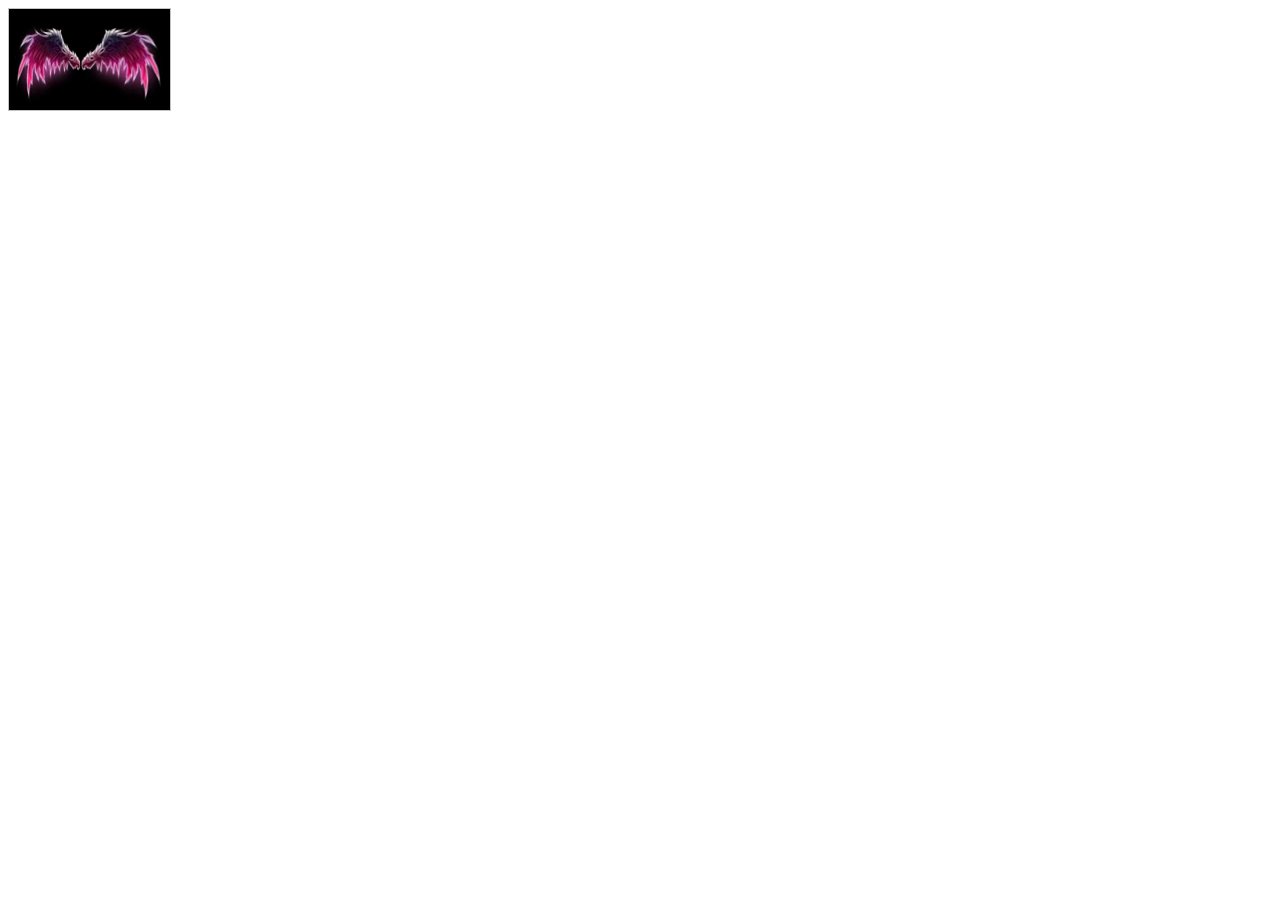
<file: sprites/DefineSprite_4_wing_show_15002/frames.html>
<!DOCTYPE html>
<html>
<head><meta http-equiv="Content-Type" content="text/html; charset=utf-8" /><script type="text/javascript" src="canvas.js"></script><style type="text/css">#resizable {position:relative; display:inline-block; margin:0; padding:0;font-size:0px;} #width_size {width:10px; position:absolute; right:-5px; top:0px; bottom:0px; cursor:e-resize;-webkit-touch-callout: none; -webkit-user-select: none; -khtml-user-select: none; -moz-user-select: none; -ms-user-select: none; user-select: none;} #height_size {height:10px; position:absolute; bottom:-5px; left:0px; right:0px; cursor:n-resize;-webkit-touch-callout: none; -webkit-user-select: none; -khtml-user-select: none; -moz-user-select: none; -ms-user-select: none; user-select: none;} #myCanvas {margin:0; padding:0;} </style></head><body>

<div id="resizable"><canvas id="myCanvas" width="161" height="101" style="border:1px solid #c3c3c3;">
Your browser does not support the HTML5 canvas tag.
</canvas><div id="width_size">&nbsp;</div><div id="height_size">&nbsp;</div></div>

<script>var canvas=document.getElementById("myCanvas");
var ctx=canvas.getContext("2d");
enhanceContext(ctx);
var ctrans = new cxform(0,0,0,0,255,255,255,255);

var imageObj1 = document.createElement("img");
imageObj1.src="[data-uri]";
function image1(ctx,ctrans,frame,ratio,time){
	var pathData="M 0 0 L 0 1580 1780 1580 1780 0 0 0";
	drawPath(ctx,pathData,false);
	ctx.save();
	ctx.clip();
	ctx.transform(20,0,0,20,0,0);
	ctx.transform(1.0112359550561798,0,0,1.0126582278481013,-0.5,-0.5);
	var fimg = ctrans.applyToImage(imageObj1);
	var pat=ctx.createPattern(fimg,"repeat");
	ctx.fillStyle = pat;
	ctx.fillRect(-16384,-16384,32768,32768);
	ctx.restore();
}

function shape2(ctx,ctrans,frame,ratio,time){
	var pathData="M 715 1133 L -1064 1133 -1064 -446 715 -446 715 1133";
	drawPath(ctx,pathData,false);
	ctx.save();
	ctx.clip();
	ctx.transform(19.98876953125,0,0,19.987335205078125,-1064,-446);
	ctx.transform(1.0112359550561798,0,0,1.0126582278481013,-0.5,-0.5);
	var fimg = ctrans.applyToImage(imageObj1);
	var pat=ctx.createPattern(fimg,"repeat");
	ctx.fillStyle = pat;
	ctx.fillRect(-16384,-16384,32768,32768);
	ctx.restore();
}

function sprite3(ctx,ctrans,frame,ratio,time){
	var clips = [];
	var frame_cnt = 20;
	frame = frame % frame_cnt;
	switch(frame){
		case 0:
			place("shape2",canvas,ctx,[1.0,0.0,0.0,1.0,1067.0,-221.0],ctrans,1,0,0,time);
			break;
		case 1:
			place("shape2",canvas,ctx,[0.9656982421875,-0.038665771484375,0.0182037353515625,0.9997100830078125,1026.0,-262.0],ctrans,1,0,0,time);
			break;
		case 2:
			place("shape2",canvas,ctx,[0.9297027587890625,-0.077667236328125,0.0396728515625,0.998931884765625,982.0,-304.0],ctrans,1,0,0,time);
			break;
		case 3:
			place("shape2",canvas,ctx,[0.8922271728515625,-0.1136322021484375,0.0611114501953125,0.9977264404296875,938.0,-340.0],ctrans,1,0,0,time);
			break;
		case 4:
			place("shape2",canvas,ctx,[0.8539276123046875,-0.1437225341796875,0.0792694091796875,0.996307373046875,892.0,-372.0],ctrans,1,0,0,time);
			break;
		case 5:
			place("shape2",canvas,ctx,[0.8141632080078125,-0.1735992431640625,0.10064697265625,0.9942474365234375,846.0,-404.0],ctrans,1,0,0,time);
			break;
		case 6:
			place("shape2",canvas,ctx,[0.773468017578125,-0.200347900390625,0.121978759765625,0.9917144775390625,796.0,-432.0],ctrans,1,0,0,time);
			break;
		case 7:
			place("shape2",canvas,ctx,[0.7327728271484375,-0.22149658203125,0.1399993896484375,0.9892120361328125,749.0,-454.0],ctrans,1,0,0,time);
			break;
		case 8:
			place("shape2",canvas,ctx,[0.69091796875,-0.2420196533203125,0.1612091064453125,0.9858245849609375,699.0,-475.0],ctrans,1,0,0,time);
			break;
		case 9:
			place("shape2",canvas,ctx,[0.6493682861328125,-0.259857177734375,0.183013916015625,0.9824981689453125,650.0,-493.0],ctrans,1,0,0,time);
			break;
		case 10:
			place("shape2",canvas,ctx,[0.68670654296875,-0.2439117431640625,0.1617279052734375,0.9857330322265625,695.0,-477.0],ctrans,1,0,0,time);
			break;
		case 11:
			place("shape2",canvas,ctx,[0.7244415283203125,-0.225860595703125,0.1442413330078125,0.9885711669921875,739.0,-459.0],ctrans,1,0,0,time);
			break;
		case 12:
			place("shape2",canvas,ctx,[0.7610931396484375,-0.207763671875,0.126739501953125,0.9910736083984375,782.0,-440.0],ctrans,1,0,0,time);
			break;
		case 13:
			place("shape2",canvas,ctx,[0.7979736328125,-0.1846771240234375,0.1091766357421875,0.9932708740234375,826.0,-416.0],ctrans,1,0,0,time);
			break;
		case 14:
			place("shape2",canvas,ctx,[0.83416748046875,-0.1590576171875,0.091583251953125,0.99517822265625,869.0,-390.0],ctrans,1,0,0,time);
			break;
		case 15:
			place("shape2",canvas,ctx,[0.869537353515625,-0.130889892578125,0.0706939697265625,0.9970245361328125,910.0,-360.0],ctrans,1,0,0,time);
			break;
		case 16:
			place("shape2",canvas,ctx,[0.90362548828125,-0.103179931640625,0.0530548095703125,0.9982452392578125,952.0,-331.0],ctrans,1,0,0,time);
			break;
		case 17:
			place("shape2",canvas,ctx,[0.9370269775390625,-0.07012939453125,0.035369873046875,0.9991302490234375,992.0,-296.0],ctrans,1,0,0,time);
			break;
		case 18:
			place("shape2",canvas,ctx,[0.9691925048828125,-0.034637451171875,0.0177154541015625,0.9997100830078125,1030.0,-258.0],ctrans,1,0,0,time);
			break;
		case 19:
			place("shape2",canvas,ctx,[1.0,0.0,0.0,1.0,1067.0,-221.0],ctrans,1,0,0,time);
			break;
	}
}

function sprite4(ctx,ctrans,frame,ratio,time){
	ctx.save();
	ctx.transform(1,0,0,1,22.35,-55.1);
	var clips = [];
	var frame_cnt = 1;
	frame = frame % frame_cnt;
	switch(frame){
		case 0:
			place("sprite3",canvas,ctx,[0.05,0.0,0.0,0.05,49.95,111.05],ctrans,1,(0+time)%20,0,time);
			place("sprite3",canvas,ctx,[-0.0399993896484375,0.0,0.0,0.05,48.95,110.95],ctrans,1,(0+time)%20,0,time);
			break;
	}
	ctx.restore();
}

var frame = -1;
var time = 0;
var frames = [];
frames.push(0);

var backgroundColor = "#000000";
var originalWidth = 161;
var originalHeight= 101;
function nextFrame(ctx,ctrans){
	var oldframe = frame;
	frame = (frame+1)%frames.length;
	if(frame==oldframe){time++;}else{time=0;};
	drawFrame();
}

function drawFrame(){
	ctx.fillStyle = backgroundColor;
	ctx.fillRect(0,0,canvas.width,canvas.height);
	ctx.save();
	ctx.transform(canvas.width/originalWidth,0,0,canvas.height/originalHeight,0,0);
	sprite4(ctx,ctrans,frames[frame],0,time);
	ctx.restore();
}

window.setInterval(function(){nextFrame(ctx,ctrans);},40);
nextFrame(ctx,ctrans);
</script>
</body>
</html>
</file>
<file: css/style.css>
/*--
Author: W3layouts
Author URL: http://w3layouts.com
--*/
html, body{
    font-size: 100%;
	font-family: 'Open Sans', sans-serif;
	background:#ffffff;
	margin: 0;
}
p,ul li,ol li{
	margin:0;
	font-size:14px;
	letter-spacing: 1px;
}
h1,h2,h3,h4,h5,h6{
	font-family: 'Jura', sans-serif;
	text-transform:uppercase;
	margin:0;
}
ul,label{
	margin:0;
	padding:0;
}
body a:hover{
	text-decoration:none;
}
input[type="submit"],input[type="reset"],.w3ls_footer_grid_leftl,.w3ls_footer_grid_leftr h4,.w3l_footer_pos p a,.w3ls_footer_grid_leftr a,.w3layouts_header_right ul li a,.w3ls_social li a,.w3_team_grid1_pos,.w3_team_grid1_pos img{
	transition: .5s ease-in;
	-webkit-transition: .5s ease-in;
	-moz-transition: .5s ease-in;
	-o-transition: .5s ease-in;
	-ms-transition: .5s ease-in;
}
/*-- header --*/
.w3layouts_header_left{
	float:left;
}
.w3layouts_header_left p{
    color: #999;
    line-height: 1.8em;
    float: left;
    margin: 5px 42px 0 0;
}
.w3layouts_header_left a {
	 color: #999;
}
.w3layouts_header_right{
    float: right;
    position: relative;
    width: 23%;
}
.header {
	    padding: 0.6em 3em;
    background: #1d1d1d;
}
.w3layouts_header_right input[type="search"] {
       width: 65%;
    border-top-left-radius: 20px;
    border-bottom-left-radius: 20px;
    outline: none;
    border: none;
    background: #fff;
    color: #999;
    padding:8px 15px 8px 15px;
    font-size: 13px;
    float: left;
}
.w3layouts_header_right input[type="submit"] {
	     outline: none;
    border: none;
    background: #ff5000 url(../images/search.png)no-repeat 12px 5px;
    color: #fff;
    padding: 6px 0;
    width: 17%;
    border-top-right-radius: 20px;
    border-bottom-right-radius: 20px;
    -webkit-transition: all 0.2s ease 0s;
    -moz-transition: all 0.2s ease 0s;
    -o-transition: all 0.2s ease 0s;
    -ms-transition: all 0.2s ease 0s;
}
/*-- nav --*/
.navbar-default {
    background: none;
    border: none;
}
.navbar {
    margin-bottom: 0;
}
.w3_navigation {
    border-top: 1px solid #999;
	position:relative;
}
.navbar-nav {
    float: none;
    margin: 1em 0 1em 0;
}
.navbar-collapse {
    padding: 0;
}
.navbar-right {
    float: none !important;
    margin-right: 0;
}
.navbar-default .navbar-nav > .active > a, .navbar-default .navbar-nav > .active > a:hover, .navbar-default .navbar-nav > .active > a:focus {
    color:#fa3d03;
    background: none;
}
.navbar-default .navbar-nav > li > a {
    color: #212121;
}
.navbar-nav > li > a {
      margin:1em 1.8em;
    padding: 0;
	line-height: 1em;
	font-weight: bold;
    text-transform: uppercase;
}
.navbar-nav > li:nth-child(3) a {
        margin-right: 34em !important;
}
.navbar-nav > li:nth-child(6) a {
        margin-right:0px!important;
}
.w3_navigation_pos {
       position: absolute;
    top: 24%;
    left: 35%;
    z-index: 999;
}
.w3_navigation_pos h1 a {
     font-size: 1em;
    color: #212121;
    text-decoration: none;
    border: 3px solid #ff5000;
    padding: 0.1em .4em;
    font-weight: 700;
    text-transform: uppercase;
    font-family: 'Jura', sans-serif;
}
.navbar-default .navbar-nav > li > a:hover{
    color: #fa3d03;
}
/* Effect 5: same word slide in */
.cl-effect-5 a {
	overflow: hidden;
	padding: 0 4px;
}

.cl-effect-5 a span {
	position: relative;
	display: inline-block;
	-webkit-transition: -webkit-transform 0.3s;
	-moz-transition: -moz-transform 0.3s;
	transition: transform 0.3s;
}

.cl-effect-5 a span::before {
	position: absolute;
	top: 100%;
	content: attr(data-hover);
	-webkit-transform: translate3d(0,0,0);
	-moz-transform: translate3d(0,0,0);
	transform: translate3d(0,0,0);
}

.cl-effect-5 a:hover span,
.cl-effect-5 a:focus span {
	-webkit-transform: translateY(-100%);
	-moz-transform: translateY(-100%);
	transform: translateY(-100%);
}

/* Effect 5: same word slide in and border bottom */
/*-- //nav --*/
.fa-cog{
    -webkit-animation: fa-spin 3s infinite linear;
    animation: fa-spin 3s infinite linear;
}
/*-- //header --*/
/*-- banner --*/
.w3_navigation_pos h1 a i {
    font-size: .6em;
    color: #f83e03;
}
.slider-info {
    position: absolute;
    top: 40%;
    z-index: 999;
    left: 0px;
    width: 100%;
    height: 100%;
	text-align:center;
}
.slider-info h4 {
    font-size: 3em;
    color: #000;
    letter-spacing: 5px;
    text-transform: uppercase;
    font-weight: 200;
}
.slider-info a {
	font-size:1em;
	padding:0.6em 2em;
	color:#fff;
	}
/* Shutter In Horizontal */
.hvr-shutter-in-horizontal {
  display: inline-block;
  vertical-align: middle;
  -webkit-transform: translateZ(0);
  transform: translateZ(0);
  box-shadow: 0 0 1px rgba(0, 0, 0, 0);
  -webkit-backface-visibility: hidden;
  backface-visibility: hidden;
  -moz-osx-font-smoothing: grayscale;
  position: relative;
  background: #2098d1;
  -webkit-transition-property: color;
  transition-property: color;
  -webkit-transition-duration: 0.3s;
  transition-duration: 0.3s;
}
.hvr-shutter-in-horizontal:before {
  content: "";
  position: absolute;
  z-index: -1;
  top: 0;
  bottom: 0;
  left: 0;
  right: 0;
  background: #ff5000;
  -webkit-transform: scaleX(1);
  transform: scaleX(1);
  -webkit-transform-origin: 50%;
  transform-origin: 50%;
  -webkit-transition-property: transform;
  transition-property: transform;
  -webkit-transition-duration: 0.3s;
  transition-duration: 0.3s;
  -webkit-transition-timing-function: ease-out;
  transition-timing-function: ease-out;
}
.hvr-shutter-in-horizontal:hover, .hvr-shutter-in-horizontal:focus, .hvr-shutter-in-horizontal:active {
  color: white;
}
.hvr-shutter-in-horizontal:hover:before, .hvr-shutter-in-horizontal:focus:before, .hvr-shutter-in-horizontal:active:before {
  -webkit-transform: scaleX(0);
  transform: scaleX(0);
}
.slider-info p {
    font-size:1em;
    text-transform: uppercase;
    color: #000;
    letter-spacing: 7px;
    margin: 2em 0;
}
/*--slider--*/
#slider2,
#slider3 {
  box-shadow: none;
  -moz-box-shadow: none;
  -webkit-box-shadow: none;
  margin: 0 auto;
}
.rslides_tabs li:first-child {
  margin-left: 0;
}
.rslides_tabs .rslides_here a {
  background: rgba(255,255,255,.1);
  color: #fff;
  font-weight: bold;
}
.events {
  list-style: none;
}
.callbacks_container {
  position: relative;
  float: left;
  width: 100%;
}
.callbacks {
  position: relative;
  list-style: none;
  overflow: hidden;
  width: 100%;
  padding: 0;
  margin: 0;
}
.callbacks li {
  position: absolute;
  width: 100%;
}
.callbacks img {
  position: relative;
  z-index: 1;
  height: auto;
  border: 0;
}
.callbacks .caption {
	display: block;
	position: absolute;
	z-index: 2;
	font-size: 20px;
	text-shadow: none;
	color: #fff;
	left: 0;
	right: 0;
	padding: 10px 20px;
	margin: 0;
	max-width: none;
	top: 10%;
	text-align: center;
}
.callbacks_nav {
    position: absolute;
    -webkit-tap-highlight-color: rgba(0,0,0,0);
       bottom: 24%;
    left: 0;
    z-index: 3;
    text-indent: -9999px;
    overflow: hidden;
    text-decoration: none;
    width:32px;
    height:32px;
    background: transparent url("../images/left.png") no-repeat left top;
}
 .callbacks_nav:hover{
  	opacity: 0.5;
  }
.callbacks_nav.next {
  left: auto;
   background: transparent url("../images/right.png") no-repeat right top;
       left: 51%;
 }
 .callbacks_nav.prev {
	right: auto;
	background-position:left top;
	left: 47%;
}
#slider3-pager a {
  display: inline-block;
}
#slider3-pager span{
  float: left;
}
#slider3-pager span{
	width:100px;
	height:15px;
	background:#fff;
	display:inline-block;
	border-radius:30em;
	opacity:0.6;
}
#slider3-pager .rslides_here a {
  background: #FFF;
  border-radius:30em;
  opacity:1;
}
#slider3-pager a {
  padding: 0;
}
#slider3-pager li{
	display:inline-block;
}
.rslides {
  position: relative;
  list-style: none;
  overflow: hidden;
  width: 100%;
  padding: 0;
}
.rslides li {
  -webkit-backface-visibility: hidden;
  position: absolute;
  display:none;
  width: 100%;
  left: 0;
  top: 0;
}
.rslides li{
  position: relative;
  display: block;
  float: left;
}
.rslides img {
  	height: 100vh;
	border: 0;
	width: 100vw;
  }
.callbacks_tabs{
    list-style: none;
    position: absolute;
    bottom: -39%;
    left: 42%;
    padding: 0;
    margin: 0;
    z-index: 990;
    display: block;
    text-align: center;
}
.slider-top span{
	font-weight:600;
}
.callbacks_tabs li{
       display: inline-block;
    margin: 0 7px;
}
/*----*/
.callbacks_tabs a{
 visibility: hidden;
}
.callbacks_tabs a:after {
    content: "\f111";
    font-size: 0;
    font-family: FontAwesome;
    visibility: visible;
    display: block;
    height: 12px;
    width: 12px;
    display: inline-block;
    background: #fff;
    border-radius: 50%;
    -webkit-border-radius: 50%;
    -o-border-radius: 50%;
    -moz-border-radius: 50%;
    -ms-border-radius: 50%;
}
.callbacks_here a:after{
	background: #f53753;
    border: 1px solid #f53753;
    height:1px;
    width:40px;
    border-radius: 0;
}
/*-- //banner --*/
/*-- about --*/
.about,.services,.team-bottom,.mail{
	padding:5em 0;
}
.w3l_head{
	font-size: 2.5em;
    font-weight: bold;
    color: #212121;
	letter-spacing: 3px;
	text-align: center;
}
.w3ls_head_para{
	color:#ff5000;
	text-transform:uppercase;
	letter-spacing:8px;
	text-align: center;
}

.agileits_about_right p{
	color:#999;
	line-height:2em;
	margin-bottom:3em;
}
.agileits_about_right p i{
	display:block;
	margin:2em 0 0;
}
.agileits_about_right {
    padding-left: 7em;
}
.agileits_about_right ul li{
	display: block;
    margin-bottom: 1em;
    color: #212121;
    line-height: 1.5em;
    text-transform: capitalize;
    font-family: 'Questrial', sans-serif;
    font-size: 1em;
	font-weight:600;
	letter-spacing:2px;
}
.agileits_about_right ul li i{
	color:#fa3d43;
	padding-right:1em;
}
.agileits_about_right ul li:last-child,.agileinfo_about_bottom_right_wthree ul li:last-child{
	margin-bottom:0;
}
/*-- //about --*/
/*-- about-bottom --*/
.agileits_banner_bottom_grid_l h4{
	text-transform:capitalize;
	font-size:1.8em;
	color:#212121;
	line-height:1.5em;
}
.agileits_banner_bottom_grid_l p{
	margin:1em 0 0;
	line-height:2em;
	color:#999;
}
.agileits_banner_bottom_grid_l p i{
	    display: block;
    margin-bottom: 1em;
    color: #ff5000;
    letter-spacing: 4px;
    font-weight: 400;
}
.agileits_banner_bottom_grids{
	margin:6em 0 0;
}
.agileits_banner_btm_grid_r{
	position:relative;
}
.agileits_banner_btm_grid_r_pos{
	position:absolute;
	top: -23%;
    right: -15%;
}
/*-- //about-bottom --*/
/*-- services --*/
/*-- services --*/
.services{
	background:url(../images/service.jpg) no-repeat center;
	background-size:cover;
	height: 100vh;
	width: auto;
	-webkit-background-size: cover;
	-o-background-size: cover;
	-ms-background-size: cover;
	-moz-background-size: cover;
}
#services h3 {
    text-align: center;
    color: #fff;

}
.services-agile-w3l,.services-gd {
    margin: 0 auto;
    text-align: center;
}
.services-agile-w3l {
    margin-top: 2em;
}
.hi-icon,.hi-icon:after{
	border-radius:0px;
}
.hi-icon:before {
    font-family: inherit;
}

a.hi-icon img {
    margin: 17px 0 0;
}
.hi-icon-wrap {
    padding: 0;
}

.services-gd h4 {
	color: #2098d1;
    margin-top: 20px;
    font-size: 1.5em;
    letter-spacing: 2px;
    margin-bottom: 8px;
}
.services-gd p {
    color: #fff;
}
.hi-icon-wrap {
	text-align: center;
	margin: 0 auto;
	padding: 2em 0 1em;
}

.hi-icon {
	display: inline-block;
	font-size: 0px;
	cursor: pointer;
    margin: 0 auto;
	width: 102px;
	height: 102px;
	text-align: center;
	position: relative;
	z-index: 1;
	color: #fff;
	    border-radius: 50%;
}

.hi-icon:after {
	pointer-events: none;
	position: absolute;
	width: 100%;
	height: 100%;
	content: '';
	-webkit-box-sizing: content-box; 
	-moz-box-sizing: content-box; 
	box-sizing: content-box;
}

.hi-icon:before {
	font-family: 'ecoicon';
	speak: none;
	font-size: 48px;
	line-height: 90px;
	font-style: normal;
	font-weight: normal;
	font-variant: normal;
	text-transform: none;
	display: block;
	-webkit-font-smoothing: antialiased;
}

/* Effect 9 */
.hi-icon-effect-9 .hi-icon {
	-webkit-transition: box-shadow 0.2s;
	-moz-transition: box-shadow 0.2s;
	transition: box-shadow 0.2s;
}

.hi-icon-effect-9 .hi-icon:after {
	top: 0;
	left: 0;
	padding: 0;
	box-shadow: 0 0 0 3px #fff;
	-webkit-transition: -webkit-transform 0.2s, opacity 0.2s;
	-moz-transition: -moz-transform 0.2s, opacity 0.2s;
	transition: transform 0.2s, opacity 0.2s;
	    border-radius: 50%;
}

/* Effect 9a */
.hi-icon-effect-9a .hi-icon:hover:after {
	-webkit-transform: scale(0.85);
	-moz-transform: scale(0.85);
	-ms-transform: scale(0.85);
	transform: scale(0.85);
	opacity: 0.5;
}

.hi-icon-effect-9a .hi-icon:hover {
	box-shadow: 0 0 0 6px #fff;
	color: #fff;
}
/*-- //services --*/
/*-- //services-bottom --*/
/*-- /news --*/
.projects{
	padding:5em 0 0 0;
}
.projects-info{
	text-align:center;
}
.projects-info p{
    color: #999999;
    font-size: .9em;
    margin: 1em auto 0;
    width: 40%;
}
.projects-grids {
  margin: 3em 0 0 0;
}
#owl-demo .item{
    text-align: center;
}
.projects-agile-grid-info{
    position: relative;
    overflow: hidden;	
}
.projects-agile-grid-info img{
	width:100%;
}
i.fa.fa-cutlery {
    color: #FFFFFF;
    font-size: 2em;
}
.projects-grid-caption h4 {
      color: #fff;
    font-size: 1.7em;
    font-weight: 700;
    margin: 7.2em 0 0.5em 0;
    text-transform: uppercase;
    background: hsla(192, 18%, 92%, 0.31);
    padding: 10px;
    letter-spacing: 6px;
}
.projects-grid-caption p {
    color: #fff;
    font-size: 0.95em;
    margin: 0;
    letter-spacing: 12px;
}
.projects-grid-caption {
    background: rgba(0, 0, 0, 0.61);
    padding: 8em 1em 1em 1em;
    position: absolute;
    left: 0;
    bottom: -135%;
    text-align: center;
    width: 100%;
     height: 617px;
    -webkit-transition: .5s all;
    transition: .5s all;
    -moz-transition: .5s all;
	border: 1px solid #999;
}
.projects-agile-grid-info:hover .projects-grid-caption{
    bottom: 0%;
}
/*-- //news --*/
/*-- gallery --*/
.w3l_gallery_grid li{
	display: inline-block;
    float: left;
    width: 32.33%;
    padding: 1%;
}
.box {
    position: relative;
    overflow: hidden;
}

.box img {
  position: absolute;
  left: 0;
  -webkit-transition: all 300ms ease-out;
  -moz-transition: all 300ms ease-out;
  -o-transition: all 300ms ease-out;
  -ms-transition: all 300ms ease-out;
  transition: all 300ms ease-out;
}

.box .overbox {
	background-color: hsla(0, 0%, 11%, 0.6);
    position: absolute;
    top: 0;
    left: 0;
    color: #fff;
    z-index: 100;
    -webkit-transition: all 300ms ease-out;
    -moz-transition: all 300ms ease-out;
    -o-transition: all 300ms ease-out;
    -ms-transition: all 300ms ease-out;
    transition: all 300ms ease-out;
    opacity: 0;
    width: 100%;
       padding: 7em 2em 2em;
}
.box,.box .overbox {
	height: 230px;
}
.box:hover .overbox { opacity: 1; }

.box .overtext {
  -webkit-transition: all 300ms ease-out;
  -moz-transition: all 300ms ease-out;
  -o-transition: all 300ms ease-out;
  -ms-transition: all 300ms ease-out;
  transition: all 300ms ease-out;
  transform: translateY(40px);
  -webkit-transform: translateY(40px);
}

.box .title {
     font-size: 1.6em;
    text-transform: uppercase;
    opacity: 0;
    transition-delay: 0.1s;
    transition-duration: 0.2s;
    background: rgba(236, 81, 9, 0.72);
    text-align: center;
    padding: 10px;
}

.box:hover .title,
.box:focus .title {
  opacity: 1;
  transform: translateY(0px);
  -webkit-transform: translateY(0px);
}

.box .tagline {
	font-size: 13px;
    line-height:1.8em;
	opacity: 0;
	transition-delay: 0.2s;
	transition-duration: 0.2s;
}

.box:hover .tagline,
.box:focus .tagline {
  opacity: 1;
  transform: translateX(0px);
  -webkit-transform: translateX(0px);
}
ul#lightGallery {
    margin-top: 2em;
}
.modal-content  img{
	width:100%;
}
.modal-content h4 {
    color: #0099e5;
    text-align: center;
    font-size: 35px;
    margin-bottom: 15px;
}
.modal-content h5 {
    color: #000;
    padding: 20px 0 6px;
    font-size: 22px;
    margin-left: 0px;
}
.modal-content p {
    color: #676464;
    font-size: 14px;
    line-height: 28px;
    letter-spacing: 0.2px;
    word-spacing: 1px;
}
.modal-header {
    min-height: 16.42857143px;
    padding: 20px 30px;
}
 .modal-dialog {
    width: 600px;
    margin: 109px auto;
}
.agileits_about_left h3 {
    text-align: left;
}
.agileits_about_left p {
    text-align: left;
}
/*-- mail --*/
.w3_mail_grids textarea{
	outline: none;
    padding: 10px;
    color: #212121;
    font-size: 14px;
    border: none;
    border-bottom:2px solid #f2f2f2;
    background: none;
    width: 97.3%;
    margin:0 0 3em 1.1em;
    min-height: 150px;
    resize: none;
	font-weight:600;
}
.w3_mail_grids textarea::-webkit-input-placeholder {
	color: #212121 !important;
}
.w3_mail_grids input[type="submit"]{
    outline: none;
    color: #fff;
    letter-spacing: 5px;
    font-size: 1em;
    border: none;
    text-transform: uppercase;
    width: 100%;
    font-weight: 600;
    background: #111;
    padding: 0.9em;
    margin-top: 2em;
}
.w3_mail_grids input[type="submit"]:hover{
 background:#fa3d03;
}
/*-- mail --*/
.input {
	position: relative;
	z-index: 1;
	display: inline-block;
	margin: 0;
	max-width: 100%;
	width: calc(100% - 0em);
	vertical-align: top;
}

.input__field {
	display: block;
	border-radius: 0;
	outline: none;
	width: 100%;
	background: #f5f5f5;
	color: #111;
	padding: 18px;
	font-size: 14px;
	border: 1px solid #e4e4e4;
	font-weight: 600;
	-webkit-appearance: none;
}

.input__field:focus, .w3_agile_mail_grid textarea:focus {
	outline: none;
	background: #fff;
}

.input--ichiro {
	margin-top: 2em;
}

.w3_agile_mail_grid textarea {
    outline: none;
    width: 100%;
    background: #f5f5f5;
    color: #111;
    padding:1em;
    font-size: 14px;
    border: 1px solid #e4e4e4;
     min-height: 239px;
     font-weight: 600;
    margin: 2em 0 0;
}
.w3_agile_mail_grid textarea::-webkit-input-placeholder {
	color: #212121 !important;
}
/*-- //mail --*/
/*-- footer --*/
.w3l_footer{
	    background: #000;
         padding: 6em 0 5em 0;
}
.w3l_footer form{
	width: 45%;
    margin: 3em auto 0;
}
.w3ls_footer_grid {
    margin: 0 auto;
    text-align: center;
}
.w3ls_footer_grids p.agileits_w3layouts_est{
	color:#fff;
	line-height:2em;
	margin:2em auto 5em;
	width:65%;
	text-align:center;
}
.w3ls_footer_grid_leftl{
	float:left;
	width:55px;
	height:55px;
	border-radius:50px;
	text-align:center;
	background:#fa3d03;
}
.w3ls_footer_grid_leftl i{
	color: #fff;
    font-size: 1em;
    line-height: 3.4em;
}
.w3ls_footer_grid_leftr{
    float: right;
    width: 80%;
    text-align: left;
}
.w3ls_footer_grid_leftr h4{
	font-size: 1.2em;
    color: #fff;
    letter-spacing: 3px;
    margin-bottom: .5em;
}
.w3ls_footer_grid_leftr p{
	color:#999;
	line-height:1.5em;
}
.w3ls_footer_grid_leftr a{
	color:#999;
	text-decoration:none;
	font-size:14px;
}
.w3ls_footer_grid_leftr a:hover{
	color:#fa3d03;
}
.w3l_footer_pos{
      margin-top: 4em;
}
.w3l_footer_pos p{
	text-align:center;
	color:#fff;
	line-height:1.8em;
}
.w3l_footer_pos p a{
	color:#fa3d03;
	text-decoration:underline;
}
.w3l_footer_pos p a:hover{
	color:#fff;
}
.w3ls_footer_grid_left:hover .w3ls_footer_grid_leftl{
	background:#fff;
}
.w3ls_footer_grid_left:hover .w3ls_footer_grid_leftl i{
	color:#212121;
}
.w3ls_footer_grid_left:hover .w3ls_footer_grid_leftr h4{
	color:#fa3d43;
}
.w3ls_footer_grid_left {
    background: #2e2e2e;
    float: left;
    width: 31%;
    margin: 0 10px;
    padding: 30px 20px;
}
/*-- //footer --*/
.map iframe{
	width:100%;
	min-height:350px;
	margin-top:2em;
	margin-bottom:-6px;
	border:none;
}
/*-- to-top --*/
#toTop {
	display: none;
	text-decoration: none;
	position: fixed;
	bottom: 20px;
	right: 2%;
	overflow: hidden;
	z-index: 999; 
	width: 32px;
	height: 32px;
	border: none;
	text-indent: 100%;
	background: url(../images/arrow.png) no-repeat 0px 0px;
}
#toTopHover {
	width: 32px;
	height: 32px;
	display: block;
	overflow: hidden;
	float: right;
	opacity: 0;
	-moz-opacity: 0;
	filter: alpha(opacity=0);
}
/*-- //to-top --*/
/*-- start-responsive-design --*/
@media (max-width:1440px){
	.slider-info {
		position: absolute;
		top: 25%;
	}
}
@media (max-width:1366px){
	.slider-info h4 {
		font-size: 2.8em;
	}
	.projects-grid-caption {
		padding: 8em 1em 1em 1em;
		position: absolute;
		left: 0;
		bottom: -146%;
	}
	.projects-grid-caption h4 {
		font-size: 1.4em;
		margin: 7.2em 0 0.5em 0;
	}
}
@media (max-width:1280px){
	.slider-info h4 {
		font-size: 2.5em;
	}
	.agileits_banner_btm_grid_r_pos {
		position: absolute;
		top: -23%;
		right: -9%;
	}
	.projects-grid-caption {
		padding: 14em 1em 1em 1em;
		position: absolute;
		left: 0;
		bottom: -156%;
	}
}
@media (max-width:1080px){
	.w3_navigation_pos {
		left:41%;
	}
	.agileits_about_right {
		padding-left: 4em;
	}
	.w3layouts_header_right {
		float: right;
		position: relative;
		width: 30%;
	}
	.slider-info p {
		font-size: 0.9em;
		letter-spacing: 6px;
		margin: 2em 0;
	}
	.slider-info h4 {
		font-size: 2.3em;
	}
	.slider-info {
		position: absolute;
		top: 28%;
	}
	.callbacks_nav.prev {
		right: auto;
		background-position: left top;
		left: 45%;
	}
	.navbar-nav > li > a {
		margin: 2em 1em;
		font-size: 0.9em;
	}
		.w3_navigation_pos h1 a {
       font-size: 0.9em;
	}
	.navbar-nav > li:nth-child(3) a {
		margin-right: 37.1em !important;
	}
	.w3_navigation_pos {
		left: 35%;
	}
	.agileits_banner_bottom_grid_l h4 {
       font-size: 1.6em;
	}
	.projects-grid-caption h4 {
		font-size: 1em;
		margin: 7.2em 0 0.5em 0;
	}
	.projects-grid-caption {
		padding: 19em 1em 1em 1em;
		position: absolute;
		left: 0;
		bottom: -179%;
	}
	.projects-grid-caption p {
		font-size: 0.85em;
		margin: 0;
		letter-spacing: 10px;
	}
	.w3ls_footer_grid_leftl {
		float: left;
		width: 43px;
		height: 43px;
	}
	.w3ls_footer_grid_leftl i {
		font-size: 1em;
		line-height: 2.7em;
	}
	.w3ls_footer_grid_leftr h4 {
		font-size: 1.1em;
		letter-spacing: 2px;
	}
	.box .overbox {
		padding: 6em 1em 2em;
	}
	.box, .box .overbox {
		height: 189px;
	}
}
@media (max-width: 1024px){
	.w3_navigation_pos {
		left:41%;
	}
	.agileits_about_right {
		padding-left: 4em;
	}
	.w3layouts_header_right {
		float: right;
		position: relative;
		width: 36%;
	}
	.slider-info p {
		font-size: 0.9em;
		letter-spacing: 6px;
		margin: 2em 0;
	}
	.slider-info h4 {
		font-size: 2.3em;
	}
	.slider-info {
		position: absolute;
		top: 28%;
	}
	.callbacks_nav.prev {
		right: auto;
		background-position: left top;
		left: 45%;
	}
	.navbar-nav > li > a {
		margin: 2em 1em;
		font-size: 0.9em;
	}
		.w3_navigation_pos h1 a {
       font-size: 0.9em;
	}
	.navbar-nav > li:nth-child(3) a {
		margin-right: 37.1em !important;
	}
	.w3_navigation_pos {
		left: 35%;
	}
	.projects-grid-caption {
		padding: 19em 1em 1em 1em;
		position: absolute;
		left: 0;
		bottom: -190%;
	}
	.projects-grid-caption h4 {
		font-size: 0.9em;
		margin: 8.2em 0 0.5em 0;
	}
}	
@media (max-width: 991px){
	.w3_navigation_pos h1 a {
		font-size: 0.7em;
	}
	.navbar-nav > li:nth-child(3) a {
		margin-right: 26em !important;
	}
	.navbar-nav > li > a {
	   margin: 2em 0.5em;
	}
	.w3_navigation_pos {
		top: 28%;
		left: 38.5%;
	}
	.navbar-nav > li > a {
		padding: 0;
		line-height: 0.8em;
	}
	.w3_navigation_pos {
		top: 28%;
		left: 33.5%;
	}
	.w3layouts_header_right {
		float: right;
		position: relative;
		width: 36%;
	}
	.callbacks_nav.prev {
		right: auto;
		background-position: left top;
		left: 45%;
	}
	.agileits_banner_bottom_grids {
		margin: 1em 0 0;
	}
	.agileits_banner_bottom_grid_r {
		margin-top: 6em;
	}
	.agileits_banner_btm_grid_r_pos {
		position: absolute;
		top: -23%;
		right: 0%;
	}
	.services-gd.text-center {
		float: left;
		width: 25%;
	}
	.w3l_head {
			font-size: 2.3em;
	}
	
	.box .title {
		font-size: 1.2em;
	}
	.box, .box .overbox {
		height: 146px;
	}
	.box .overbox {
		padding: 4em 1em 2em;
	}
	.projects-grid-caption {
		padding: 21em 1em 1em 1em;
		position: absolute;
		left: 0;
		bottom: -248%;
	}
	.projects-grid-caption h4 {
		font-size: 0.9em;
		margin: 9.2em 0 0.5em 0;
	}
	.projects-grid-caption p {
		font-size: 0.8em;
		margin: 0;
		letter-spacing: 7px;
	}
	.w3ls_footer_grid_left {
		float: left;
		width: 100%;
		margin: 0 0px;
		padding: 20px 30px;
		margin-bottom: 10px;
	}
	.w3ls_footer_grid_leftr {
		float: right;
		width: 75%;
		text-align: left;
	}
	.w3l_footer {
		padding: 4em 0 3em 0;
	}
	.about, .services, .team-bottom, .mail {
		padding: 3em 0;
	}
	.w3l_footer_pos {
		margin-top: 2em;
	}
	
}
@media (max-width: 800px){
	.w3_navigation_pos {
		left:38.5%;
	}
	.navbar-nav > li:nth-child(3) a {
		margin-right: 26em !important;
	}
	.w3_navigation_pos h1 a {
		font-size: .75em;
	}
	.w3_navigation_pos {
		left: 34%;
	}
	.navbar-nav {
		float: none;
		margin: 0em 0 0em 0;
	}
	.w3_navigation_pos {
		top: 12%;
		left: 33.5%;
	}
	.w3layouts_header_left p {
		float: left;
		margin: 5px 19px 0 0;
		font-size: 13px;
	}
	.header {
		padding: 0.6em 1em;
	}
	.slider-info h4 {
		font-size: 1.8em;
	}
	.slider-info a {
		font-size: 0.9em;
		padding: 0.6em 1.5em;
	}
	.slider-info p {
		font-size: 0.85em;
		letter-spacing: 5px;
		margin: 1em 0 1.5em 0;
	}
	.projects-grid-caption h4 {
		font-size: 0.9em;
		margin: 9.2em 0 0.5em 0;
		padding: 8px;
		letter-spacing: 2px;
	}
	.projects-grid-caption p {
		font-size: 0.8em;
		margin: 0;
		letter-spacing: 3px;
	}
	.services-gd h4 {
		margin-top: 20px;
		font-size: 1.3em;
	}
	.callbacks_nav {
		position: absolute;
		bottom: 21%;
	}
	.w3layouts_header_right {
		float: right;
		position: relative;
		width: 40%;
	}
}
@media (max-width: 768px){
	.w3_navigation_pos h1 a {
		font-size: .75em;
	}
	.w3_navigation_pos {
		left: 34%;
	}
	.w3l_head {
		font-size: 2em;
	}
	.agileits_about_right {
		padding-left: 3em;
	}
	.agileinfo_about_bottom_right h2 {
		font-size: 1.7em;
	}
	.w3ls_head_para {
      letter-spacing: 5px;
	}
	.projects-grid-caption h4 {
		font-size: 1.1em;
		margin: 1.2em 0 0.5em 0;
		padding: 8px;
		letter-spacing: 2px;
	}
	.w3_agile_mail_grid textarea {
		outline: none;
		min-height: 191px;
		margin: 2em 0 0;
	}
	.map iframe {
    width: 100%;
    min-height: 250px;
    margin-top: 2em;
	}
	.projects {
		padding: 3em 0 0 0;
	}
}
@media (max-width: 767px){
	.navbar-default .navbar-toggle {
		border-color: #212121;
	}
	.navbar-default .navbar-toggle .icon-bar {
		background-color: #212121;
	}
	.navbar-toggle {
		margin: 1em 0;
	}
	.navbar-default .navbar-toggle:hover, .navbar-default .navbar-toggle:focus {
		background-color: transparent;
	}

	.navbar-nav {
		float: none;
		margin: 0;
		text-align: center;
		background: #dfdfdf;
	}
	.navbar-nav > li > a {
		margin: 2em 0;
	}
	.navbar-nav > li:nth-child(3) a {
		margin-right: auto !important;
	}
	.w3_navigation_pos {
		left: 0;
	}
	.w3_navigation_pos {
		position: inherit;
		float: left;
		margin-top: .9em;
	}
}
@media (max-width: 736px){
	.header {
		padding: 0.6em 1em;
	}
	.box .overbox {
		padding: 3em 1em 2em;
	}
	.box, .box .overbox {
		height: 139px;
	}
	
	.map iframe {
		min-height: 300px;
	}
	.box .overbox {
		padding: 3em 1em 2em;
	}
	.box, .box .overbox {
		height: 139px;
	}
	.w3layouts_header_right {
		float: right;
		position: relative;
		width: 37%;
	}
	.about, .services, .team-bottom, .mail {
		padding: 2em 0;
	}
	.projects {
		padding: 2em 0 0 0;
	}
}
@media (max-width: 667px){
	.w3layouts_header_right ul li:last-child {
		margin-left: 1em;
	}

	.box, .box .overbox {
		height: 125px;
	}
	.box .title {
		font-size: 1em;
	}
	.w3layouts_header_left {
		float: none;
		width: 100%;
		margin: 0 auto;
	}
	.w3layouts_header_left p{
		float: none;
		margin: 0 auto;
		text-align:center;
		
	}
	.w3layouts_header_right {
		float: none;
		position: relative;
		width: 56%;
	margin: 4px auto 0;
	}
	.w3layouts_header_right input[type="search"] {
      width: 83%;
	}
	.callbacks_nav {
		position: absolute;
		bottom: 14%;
	}
	.callbacks_nav.prev {
		right: auto;
		background-position: left top;
       left: 43%;
	}
}
@media (max-width: 640px){
	.box, .box .overbox {
		height: 114px;
	}
	.w3l_head {
		font-size: 1.8em;
	}
	.w3ls_head_para {
		letter-spacing: 5px;
		font-size: 12px!important;
	}
	.services-gd.text-center {
		float: left;
		width: 50%;
	}
}
@media (max-width: 600px){
	.slider-info h4 {
		font-size: 1.5em;
	}
	.slider-info p {
		font-size: 0.8em;
		letter-spacing: 3px;
		margin: 1em 0 1.5em 0;
	}
	.slider-info {
		position: absolute;
		top: 21%;
	}
}
@media (max-width: 568px){
	.agileits_banner_bottom_grid_l h4 {
		font-size: 1.4em;
	}
	.w3l_gallery_grid li {
		display: inline-block;
		float: left;
		width: 50%;
		padding: 1%;
	}
	.box, .box .overbox {
		height: 166px;
	}
	.box .overbox {
		padding: 5em 1em 2em;
	}
	.projects-grid-caption h4 {
		font-size: 1.1em;
		margin: 5em 0 0.5em 0;
		padding: 8px;
		letter-spacing: 2px;
	}
	.w3l_footer {
		padding: 2em 0 2em 0;
	}
	.w3l_footer_pos {
		margin-top: 1em;
	}
}
@media (max-width: 480px){

	p, ul li, ol li {
    margin: 0;
    font-size: 13px;
	}
	.w3layouts_header_right {
		float: none;
		position: relative;
		width: 80%;
		margin: 4px auto 0;
	}
	.callbacks_nav {
		position: absolute;
		bottom: 9%;
	}
	.slider-info h4 {
		font-size: 1.4em;
		letter-spacing: 4px;
	}
	.box .overbox {
		padding: 4em 1em 2em;
	}
	.box, .box .overbox {
		height: 138px;
	}
	.projects-grid-caption h4 {
		font-size: 1.1em;
		margin: 0em 0 0.5em 0;
		padding: 8px;
		letter-spacing: 2px;
	}
	.w3_agile_mail_grid textarea {
		outline: none;
		min-height: 119px;
		margin: 2em 0 0;
	}
	.w3_agile_mail_grid {
		padding: 0 0px;
	}
}
@media (max-width: 414px){
	.agileits_banner_btm_grid_r_pos {
		position: absolute;
		top: -37%;
		right: 0%;
	}
	.agileits_banner_bottom_grid_l {
		padding: 0 5px;
	}
	.agileits_about_left {
		padding: 0 5px;
	}
	.slider-info h4 {
		font-size: 1.3em;
		letter-spacing: 3px;
	}
	.slider-info h4 {
		font-size: 1.3em;
		letter-spacing: 3px;
	}
	.slider-info a {
		font-size: 0.9em;
		padding: 0.4em 1.5em 0.7em 1.5em;
	}
	.w3_navigation_pos {
		position: inherit;
		float: left;
		margin-top: .7em;
	}
	.callbacks_nav.prev {
		right: auto;
		background-position: left top;
		left: 40%;
		background-size: 72%;
	}
	.callbacks_nav.next {
		left: auto;
		background: transparent url(../images/right.png) no-repeat right top;
		left: 51%;
		background-size: 72%;
	}
	.callbacks_nav {
		position: absolute;
		bottom: 5%;
	}
	.box, .box .overbox {
		height: 112px;
	}
	.box .overbox {
		padding: 3em 1em 2em;
	}
	ul#lightGallery {
		margin-top: 1em;
	}
	
	.slider-img img {
		min-height: 175px;
	}
	.map iframe {
		min-height: 231px;
	}
	.agileits_banner_bottom_grid_l h4 {
		font-size: 1.2em;
	}
	.w3l_head {
		font-size: 1.5em;
	}
	.agileits_banner_btm_grid_r_pos img {
		width: 57%;
	}
	.agileits_banner_btm_grid_r_pos {
		position: absolute;
		top: -28%;
		    right: -3%;
	}
}
@media (max-width: 384px){
	.slider-info h4 {
		font-size: 1.2em;
		letter-spacing: 2px;
	}
	.slider-info p {
		font-size: 0.8em;
		letter-spacing: 1px;
		margin: 0.5em 0 1em 0;
	}
	.agileits_banner_btm_grid_r_pos img {
		width: 57%;
	}
	.agileits_banner_btm_grid_r_pos {
		position: absolute;
		top: -28%;
		   right: -3%;
	}
	.box .overbox {
		padding: 3em 1em 2em;
	}
	.box, .box .overbox {
		height: 103px;
	}
	.services-gd h4 {
		margin-top: 20px;
		font-size: 1.2em;
	}
}
@media (max-width: 375px){
	.w3layouts_header_right {
		float: none;
		position: relative;
		width: 95%;
		margin: 4px auto 0;
	}
}
@media (max-width: 320px){
	.w3_navigation_pos h1 a {
		font-size: .65em;
	}
	.slider-info h4 {
		font-size: 1.2em;
		letter-spacing: 2px;
	}
	.slider-img img {
		min-height: 151px;
	}
	.w3l_gallery_grid li {
		display: inline-block;
		float: left;
		width: 100%;
		padding: 1%;
	}
	.box, .box .overbox {
		height: 120px;
	}
	.projects-grid-caption {
		padding: 24em 1em 1em 1em;
		position: absolute;
	}
	.w3layouts_header_right {
		float: none;
		position: relative;
		width: 100%;
		margin: 4px auto 0;
	}
	#mail {
    padding: 0em 0 2em 0;
}
}
</file>
